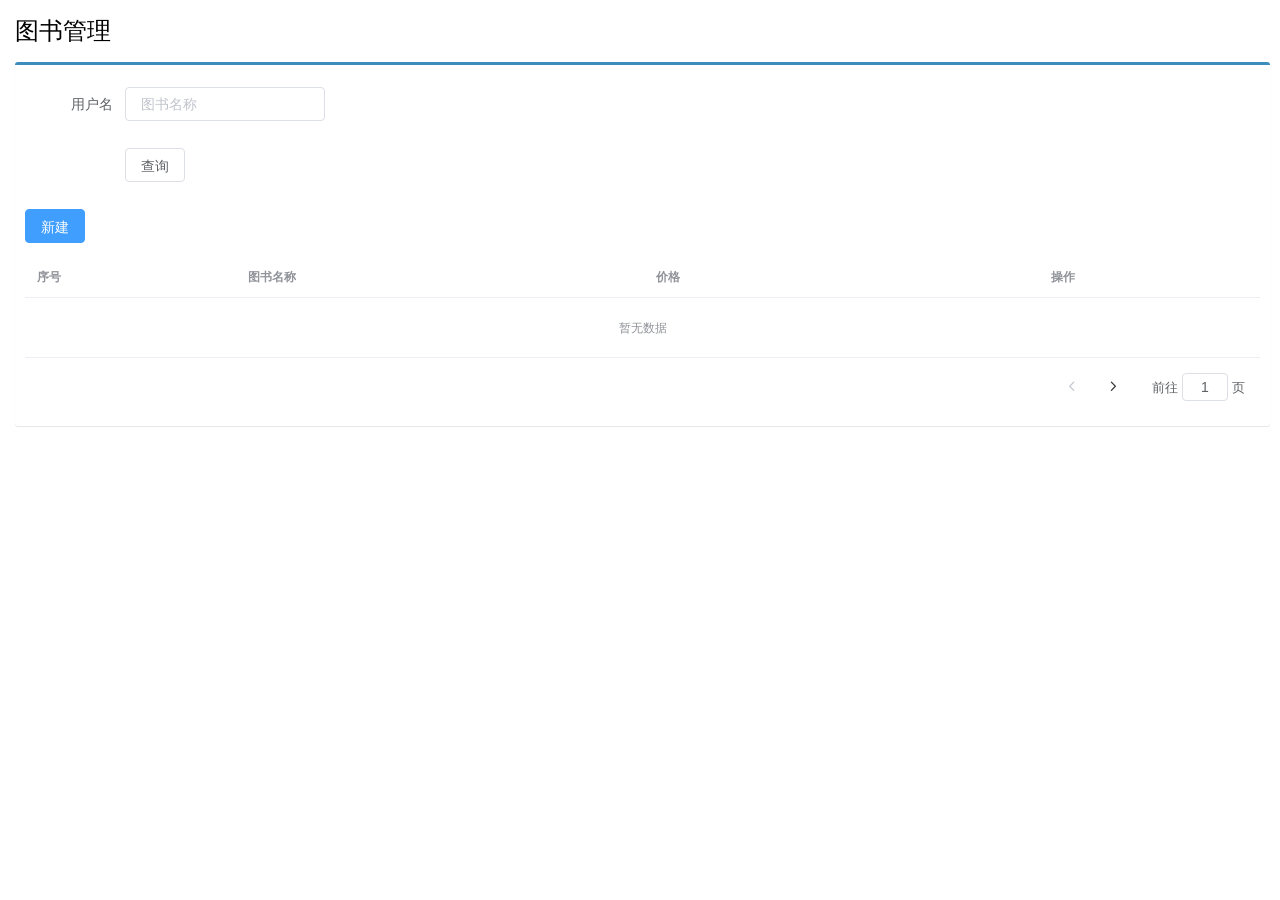
<file: MybatisPlus_04_ssm/src/main/resources/static/pages/main.html>
<!DOCTYPE html><html><head>    <!-- 页面meta -->    <meta charset="utf-8">    <title>SpringMVC案例</title>    <!-- 引入样式 -->    <link rel="stylesheet" href="../plugins/elementui/index.css">    <link rel="stylesheet" href="../plugins/font-awesome/css/font-awesome.min.css">    <link rel="stylesheet" href="../css/style.css"></head><body class="hold-transition"><div id="app">    <div class="content-header">        <h1>图书管理</h1>    </div>    <div class="app-container">        <div class="box">            <div class="filter-container">                <el-form :model="formData" status-icon :rules="rules"                         ref="ruleForm" label-width="100px" class="demo-ruleForm">                    <el-form-item label="用户名" prop="pass">                        <el-input placeholder="图书名称" style="width: 200px;" v-model="formData.condition" ></el-input>                    </el-form-item>                    <el-form-item>                        <el-button class="dalfBut" @click="selectByCondition()" >查询</el-button>                    </el-form-item>                </el-form>                <el-button type="primary" class="butT" @click="openAdd()">新建</el-button>            </div>            <el-table size="small" current-row-key="id" :data="dataList" stripe highlight-current-row>                <el-table-column type="index" align="center" label="序号"></el-table-column>                <el-table-column prop="name" label="图书名称" align="center"></el-table-column>                <el-table-column prop="price" label="价格" align="center"></el-table-column>                <el-table-column label="操作" align="center">                    <template slot-scope="scope">                        <el-button type="primary" size="mini" @click="openUpdate(scope.row)">编辑</el-button>                        <el-button size="mini" type="danger" @click="openDelete(scope.row)">删除</el-button>                    </template>                </el-table-column>            </el-table>            <div class="pagination-container">                <el-pagination                        class="pagiantion"                        @current-change="handleCurrentChange"                        :current-page="pagination.currentPage"                        :page-size="pagination.pageSize"                        layout="total, prev, pager, next, jumper"                        :total="pagination.total">                </el-pagination>            </div>            <!-- 新增标签弹层 -->            <div class="add-form">                <el-dialog title="新增图书" :visible.sync="dialogFormVisibleAdd">                    <el-form ref="dataAddForm" :model="formData" :rules="rules" label-position="right"                             label-width="100px">                        <el-row>                            <el-col :span="12">                                <el-form-item label="图书名称" prop="name">                                    <el-input v-model="formData.name"/>                                </el-form-item>                            </el-col>                        </el-row>                        <el-row>                            <el-col :span="12">                                <el-form-item label="价格">                                    <el-input v-model="formData.price"></el-input>                                </el-form-item>                            </el-col>                        </el-row>                    </el-form>                    <div slot="footer" class="dialog-footer">                        <el-button @click="dialogFormVisibleAdd = false">取消</el-button>                        <el-button type="primary" @click="insertBook()">确定</el-button>                    </div>                </el-dialog>            </div>            <!-- 修改标签弹层 -->            <div class="update-form">                <el-dialog title="修改图书" :visible.sync="dialogFormVisibleUpdate">                    <el-form ref="dataUpdateForm" :model="formData" :rules="rules" label-position="right"                             label-width="100px">                        <el-row>                            <el-col :span="12">                                <el-form-item label="图书名称" prop="name">                                    <el-input v-model="formData.name"/>                                </el-form-item>                            </el-col>                        </el-row>                        <el-row>                            <el-col :span="12">                                <el-form-item label="价格">                                    <el-input v-model="formData.price"></el-input>                                </el-form-item>                            </el-col>                        </el-row>                    </el-form>                    <div slot="footer" class="dialog-footer">                        <el-button @click="dialogFormVisibleUpdate = false">取消</el-button>                        <el-button type="primary" @click="updateBook()">确定</el-button>                    </div>                </el-dialog>            </div>            <!-- 删除标签弹层 -->            <div class="update-form">                <el-dialog title="删除图书" :visible.sync="dialogFormVisibleDelete">                    <el-button @click="dialogFormVisibleDelete = false">取消</el-button>                    <el-button type="primary" @click="deleteBook()">确定</el-button>                </el-dialog>            </div>        </div>    </div></div></body><!-- 引入组件库 --><script src="../js/vue.js"></script><script src="../plugins/elementui/index.js"></script><script type="text/javascript" src="../js/jquery.min.js"></script><script src="../js/axios-0.18.0.js"></script><script>    var vue = new Vue({        el: '#app',        data: {            dataList: [],//当前页要展示的分页列表数据            formData: {},//表单数据            dialogFormVisibleAdd: false,//增加表单是否可见            dialogFormVisibleUpdate: false,//编辑表单是否可见            dialogFormVisibleDelete: false,//删除表单是否可见            pagination: {},//分页模型数据，暂时弃用        },        //钩子函数，VUE对象初始化完成后自动执行        created() {            this.selectAll();        },        methods: {            // 重置表单            resetForm() {                //清空输入框                this.formData = {};            },            //主页列表查询            selectAll() {                axios.get("http://localhost:8085/books").then((res) => {                    this.dataList = res.data.data;                });            },            selectByCondition() {                var condition = this.formData.condition;                // this.$message.success(condition);                console.log(condition);                axios.put("http://localhost:8085/books/" + condition).then((res) => {                    if (res.data != null) {                        this.$message.success("查询成功");                        this.dataList = res.data.data;                    } else {                        this.$message.error("查询失败");                    }                })            },            // 弹出添加窗口            openAdd() {                this.dialogFormVisibleAdd = true;                this.resetForm();            },            // 添加            insertBook() {                axios.post("http://localhost:8085/books", this.formData).then((res) => {                    if (res.data.code == 20011) {                        this.dialogFormVisibleAdd = false;                        this.$message.success("添加成功");                    } else {                        this.$message.error(res.data.msg);                    }                }).finally(() => {                    this.selectAll();                });            },            // 弹出修改窗口            openUpdate(row) {                axios.get("http://localhost:8085/books/" + row.id).then((res) => {                    if (res.data.code == 20041) {                        this.formData = res.data.data;                        this.dialogFormVisibleUpdate = true;                    } else {                        this.$message.error(res.data.msg);                    }                })            },            // 修改            updateBook() {                axios.put("http://localhost:8085/books", this.formData).then((res) => {                    if (res.data.code == 20031) {                        this.dialogFormVisibleUpdate = false;                        this.$message.success("修改成功");                    } else {                        this.$message.error(res.data.msg);                    }                }).finally(() => {                    this.selectAll();                });            },            // 弹出删除窗口            openDelete(row) {                // 弹出提示框                this.$confirm("确认删除?", "提示", {                    type: 'info'                }).then(() => {                    axios.delete("http://localhost:8085/books/" + row.id, this.formData).then((res) => {                        if (res.data.code == 20021) {                            this.$message.success("删除成功");                        } else {                            this.$message.error(res.data.msg);                        }                    }).finally(() => {                        this.selectAll();                    });                })            },        }    })</script></html>
</file>
<file: MybatisPlus_04_ssm/src/main/resources/static/plugins/elementui/index.css>
@charset "UTF-8";.el-input__suffix,.el-tree.is-dragging .el-tree-node__content *{pointer-events:none}.el-pagination--small .arrow.disabled,.el-table .hidden-columns,.el-table td.is-hidden>*,.el-table th.is-hidden>*,.el-table--hidden{visibility:hidden}.el-dropdown .el-dropdown-selfdefine:focus:active,.el-dropdown .el-dropdown-selfdefine:focus:not(.focusing),.el-message__closeBtn:focus,.el-message__content:focus,.el-popover:focus,.el-popover:focus:active,.el-popover__reference:focus:hover,.el-popover__reference:focus:not(.focusing),.el-rate:active,.el-rate:focus,.el-tooltip:focus:hover,.el-tooltip:focus:not(.focusing),.el-upload-list__item.is-success:active,.el-upload-list__item.is-success:not(.focusing):focus{outline-width:0}@font-face{font-family:element-icons;src:url(fonts/element-icons.woff) format("woff"),url(fonts/element-icons.ttf) format("truetype");font-weight:400;font-style:normal}[class*=" el-icon-"],[class^=el-icon-]{font-family:element-icons!important;speak:none;font-style:normal;font-weight:400;font-variant:normal;text-transform:none;line-height:1;vertical-align:baseline;display:inline-block;-webkit-font-smoothing:antialiased;-moz-osx-font-smoothing:grayscale}.el-icon-info:before{content:"\e61a"}.el-icon-error:before{content:"\e62c"}.el-icon-success:before{content:"\e62d"}.el-icon-warning:before{content:"\e62e"}.el-icon-question:before{content:"\e634"}.el-icon-back:before{content:"\e606"}.el-icon-arrow-left:before{content:"\e600"}.el-icon-arrow-down:before{content:"\e603"}.el-icon-arrow-right:before{content:"\e604"}.el-icon-arrow-up:before{content:"\e605"}.el-icon-caret-left:before{content:"\e60a"}.el-icon-caret-bottom:before{content:"\e60b"}.el-icon-caret-top:before{content:"\e60c"}.el-icon-caret-right:before{content:"\e60e"}.el-icon-d-arrow-left:before{content:"\e610"}.el-icon-d-arrow-right:before{content:"\e613"}.el-icon-minus:before{content:"\e621"}.el-icon-plus:before{content:"\e62b"}.el-icon-remove:before{content:"\e635"}.el-icon-circle-plus:before{content:"\e601"}.el-icon-remove-outline:before{content:"\e63c"}.el-icon-circle-plus-outline:before{content:"\e602"}.el-icon-close:before{content:"\e60f"}.el-icon-check:before{content:"\e611"}.el-icon-circle-close:before{content:"\e607"}.el-icon-circle-check:before{content:"\e639"}.el-icon-circle-close-outline:before{content:"\e609"}.el-icon-circle-check-outline:before{content:"\e63e"}.el-icon-zoom-out:before{content:"\e645"}.el-icon-zoom-in:before{content:"\e641"}.el-icon-d-caret:before{content:"\e615"}.el-icon-sort:before{content:"\e640"}.el-icon-sort-down:before{content:"\e630"}.el-icon-sort-up:before{content:"\e631"}.el-icon-tickets:before{content:"\e63f"}.el-icon-document:before{content:"\e614"}.el-icon-goods:before{content:"\e618"}.el-icon-sold-out:before{content:"\e63b"}.el-icon-news:before{content:"\e625"}.el-icon-message:before{content:"\e61b"}.el-icon-date:before{content:"\e608"}.el-icon-printer:before{content:"\e62f"}.el-icon-time:before{content:"\e642"}.el-icon-bell:before{content:"\e622"}.el-icon-mobile-phone:before{content:"\e624"}.el-icon-service:before{content:"\e63a"}.el-icon-view:before{content:"\e643"}.el-icon-menu:before{content:"\e620"}.el-icon-more:before{content:"\e646"}.el-icon-more-outline:before{content:"\e626"}.el-icon-star-on:before{content:"\e637"}.el-icon-star-off:before{content:"\e63d"}.el-icon-location:before{content:"\e61d"}.el-icon-location-outline:before{content:"\e61f"}.el-icon-phone:before{content:"\e627"}.el-icon-phone-outline:before{content:"\e628"}.el-icon-picture:before{content:"\e629"}.el-icon-picture-outline:before{content:"\e62a"}.el-icon-delete:before{content:"\e612"}.el-icon-search:before{content:"\e619"}.el-icon-edit:before{content:"\e61c"}.el-icon-edit-outline:before{content:"\e616"}.el-icon-rank:before{content:"\e632"}.el-icon-refresh:before{content:"\e633"}.el-icon-share:before{content:"\e636"}.el-icon-setting:before{content:"\e638"}.el-icon-upload:before{content:"\e60d"}.el-icon-upload2:before{content:"\e644"}.el-icon-download:before{content:"\e617"}.el-icon-loading:before{content:"\e61e"}.el-icon-loading{-webkit-animation:rotating 2s linear infinite;animation:rotating 2s linear infinite}.el-icon--right{margin-left:5px}.el-icon--left{margin-right:5px}@-webkit-keyframes rotating{0%{-webkit-transform:rotateZ(0);transform:rotateZ(0)}100%{-webkit-transform:rotateZ(360deg);transform:rotateZ(360deg)}}@keyframes rotating{0%{-webkit-transform:rotateZ(0);transform:rotateZ(0)}100%{-webkit-transform:rotateZ(360deg);transform:rotateZ(360deg)}}.el-pagination{white-space:nowrap;padding:2px 5px;color:#303133;font-weight:700}.el-pagination::after,.el-pagination::before{display:table;content:""}.el-pagination::after{clear:both}.el-pagination button,.el-pagination span:not([class*=suffix]){display:inline-block;font-size:13px;min-width:35.5px;height:28px;line-height:28px;vertical-align:top;-webkit-box-sizing:border-box;box-sizing:border-box}.el-pagination .el-input__inner{text-align:center;-moz-appearance:textfield;line-height:normal}.el-pagination .el-input__suffix{right:0;-webkit-transform:scale(.8);transform:scale(.8)}.el-pagination .el-select .el-input{width:100px;margin:0 5px}.el-pagination .el-select .el-input .el-input__inner{padding-right:25px;border-radius:3px}.el-pagination button{border:none;padding:0 6px;background:0 0}.el-pagination button:focus{outline:0}.el-pagination button:hover{color:#409EFF}.el-pagination button:disabled{color:#c0c4cc;background-color:#fff;cursor:not-allowed}.el-pagination .btn-next,.el-pagination .btn-prev{background:center center no-repeat #fff;background-size:16px;cursor:pointer;margin:0;color:#303133}.el-pagination .btn-next .el-icon,.el-pagination .btn-prev .el-icon{display:block;font-size:12px;font-weight:700}.el-pagination .btn-prev{padding-right:12px}.el-pagination .btn-next{padding-left:12px}.el-pagination .el-pager li.disabled{color:#c0c4cc;cursor:not-allowed}.el-pager li,.el-pager li.btn-quicknext:hover,.el-pager li.btn-quickprev:hover{cursor:pointer}.el-pagination--small .btn-next,.el-pagination--small .btn-prev,.el-pagination--small .el-pager li,.el-pagination--small .el-pager li.btn-quicknext,.el-pagination--small .el-pager li.btn-quickprev,.el-pagination--small .el-pager li:last-child{border-color:transparent;font-size:12px;line-height:22px;height:22px;min-width:22px}.el-pagination--small .more::before,.el-pagination--small li.more::before{line-height:24px}.el-pagination--small button,.el-pagination--small span:not([class*=suffix]){height:22px;line-height:22px}.el-pagination--small .el-pagination__editor,.el-pagination--small .el-pagination__editor.el-input .el-input__inner{height:22px}.el-pagination__sizes{margin:0 10px 0 0;font-weight:400;color:#606266}.el-pagination__sizes .el-input .el-input__inner{font-size:13px;padding-left:8px}.el-pagination__sizes .el-input .el-input__inner:hover{border-color:#409EFF}.el-pagination__total{margin-right:10px;font-weight:400;color:#606266}.el-pagination__jump{margin-left:24px;font-weight:400;color:#606266}.el-pagination__jump .el-input__inner{padding:0 3px}.el-pagination__rightwrapper{float:right}.el-pagination__editor{line-height:18px;padding:0 2px;height:28px;text-align:center;margin:0 2px;-webkit-box-sizing:border-box;box-sizing:border-box;border-radius:3px}.el-pager,.el-pagination.is-background .btn-next,.el-pagination.is-background .btn-prev{padding:0}.el-pagination__editor.el-input{width:50px}.el-pagination__editor.el-input .el-input__inner{height:28px}.el-pagination__editor .el-input__inner::-webkit-inner-spin-button,.el-pagination__editor .el-input__inner::-webkit-outer-spin-button{-webkit-appearance:none;margin:0}.el-pagination.is-background .btn-next,.el-pagination.is-background .btn-prev,.el-pagination.is-background .el-pager li{margin:0 5px;background-color:#f4f4f5;color:#606266;min-width:30px;border-radius:2px}.el-pagination.is-background .btn-next.disabled,.el-pagination.is-background .btn-next:disabled,.el-pagination.is-background .btn-prev.disabled,.el-pagination.is-background .btn-prev:disabled,.el-pagination.is-background .el-pager li.disabled{color:#c0c4cc}.el-pagination.is-background .el-pager li:not(.disabled):hover{color:#409EFF}.el-pagination.is-background .el-pager li:not(.disabled).active{background-color:#409EFF;color:#fff}.el-dialog,.el-pager li{background:#fff;-webkit-box-sizing:border-box}.el-pagination.is-background.el-pagination--small .btn-next,.el-pagination.is-background.el-pagination--small .btn-prev,.el-pagination.is-background.el-pagination--small .el-pager li{margin:0 3px;min-width:22px}.el-pager,.el-pager li{vertical-align:top;margin:0;display:inline-block}.el-pager{-webkit-user-select:none;-moz-user-select:none;-ms-user-select:none;user-select:none;list-style:none;font-size:0}.el-radio,.el-table th{-webkit-user-select:none}.el-date-table,.el-radio,.el-table th{-moz-user-select:none;-ms-user-select:none}.el-pager .more::before{line-height:30px}.el-pager li{padding:0 4px;font-size:13px;min-width:35.5px;height:28px;line-height:28px;box-sizing:border-box;text-align:center}.el-menu--collapse .el-menu .el-submenu,.el-menu--popup{min-width:200px}.el-pager li.btn-quicknext,.el-pager li.btn-quickprev{line-height:28px;color:#303133}.el-pager li.btn-quicknext.disabled,.el-pager li.btn-quickprev.disabled{color:#c0c4cc}.el-pager li.active+li{border-left:0}.el-pager li:hover{color:#409EFF}.el-pager li.active{color:#409EFF;cursor:default}@-webkit-keyframes v-modal-in{0%{opacity:0}}@-webkit-keyframes v-modal-out{100%{opacity:0}}.el-dialog{position:relative;margin:0 auto 50px;border-radius:2px;-webkit-box-shadow:0 1px 3px rgba(0,0,0,.3);box-shadow:0 1px 3px rgba(0,0,0,.3);box-sizing:border-box;width:50%}.el-dialog.is-fullscreen{width:100%;margin-top:0;margin-bottom:0;height:100%;overflow:auto}.el-dialog__wrapper{position:fixed;top:0;right:0;bottom:0;left:0;overflow:auto;margin:0}.el-dialog__header{padding:20px 20px 10px}.el-dialog__headerbtn{position:absolute;top:20px;right:20px;padding:0;background:0 0;border:none;outline:0;cursor:pointer;font-size:16px}.el-dialog__headerbtn .el-dialog__close{color:#909399}.el-dialog__headerbtn:focus .el-dialog__close,.el-dialog__headerbtn:hover .el-dialog__close{color:#409EFF}.el-dialog__title{line-height:24px;font-size:18px;color:#303133}.el-dialog__body{padding:30px 20px;color:#606266;font-size:14px}.el-dialog__footer{padding:10px 20px 20px;text-align:right;-webkit-box-sizing:border-box;box-sizing:border-box}.el-dialog--center{text-align:center}.el-dialog--center .el-dialog__body{text-align:initial;padding:25px 25px 30px}.el-dialog--center .el-dialog__footer{text-align:inherit}.dialog-fade-enter-active{-webkit-animation:dialog-fade-in .3s;animation:dialog-fade-in .3s}.dialog-fade-leave-active{-webkit-animation:dialog-fade-out .3s;animation:dialog-fade-out .3s}@-webkit-keyframes dialog-fade-in{0%{-webkit-transform:translate3d(0,-20px,0);transform:translate3d(0,-20px,0);opacity:0}100%{-webkit-transform:translate3d(0,0,0);transform:translate3d(0,0,0);opacity:1}}@keyframes dialog-fade-in{0%{-webkit-transform:translate3d(0,-20px,0);transform:translate3d(0,-20px,0);opacity:0}100%{-webkit-transform:translate3d(0,0,0);transform:translate3d(0,0,0);opacity:1}}@-webkit-keyframes dialog-fade-out{0%{-webkit-transform:translate3d(0,0,0);transform:translate3d(0,0,0);opacity:1}100%{-webkit-transform:translate3d(0,-20px,0);transform:translate3d(0,-20px,0);opacity:0}}@keyframes dialog-fade-out{0%{-webkit-transform:translate3d(0,0,0);transform:translate3d(0,0,0);opacity:1}100%{-webkit-transform:translate3d(0,-20px,0);transform:translate3d(0,-20px,0);opacity:0}}.el-autocomplete{position:relative;display:inline-block}.el-autocomplete-suggestion{margin:5px 0;-webkit-box-shadow:0 2px 12px 0 rgba(0,0,0,.1);box-shadow:0 2px 12px 0 rgba(0,0,0,.1);border-radius:4px;border:1px solid #e4e7ed;-webkit-box-sizing:border-box;box-sizing:border-box;background-color:#fff}.el-dropdown-menu,.el-menu--collapse .el-submenu .el-menu{z-index:10;-webkit-box-shadow:0 2px 12px 0 rgba(0,0,0,.1)}.el-autocomplete-suggestion__wrap{max-height:280px;padding:10px 0;-webkit-box-sizing:border-box;box-sizing:border-box}.el-autocomplete-suggestion__list{margin:0;padding:0}.el-autocomplete-suggestion li{padding:0 20px;margin:0;line-height:34px;cursor:pointer;color:#606266;font-size:14px;list-style:none;white-space:nowrap;overflow:hidden;text-overflow:ellipsis}.el-autocomplete-suggestion li.highlighted,.el-autocomplete-suggestion li:hover{background-color:#f5f7fa}.el-autocomplete-suggestion li.divider{margin-top:6px;border-top:1px solid #000}.el-autocomplete-suggestion li.divider:last-child{margin-bottom:-6px}.el-autocomplete-suggestion.is-loading li{text-align:center;height:100px;line-height:100px;font-size:20px;color:#999}.el-autocomplete-suggestion.is-loading li::after{display:inline-block;content:"";height:100%;vertical-align:middle}.el-autocomplete-suggestion.is-loading li:hover{background-color:#fff}.el-autocomplete-suggestion.is-loading .el-icon-loading{vertical-align:middle}.el-dropdown{display:inline-block;position:relative;color:#606266;font-size:14px}.el-dropdown .el-button-group{display:block}.el-dropdown .el-button-group .el-button{float:none}.el-dropdown .el-dropdown__caret-button{padding-left:5px;padding-right:5px;position:relative;border-left:none}.el-dropdown .el-dropdown__caret-button::before{content:'';position:absolute;display:block;width:1px;top:5px;bottom:5px;left:0;background:rgba(255,255,255,.5)}.el-dropdown .el-dropdown__caret-button:hover::before{top:0;bottom:0}.el-dropdown .el-dropdown__caret-button .el-dropdown__icon{padding-left:0}.el-dropdown__icon{font-size:12px;margin:0 3px}.el-dropdown-menu{position:absolute;top:0;left:0;padding:10px 0;margin:5px 0;background-color:#fff;border:1px solid #ebeef5;border-radius:4px;box-shadow:0 2px 12px 0 rgba(0,0,0,.1)}.el-dropdown-menu__item{list-style:none;line-height:36px;padding:0 20px;margin:0;font-size:14px;color:#606266;cursor:pointer;outline:0}.el-dropdown-menu__item:focus,.el-dropdown-menu__item:not(.is-disabled):hover{background-color:#ecf5ff;color:#66b1ff}.el-dropdown-menu__item--divided:before,.el-menu,.el-menu--horizontal>.el-menu-item:not(.is-disabled):focus,.el-menu--horizontal>.el-menu-item:not(.is-disabled):hover,.el-menu--horizontal>.el-submenu .el-submenu__title:hover{background-color:#fff}.el-dropdown-menu__item--divided{position:relative;margin-top:6px;border-top:1px solid #ebeef5}.el-dropdown-menu__item--divided:before{content:'';height:6px;display:block;margin:0 -20px}.el-menu::after,.el-menu::before,.el-radio__inner::after,.el-switch__core:after{content:""}.el-dropdown-menu__item.is-disabled{cursor:default;color:#bbb;pointer-events:none}.el-dropdown-menu--medium{padding:6px 0}.el-dropdown-menu--medium .el-dropdown-menu__item{line-height:30px;padding:0 17px;font-size:14px}.el-dropdown-menu--medium .el-dropdown-menu__item.el-dropdown-menu__item--divided{margin-top:6px}.el-dropdown-menu--medium .el-dropdown-menu__item.el-dropdown-menu__item--divided:before{height:6px;margin:0 -17px}.el-dropdown-menu--small{padding:6px 0}.el-dropdown-menu--small .el-dropdown-menu__item{line-height:27px;padding:0 15px;font-size:13px}.el-dropdown-menu--small .el-dropdown-menu__item.el-dropdown-menu__item--divided{margin-top:4px}.el-dropdown-menu--small .el-dropdown-menu__item.el-dropdown-menu__item--divided:before{height:4px;margin:0 -15px}.el-dropdown-menu--mini{padding:3px 0}.el-dropdown-menu--mini .el-dropdown-menu__item{line-height:24px;padding:0 10px;font-size:12px}.el-dropdown-menu--mini .el-dropdown-menu__item.el-dropdown-menu__item--divided{margin-top:3px}.el-dropdown-menu--mini .el-dropdown-menu__item.el-dropdown-menu__item--divided:before{height:3px;margin:0 -10px}.el-menu{border-right:solid 1px #e6e6e6;list-style:none;position:relative;margin:0;padding-left:0}.el-menu::after,.el-menu::before{display:table}.el-menu::after{clear:both}.el-menu.el-menu--horizontal{border-bottom:solid 1px #e6e6e6}.el-menu--horizontal{border-right:none}.el-menu--horizontal>.el-menu-item{float:left;height:60px;line-height:60px;margin:0;border-bottom:2px solid transparent;color:#909399}.el-menu--horizontal>.el-menu-item a,.el-menu--horizontal>.el-menu-item a:hover{color:inherit}.el-menu--horizontal>.el-submenu{float:left}.el-menu--horizontal>.el-submenu:focus,.el-menu--horizontal>.el-submenu:hover{outline:0}.el-menu--horizontal>.el-submenu:focus .el-submenu__title,.el-menu--horizontal>.el-submenu:hover .el-submenu__title{color:#303133}.el-menu--horizontal>.el-submenu.is-active .el-submenu__title{border-bottom:2px solid #409EFF;color:#303133}.el-menu--horizontal>.el-submenu .el-submenu__title{height:60px;line-height:60px;border-bottom:2px solid transparent;color:#909399}.el-menu--horizontal>.el-submenu .el-submenu__icon-arrow{position:static;vertical-align:middle;margin-left:8px;margin-top:-3px}.el-menu--horizontal .el-menu .el-menu-item,.el-menu--horizontal .el-menu .el-submenu__title{background-color:#fff;float:none;height:36px;line-height:36px;padding:0 10px;color:#909399}.el-menu--horizontal .el-menu .el-menu-item.is-active,.el-menu--horizontal .el-menu .el-submenu.is-active>.el-submenu__title{color:#303133}.el-menu--horizontal .el-menu-item:not(.is-disabled):focus,.el-menu--horizontal .el-menu-item:not(.is-disabled):hover{outline:0;color:#303133}.el-menu--horizontal>.el-menu-item.is-active{border-bottom:2px solid #409EFF;color:#303133}.el-menu--collapse{width:64px}.el-menu--collapse>.el-menu-item [class^=el-icon-],.el-menu--collapse>.el-submenu>.el-submenu__title [class^=el-icon-]{margin:0;vertical-align:middle;width:24px;text-align:center}.el-menu--collapse>.el-menu-item .el-submenu__icon-arrow,.el-menu--collapse>.el-submenu>.el-submenu__title .el-submenu__icon-arrow{display:none}.el-menu--collapse>.el-menu-item span,.el-menu--collapse>.el-submenu>.el-submenu__title span{height:0;width:0;overflow:hidden;visibility:hidden;display:inline-block}.el-menu--collapse>.el-menu-item.is-active i{color:inherit}.el-menu--collapse .el-submenu{position:relative}.el-menu--collapse .el-submenu .el-menu{position:absolute;margin-left:5px;top:0;left:100%;border:1px solid #e4e7ed;border-radius:2px;box-shadow:0 2px 12px 0 rgba(0,0,0,.1)}.el-menu-item,.el-submenu__title{height:56px;line-height:56px;position:relative;-webkit-box-sizing:border-box;white-space:nowrap;list-style:none}.el-menu--collapse .el-submenu.is-opened>.el-submenu__title .el-submenu__icon-arrow{-webkit-transform:none;transform:none}.el-menu--popup{z-index:100;border:none;padding:5px 0;border-radius:2px;-webkit-box-shadow:0 2px 12px 0 rgba(0,0,0,.1);box-shadow:0 2px 12px 0 rgba(0,0,0,.1)}.el-menu--popup-bottom-start{margin-top:5px}.el-menu--popup-right-start{margin-left:5px;margin-right:5px}.el-menu-item{font-size:14px;color:#303133;padding:0 20px;cursor:pointer;-webkit-transition:border-color .3s,background-color .3s,color .3s;transition:border-color .3s,background-color .3s,color .3s;box-sizing:border-box}.el-menu-item *{vertical-align:middle}.el-menu-item i{color:#909399}.el-menu-item:focus,.el-menu-item:hover{outline:0;background-color:#ecf5ff}.el-menu-item.is-disabled{opacity:.25;cursor:not-allowed;background:0 0!important}.el-menu-item [class^=el-icon-]{margin-right:5px;width:24px;text-align:center;font-size:18px;vertical-align:middle}.el-menu-item.is-active{color:#409EFF}.el-menu-item.is-active i{color:inherit}.el-submenu{list-style:none;margin:0;padding-left:0}.el-submenu__title{font-size:14px;color:#303133;padding:0 20px;cursor:pointer;-webkit-transition:border-color .3s,background-color .3s,color .3s;transition:border-color .3s,background-color .3s,color .3s;box-sizing:border-box}.el-submenu__title *{vertical-align:middle}.el-submenu__title i{color:#909399}.el-submenu__title:focus,.el-submenu__title:hover{outline:0;background-color:#ecf5ff}.el-submenu__title.is-disabled{opacity:.25;cursor:not-allowed;background:0 0!important}.el-submenu__title:hover{background-color:#ecf5ff}.el-submenu .el-menu{border:none}.el-submenu .el-menu-item{height:50px;line-height:50px;padding:0 45px;min-width:200px}.el-submenu__icon-arrow{position:absolute;top:50%;right:20px;margin-top:-7px;-webkit-transition:-webkit-transform .3s;transition:-webkit-transform .3s;transition:transform .3s;transition:transform .3s,-webkit-transform .3s;font-size:12px}.el-radio,.el-radio__inner,.el-radio__input{position:relative;display:inline-block}.el-submenu.is-active .el-submenu__title{border-bottom-color:#409EFF}.el-submenu.is-opened>.el-submenu__title .el-submenu__icon-arrow{-webkit-transform:rotateZ(180deg);transform:rotateZ(180deg)}.el-submenu.is-disabled .el-menu-item,.el-submenu.is-disabled .el-submenu__title{opacity:.25;cursor:not-allowed;background:0 0!important}.el-submenu [class^=el-icon-]{vertical-align:middle;margin-right:5px;width:24px;text-align:center;font-size:18px}.el-menu-item-group>ul{padding:0}.el-menu-item-group__title{padding:7px 0 7px 20px;line-height:normal;font-size:12px;color:#909399}.el-radio,.el-radio--medium.is-bordered .el-radio__label{font-size:14px}.horizontal-collapse-transition .el-submenu__title .el-submenu__icon-arrow{-webkit-transition:.2s;transition:.2s;opacity:0}.el-radio{color:#606266;font-weight:500;line-height:1;cursor:pointer;white-space:nowrap;outline:0;margin-right:30px}.el-radio.is-bordered{padding:12px 20px 0 10px;border-radius:4px;border:1px solid #dcdfe6;-webkit-box-sizing:border-box;box-sizing:border-box;height:40px}.el-radio.is-bordered.is-checked{border-color:#409EFF}.el-radio.is-bordered.is-disabled{cursor:not-allowed;border-color:#ebeef5}.el-radio__input.is-disabled .el-radio__inner,.el-radio__input.is-disabled.is-checked .el-radio__inner{background-color:#f5f7fa;border-color:#e4e7ed}.el-radio.is-bordered+.el-radio.is-bordered{margin-left:10px}.el-radio--medium.is-bordered{padding:10px 20px 0 10px;border-radius:4px;height:36px}.el-radio--mini.is-bordered .el-radio__label,.el-radio--small.is-bordered .el-radio__label{font-size:12px}.el-radio--medium.is-bordered .el-radio__inner{height:14px;width:14px}.el-radio--small.is-bordered{padding:8px 15px 0 10px;border-radius:3px;height:32px}.el-radio--small.is-bordered .el-radio__inner{height:12px;width:12px}.el-radio--mini.is-bordered{padding:6px 15px 0 10px;border-radius:3px;height:28px}.el-radio--mini.is-bordered .el-radio__inner{height:12px;width:12px}.el-radio:last-child{margin-right:0}.el-radio__input{white-space:nowrap;cursor:pointer;outline:0;line-height:1;vertical-align:middle}.el-radio__input.is-disabled .el-radio__inner{cursor:not-allowed}.el-radio__input.is-disabled .el-radio__inner::after{cursor:not-allowed;background-color:#f5f7fa}.el-radio__input.is-disabled .el-radio__inner+.el-radio__label{cursor:not-allowed}.el-radio__input.is-disabled.is-checked .el-radio__inner::after{background-color:#c0c4cc}.el-radio__input.is-disabled+span.el-radio__label{color:#c0c4cc;cursor:not-allowed}.el-radio__input.is-checked .el-radio__inner{border-color:#409EFF;background:#409EFF}.el-radio__input.is-checked .el-radio__inner::after{-webkit-transform:translate(-50%,-50%) scale(1);transform:translate(-50%,-50%) scale(1)}.el-radio__input.is-checked+.el-radio__label{color:#409EFF}.el-radio__input.is-focus .el-radio__inner{border-color:#409EFF}.el-radio__inner{border:1px solid #dcdfe6;border-radius:100%;width:14px;height:14px;background-color:#fff;cursor:pointer;-webkit-box-sizing:border-box;box-sizing:border-box}.el-radio-button__inner,.el-switch__core{-webkit-box-sizing:border-box;vertical-align:middle}.el-radio__inner:hover{border-color:#409EFF}.el-radio__inner::after{width:4px;height:4px;border-radius:100%;background-color:#fff;position:absolute;left:50%;top:50%;-webkit-transform:translate(-50%,-50%) scale(0);transform:translate(-50%,-50%) scale(0);-webkit-transition:-webkit-transform .15s ease-in;transition:-webkit-transform .15s ease-in;transition:transform .15s ease-in;transition:transform .15s ease-in,-webkit-transform .15s ease-in}.el-radio__original{opacity:0;outline:0;position:absolute;z-index:-1;top:0;left:0;right:0;bottom:0;margin:0}.el-radio-button,.el-radio-button__inner{display:inline-block;position:relative;outline:0}.el-radio:focus:not(.is-focus):not(:active):not(.is-disabled) .el-radio__inner{-webkit-box-shadow:0 0 2px 2px #409EFF;box-shadow:0 0 2px 2px #409EFF}.el-radio__label{font-size:14px;padding-left:10px}.el-radio-group{display:inline-block;line-height:1;vertical-align:middle;font-size:0}.el-radio-button__inner{line-height:1;white-space:nowrap;background:#fff;border:1px solid #dcdfe6;font-weight:500;border-left:0;color:#606266;-webkit-appearance:none;text-align:center;box-sizing:border-box;margin:0;cursor:pointer;-webkit-transition:all .3s cubic-bezier(.645,.045,.355,1);transition:all .3s cubic-bezier(.645,.045,.355,1);padding:12px 20px;font-size:14px;border-radius:0}.el-radio-button__inner.is-round{padding:12px 20px}.el-radio-button__inner:hover{color:#409EFF}.el-radio-button__inner [class*=el-icon-]{line-height:.9}.el-radio-button__inner [class*=el-icon-]+span{margin-left:5px}.el-radio-button:first-child .el-radio-button__inner{border-left:1px solid #dcdfe6;border-radius:4px 0 0 4px;-webkit-box-shadow:none!important;box-shadow:none!important}.el-radio-button__orig-radio{opacity:0;outline:0;position:absolute;z-index:-1}.el-radio-button__orig-radio:checked+.el-radio-button__inner{color:#fff;background-color:#409EFF;border-color:#409EFF;-webkit-box-shadow:-1px 0 0 0 #409EFF;box-shadow:-1px 0 0 0 #409EFF}.el-radio-button__orig-radio:disabled+.el-radio-button__inner{color:#c0c4cc;cursor:not-allowed;background-image:none;background-color:#fff;border-color:#ebeef5;-webkit-box-shadow:none;box-shadow:none}.el-radio-button__orig-radio:disabled:checked+.el-radio-button__inner{background-color:#f2f6fc}.el-radio-button:last-child .el-radio-button__inner{border-radius:0 4px 4px 0}.el-popover,.el-radio-button:first-child:last-child .el-radio-button__inner{border-radius:4px}.el-radio-button--medium .el-radio-button__inner{padding:10px 20px;font-size:14px;border-radius:0}.el-radio-button--medium .el-radio-button__inner.is-round{padding:10px 20px}.el-radio-button--small .el-radio-button__inner{padding:9px 15px;font-size:12px;border-radius:0}.el-radio-button--small .el-radio-button__inner.is-round{padding:9px 15px}.el-radio-button--mini .el-radio-button__inner{padding:7px 15px;font-size:12px;border-radius:0}.el-radio-button--mini .el-radio-button__inner.is-round{padding:7px 15px}.el-radio-button:focus:not(.is-focus):not(:active):not(.is-disabled){-webkit-box-shadow:0 0 2px 2px #409EFF;box-shadow:0 0 2px 2px #409EFF}.el-switch{display:-webkit-inline-box;display:-ms-inline-flexbox;display:inline-flex;-webkit-box-align:center;-ms-flex-align:center;align-items:center;position:relative;font-size:14px;line-height:20px;height:20px;vertical-align:middle}.el-switch__core,.el-switch__label{display:inline-block;cursor:pointer}.el-switch.is-disabled .el-switch__core,.el-switch.is-disabled .el-switch__label{cursor:not-allowed}.el-switch__label{-webkit-transition:.2s;transition:.2s;height:20px;font-size:14px;font-weight:500;vertical-align:middle;color:#303133}.el-switch__label.is-active{color:#409EFF}.el-switch__label--left{margin-right:10px}.el-switch__label--right{margin-left:10px}.el-switch__label *{line-height:1;font-size:14px;display:inline-block}.el-switch__input{position:absolute;width:0;height:0;opacity:0;margin:0}.el-switch__core{margin:0;position:relative;width:40px;height:20px;border:1px solid #dcdfe6;outline:0;border-radius:10px;box-sizing:border-box;background:#dcdfe6;-webkit-transition:border-color .3s,background-color .3s;transition:border-color .3s,background-color .3s}.el-switch__core:after{position:absolute;top:1px;left:1px;border-radius:100%;-webkit-transition:all .3s;transition:all .3s;width:16px;height:16px;background-color:#fff}.el-switch.is-checked .el-switch__core{border-color:#409EFF;background-color:#409EFF}.el-switch.is-checked .el-switch__core::after{left:100%;margin-left:-17px}.el-switch.is-disabled{opacity:.6}.el-switch--wide .el-switch__label.el-switch__label--left span{left:10px}.el-switch--wide .el-switch__label.el-switch__label--right span{right:10px}.el-switch .label-fade-enter,.el-switch .label-fade-leave-active{opacity:0}.el-select-dropdown{position:absolute;z-index:1001;border:1px solid #e4e7ed;border-radius:4px;background-color:#fff;-webkit-box-shadow:0 2px 12px 0 rgba(0,0,0,.1);box-shadow:0 2px 12px 0 rgba(0,0,0,.1);-webkit-box-sizing:border-box;box-sizing:border-box;margin:5px 0}.el-select-dropdown.is-multiple .el-select-dropdown__item.selected{color:#409EFF;background-color:#fff}.el-select-dropdown.is-multiple .el-select-dropdown__item.selected.hover{background-color:#f5f7fa}.el-select-dropdown.is-multiple .el-select-dropdown__item.selected::after{position:absolute;right:20px;font-family:element-icons;content:"\E611";font-size:12px;font-weight:700;-webkit-font-smoothing:antialiased;-moz-osx-font-smoothing:grayscale}.el-select-dropdown .el-scrollbar.is-empty .el-select-dropdown__list{padding:0}.el-select-dropdown__empty{padding:10px 0;margin:0;text-align:center;color:#999;font-size:14px}.el-select-dropdown__wrap{max-height:274px}.el-select-dropdown__list{list-style:none;padding:6px 0;margin:0;-webkit-box-sizing:border-box;box-sizing:border-box}.el-select-dropdown__item{font-size:14px;padding:0 20px;position:relative;white-space:nowrap;overflow:hidden;text-overflow:ellipsis;color:#606266;height:34px;line-height:34px;-webkit-box-sizing:border-box;box-sizing:border-box;cursor:pointer}.el-select-dropdown__item.is-disabled{color:#c0c4cc;cursor:not-allowed}.el-select-dropdown__item.is-disabled:hover{background-color:#fff}.el-select-dropdown__item.hover,.el-select-dropdown__item:hover{background-color:#f5f7fa}.el-select-dropdown__item.selected{color:#409EFF;font-weight:700}.el-select-group{margin:0;padding:0}.el-select-group__wrap{position:relative;list-style:none;margin:0;padding:0}.el-select-group__wrap:not(:last-of-type){padding-bottom:24px}.el-select-group__wrap:not(:last-of-type)::after{content:'';position:absolute;display:block;left:20px;right:20px;bottom:12px;height:1px;background:#e4e7ed}.el-select-group__title{padding-left:20px;font-size:12px;color:#909399;line-height:30px}.el-select-group .el-select-dropdown__item{padding-left:20px}.el-select{display:inline-block;position:relative}.el-select .el-select__tags>span{display:contents}.el-select:hover .el-input__inner{border-color:#c0c4cc}.el-select .el-input__inner{cursor:pointer;padding-right:35px}.el-select .el-input__inner:focus{border-color:#409EFF}.el-select .el-input .el-select__caret{color:#c0c4cc;font-size:14px;-webkit-transition:-webkit-transform .3s;transition:-webkit-transform .3s;transition:transform .3s;transition:transform .3s,-webkit-transform .3s;-webkit-transform:rotateZ(180deg);transform:rotateZ(180deg);cursor:pointer}.el-select .el-input .el-select__caret.is-reverse{-webkit-transform:rotateZ(0);transform:rotateZ(0)}.el-select .el-input .el-select__caret.is-show-close{font-size:14px;text-align:center;-webkit-transform:rotateZ(180deg);transform:rotateZ(180deg);border-radius:100%;color:#c0c4cc;-webkit-transition:color .2s cubic-bezier(.645,.045,.355,1);transition:color .2s cubic-bezier(.645,.045,.355,1)}.el-select .el-input .el-select__caret.is-show-close:hover{color:#909399}.el-select .el-input.is-disabled .el-input__inner{cursor:not-allowed}.el-select .el-input.is-disabled .el-input__inner:hover{border-color:#e4e7ed}.el-select .el-input.is-focus .el-input__inner{border-color:#409EFF}.el-select>.el-input{display:block}.el-select__input{border:none;outline:0;padding:0;margin-left:15px;color:#666;font-size:14px;-webkit-appearance:none;-moz-appearance:none;appearance:none;height:28px;background-color:transparent}.el-select__input.is-mini{height:14px}.el-select__close{cursor:pointer;position:absolute;top:8px;z-index:1000;right:25px;color:#c0c4cc;line-height:18px;font-size:14px}.el-select__close:hover{color:#909399}.el-select__tags{position:absolute;line-height:normal;white-space:normal;z-index:1;top:50%;-webkit-transform:translateY(-50%);transform:translateY(-50%);display:-webkit-box;display:-ms-flexbox;display:flex;-webkit-box-align:center;-ms-flex-align:center;align-items:center;-ms-flex-wrap:wrap;flex-wrap:wrap}.el-select .el-tag__close{margin-top:-2px}.el-select .el-tag{-webkit-box-sizing:border-box;box-sizing:border-box;border-color:transparent;margin:2px 0 2px 6px;background-color:#f0f2f5}.el-select .el-tag__close.el-icon-close{background-color:#c0c4cc;right:-7px;top:0;color:#fff}.el-select .el-tag__close.el-icon-close:hover{background-color:#909399}.el-table,.el-table__expanded-cell{background-color:#fff}.el-select .el-tag__close.el-icon-close::before{display:block;-webkit-transform:translate(0,.5px);transform:translate(0,.5px)}.el-table{position:relative;overflow:hidden;-webkit-box-sizing:border-box;box-sizing:border-box;-webkit-box-flex:1;-ms-flex:1;flex:1;width:100%;max-width:100%;font-size:14px;color:#606266}.el-table--mini,.el-table--small,.el-table__expand-icon{font-size:12px}.el-table__empty-block{min-height:60px;text-align:center;width:100%;height:100%;display:-webkit-box;display:-ms-flexbox;display:flex;-webkit-box-pack:center;-ms-flex-pack:center;justify-content:center;-webkit-box-align:center;-ms-flex-align:center;align-items:center}.el-table__empty-text{line-height:60px;width:50%;color:#909399}.el-table__expand-column .cell{padding:0;text-align:center}.el-table__expand-icon{position:relative;cursor:pointer;color:#666;-webkit-transition:-webkit-transform .2s ease-in-out;transition:-webkit-transform .2s ease-in-out;transition:transform .2s ease-in-out;transition:transform .2s ease-in-out,-webkit-transform .2s ease-in-out;height:20px}.el-table__expand-icon--expanded{-webkit-transform:rotate(90deg);transform:rotate(90deg)}.el-table__expand-icon>.el-icon{position:absolute;left:50%;top:50%;margin-left:-5px;margin-top:-5px}.el-table__expanded-cell[class*=cell]{padding:20px 50px}.el-table__expanded-cell:hover{background-color:transparent!important}.el-table--fit{border-right:0;border-bottom:0}.el-table--fit td.gutter,.el-table--fit th.gutter{border-right-width:1px}.el-table--scrollable-x .el-table__body-wrapper{overflow-x:auto}.el-table--scrollable-y .el-table__body-wrapper{overflow-y:auto}.el-table thead{color:#909399;font-weight:500}.el-table thead.is-group th{background:#f5f7fa}.el-table th,.el-table tr{background-color:#fff}.el-table td,.el-table th{padding:12px 0;min-width:0;-webkit-box-sizing:border-box;box-sizing:border-box;text-overflow:ellipsis;vertical-align:middle;position:relative;text-align:left}.el-table th div,.el-table th>.cell{-webkit-box-sizing:border-box;display:inline-block}.el-table td.is-center,.el-table th.is-center{text-align:center}.el-table td.is-right,.el-table th.is-right{text-align:right}.el-table td.gutter,.el-table th.gutter{width:15px;border-right-width:0;border-bottom-width:0;padding:0}.el-table--medium td,.el-table--medium th{padding:10px 0}.el-table--small td,.el-table--small th{padding:8px 0}.el-table--mini td,.el-table--mini th{padding:6px 0}.el-table .cell,.el-table th div{padding-right:10px;overflow:hidden;text-overflow:ellipsis}.el-table .cell,.el-table th div,.el-table--border td:first-child .cell,.el-table--border th:first-child .cell{padding-left:10px}.el-table tr input[type=checkbox]{margin:0}.el-table td,.el-table th.is-leaf{border-bottom:1px solid #ebeef5}.el-table th.is-sortable{cursor:pointer}.el-table th{white-space:nowrap;overflow:hidden;user-select:none}.el-table th div{line-height:40px;box-sizing:border-box;white-space:nowrap}.el-table th>.cell{position:relative;word-wrap:normal;text-overflow:ellipsis;vertical-align:middle;width:100%;box-sizing:border-box}.el-table th>.cell.highlight{color:#409EFF}.el-table th.required>div::before{display:inline-block;content:"";width:8px;height:8px;border-radius:50%;background:#ff4d51;margin-right:5px;vertical-align:middle}.el-table td div{-webkit-box-sizing:border-box;box-sizing:border-box}.el-table td.gutter{width:0}.el-table .cell{-webkit-box-sizing:border-box;box-sizing:border-box;white-space:normal;word-break:break-all;line-height:23px}.el-table .cell.el-tooltip{white-space:nowrap;min-width:50px}.el-table--border,.el-table--group{border:1px solid #ebeef5}.el-table--border::after,.el-table--group::after,.el-table::before{content:'';position:absolute;background-color:#ebeef5;z-index:1}.el-table--border::after,.el-table--group::after{top:0;right:0;width:1px;height:100%}.el-table::before{left:0;bottom:0;width:100%;height:1px}.el-table--border{border-right:none;border-bottom:none}.el-table--border.el-loading-parent--relative{border-color:transparent}.el-table--border td,.el-table--border th,.el-table__body-wrapper .el-table--border.is-scrolling-left~.el-table__fixed{border-right:1px solid #ebeef5}.el-table--border th.gutter:last-of-type{border-bottom:1px solid #ebeef5;border-bottom-width:1px}.el-table--border th,.el-table__fixed-right-patch{border-bottom:1px solid #ebeef5}.el-table__fixed,.el-table__fixed-right{position:absolute;top:0;left:0;overflow-x:hidden;overflow-y:hidden;-webkit-box-shadow:0 0 10px rgba(0,0,0,.12);box-shadow:0 0 10px rgba(0,0,0,.12)}.el-table__fixed-right::before,.el-table__fixed::before{content:'';position:absolute;left:0;bottom:0;width:100%;height:1px;background-color:#ebeef5;z-index:4}.el-table__fixed-right-patch{position:absolute;top:-1px;right:0;background-color:#fff}.el-table__fixed-right{top:0;left:auto;right:0}.el-table__fixed-right .el-table__fixed-body-wrapper,.el-table__fixed-right .el-table__fixed-footer-wrapper,.el-table__fixed-right .el-table__fixed-header-wrapper{left:auto;right:0}.el-table__fixed-header-wrapper{position:absolute;left:0;top:0;z-index:3}.el-table__fixed-footer-wrapper{position:absolute;left:0;bottom:0;z-index:3}.el-table__fixed-footer-wrapper tbody td{border-top:1px solid #ebeef5;background-color:#f5f7fa;color:#606266}.el-table__fixed-body-wrapper{position:absolute;left:0;top:37px;overflow:hidden;z-index:3}.el-table__body-wrapper,.el-table__footer-wrapper,.el-table__header-wrapper{width:100%}.el-table__footer-wrapper{margin-top:-1px}.el-table__footer-wrapper td{border-top:1px solid #ebeef5}.el-table__body,.el-table__footer,.el-table__header{table-layout:fixed;border-collapse:separate}.el-table__footer-wrapper,.el-table__header-wrapper{overflow:hidden}.el-table__footer-wrapper tbody td,.el-table__header-wrapper tbody td{background-color:#f5f7fa;color:#606266}.el-table__body-wrapper{overflow:hidden;position:relative}.el-table__body-wrapper.is-scrolling-left~.el-table__fixed,.el-table__body-wrapper.is-scrolling-none~.el-table__fixed,.el-table__body-wrapper.is-scrolling-none~.el-table__fixed-right,.el-table__body-wrapper.is-scrolling-right~.el-table__fixed-right{-webkit-box-shadow:none;box-shadow:none}.el-picker-panel,.el-table-filter{-webkit-box-shadow:0 2px 12px 0 rgba(0,0,0,.1)}.el-table__body-wrapper .el-table--border.is-scrolling-right~.el-table__fixed-right{border-left:1px solid #ebeef5}.el-table .caret-wrapper{display:-webkit-inline-box;display:-ms-inline-flexbox;display:inline-flex;-webkit-box-orient:vertical;-webkit-box-direction:normal;-ms-flex-direction:column;flex-direction:column;-webkit-box-align:center;-ms-flex-align:center;align-items:center;height:34px;width:24px;vertical-align:middle;cursor:pointer;overflow:initial;position:relative}.el-table .sort-caret{width:0;height:0;border:5px solid transparent;position:absolute;left:7px}.el-table .sort-caret.ascending{border-bottom-color:#c0c4cc;top:5px}.el-table .sort-caret.descending{border-top-color:#c0c4cc;bottom:7px}.el-table .ascending .sort-caret.ascending{border-bottom-color:#409EFF}.el-table .descending .sort-caret.descending{border-top-color:#409EFF}.el-table .hidden-columns{position:absolute;z-index:-1}.el-table--striped .el-table__body tr.el-table__row--striped td{background:#FAFAFA}.el-table--striped .el-table__body tr.el-table__row--striped.current-row td,.el-table__body tr.current-row>td,.el-table__body tr.hover-row.current-row>td,.el-table__body tr.hover-row.el-table__row--striped.current-row>td,.el-table__body tr.hover-row.el-table__row--striped>td,.el-table__body tr.hover-row>td{background-color:#ecf5ff}.el-table__column-resize-proxy{position:absolute;left:200px;top:0;bottom:0;width:0;border-left:1px solid #ebeef5;z-index:10}.el-table__column-filter-trigger{display:inline-block;line-height:34px;cursor:pointer}.el-table__column-filter-trigger i{color:#909399;font-size:12px;-webkit-transform:scale(.75);transform:scale(.75)}.el-table--enable-row-transition .el-table__body td{-webkit-transition:background-color .25s ease;transition:background-color .25s ease}.el-table--enable-row-hover .el-table__body tr:hover>td{background-color:#f5f7fa}.el-table--fluid-height .el-table__fixed,.el-table--fluid-height .el-table__fixed-right{bottom:0;overflow:hidden}.el-table-column--selection .cell{padding-left:14px;padding-right:14px}.el-table-filter{border:1px solid #ebeef5;border-radius:2px;background-color:#fff;box-shadow:0 2px 12px 0 rgba(0,0,0,.1);-webkit-box-sizing:border-box;box-sizing:border-box;margin:2px 0}.el-table-filter__list{padding:5px 0;margin:0;list-style:none;min-width:100px}.el-table-filter__list-item{line-height:36px;padding:0 10px;cursor:pointer;font-size:14px}.el-table-filter__list-item:hover{background-color:#ecf5ff;color:#66b1ff}.el-table-filter__list-item.is-active{background-color:#409EFF;color:#fff}.el-table-filter__content{min-width:100px}.el-table-filter__bottom{border-top:1px solid #ebeef5;padding:8px}.el-table-filter__bottom button{background:0 0;border:none;color:#606266;cursor:pointer;font-size:13px;padding:0 3px}.el-date-table td.in-range div,.el-date-table td.in-range div:hover,.el-date-table.is-week-mode .el-date-table__row.current div,.el-date-table.is-week-mode .el-date-table__row:hover div{background-color:#f2f6fc}.el-table-filter__bottom button:hover{color:#409EFF}.el-table-filter__bottom button:focus{outline:0}.el-table-filter__bottom button.is-disabled{color:#c0c4cc;cursor:not-allowed}.el-table-filter__wrap{max-height:280px}.el-table-filter__checkbox-group{padding:10px}.el-table-filter__checkbox-group label.el-checkbox{display:block;margin-right:5px;margin-bottom:8px;margin-left:5px}.el-table-filter__checkbox-group .el-checkbox:last-child{margin-bottom:0}.el-date-table{font-size:12px;-webkit-user-select:none;user-select:none}.el-slider__button-wrapper,.el-time-panel{-moz-user-select:none;-ms-user-select:none}.el-date-table.is-week-mode .el-date-table__row:hover td.available:hover{color:#606266}.el-date-table.is-week-mode .el-date-table__row:hover td:first-child div{margin-left:5px;border-top-left-radius:15px;border-bottom-left-radius:15px}.el-date-table.is-week-mode .el-date-table__row:hover td:last-child div{margin-right:5px;border-top-right-radius:15px;border-bottom-right-radius:15px}.el-date-table td{width:32px;height:30px;padding:4px 0;-webkit-box-sizing:border-box;box-sizing:border-box;text-align:center;cursor:pointer;position:relative}.el-date-table td div{height:30px;padding:3px 0;-webkit-box-sizing:border-box;box-sizing:border-box}.el-date-table td span{width:24px;height:24px;display:block;margin:0 auto;line-height:24px;position:absolute;left:50%;-webkit-transform:translateX(-50%);transform:translateX(-50%);border-radius:50%}.el-month-table td .cell,.el-year-table td .cell{width:48px;height:32px;display:block;line-height:32px}.el-date-table td.next-month,.el-date-table td.prev-month{color:#c0c4cc}.el-date-table td.today{position:relative}.el-date-table td.today span{color:#409EFF;font-weight:700}.el-date-table td.today.end-date span,.el-date-table td.today.start-date span{color:#fff}.el-date-table td.available:hover{color:#409EFF}.el-date-table td.current:not(.disabled) span{color:#fff;background-color:#409EFF}.el-date-table td.end-date div,.el-date-table td.start-date div{color:#fff}.el-date-table td.end-date span,.el-date-table td.start-date span{background-color:#409EFF}.el-date-table td.start-date div{margin-left:5px;border-top-left-radius:15px;border-bottom-left-radius:15px}.el-date-table td.end-date div{margin-right:5px;border-top-right-radius:15px;border-bottom-right-radius:15px}.el-date-table td.disabled div{background-color:#f5f7fa;opacity:1;cursor:not-allowed;color:#c0c4cc}.el-date-table td.selected div{margin-left:5px;margin-right:5px;background-color:#f2f6fc;border-radius:15px}.el-date-table td.selected div:hover{background-color:#f2f6fc}.el-date-table td.selected span{background-color:#409EFF;color:#fff;border-radius:15px}.el-date-table td.week{font-size:80%;color:#606266}.el-month-table,.el-year-table{font-size:12px;border-collapse:collapse}.el-date-table th{padding:5px;color:#606266;font-weight:400;border-bottom:solid 1px #ebeef5}.el-month-table{margin:-1px}.el-month-table td{text-align:center;padding:20px 3px;cursor:pointer}.el-month-table td.today .cell{color:#409EFF;font-weight:700}.el-month-table td.disabled .cell{background-color:#f5f7fa;cursor:not-allowed;color:#c0c4cc}.el-month-table td.disabled .cell:hover{color:#c0c4cc}.el-month-table td .cell{color:#606266;margin:0 auto}.el-month-table td .cell:hover,.el-month-table td.current:not(.disabled) .cell{color:#409EFF}.el-year-table{margin:-1px}.el-year-table .el-icon{color:#303133}.el-year-table td{text-align:center;padding:20px 3px;cursor:pointer}.el-year-table td.today .cell{color:#409EFF;font-weight:700}.el-year-table td.disabled .cell{background-color:#f5f7fa;cursor:not-allowed;color:#c0c4cc}.el-year-table td.disabled .cell:hover{color:#c0c4cc}.el-year-table td .cell{color:#606266;margin:0 auto}.el-year-table td .cell:hover,.el-year-table td.current:not(.disabled) .cell{color:#409EFF}.el-date-range-picker{width:646px}.el-date-range-picker.has-sidebar{width:756px}.el-date-range-picker table{table-layout:fixed;width:100%}.el-date-range-picker .el-picker-panel__body{min-width:513px}.el-date-range-picker .el-picker-panel__content{margin:0}.el-date-range-picker__header{position:relative;text-align:center;height:28px}.el-date-range-picker__header [class*=arrow-left]{float:left}.el-date-range-picker__header [class*=arrow-right]{float:right}.el-date-range-picker__header div{font-size:16px;font-weight:500;margin-right:50px}.el-date-range-picker__content{float:left;width:50%;-webkit-box-sizing:border-box;box-sizing:border-box;margin:0;padding:16px}.el-date-range-picker__content.is-left{border-right:1px solid #e4e4e4}.el-date-range-picker__content.is-right .el-date-range-picker__header div{margin-left:50px;margin-right:50px}.el-date-range-picker__editors-wrap{-webkit-box-sizing:border-box;box-sizing:border-box;display:table-cell}.el-date-range-picker__editors-wrap.is-right{text-align:right}.el-date-range-picker__time-header{position:relative;border-bottom:1px solid #e4e4e4;font-size:12px;padding:8px 5px 5px;display:table;width:100%;-webkit-box-sizing:border-box;box-sizing:border-box}.el-date-range-picker__time-header>.el-icon-arrow-right{font-size:20px;vertical-align:middle;display:table-cell;color:#303133}.el-date-range-picker__time-picker-wrap{position:relative;display:table-cell;padding:0 5px}.el-date-range-picker__time-picker-wrap .el-picker-panel{position:absolute;top:13px;right:0;z-index:1;background:#fff}.el-date-picker{width:322px}.el-date-picker.has-sidebar.has-time{width:434px}.el-date-picker.has-sidebar{width:438px}.el-date-picker.has-time .el-picker-panel__body-wrapper{position:relative}.el-date-picker .el-picker-panel__content{width:292px}.el-date-picker table{table-layout:fixed;width:100%}.el-date-picker__editor-wrap{position:relative;display:table-cell;padding:0 5px}.el-date-picker__time-header{position:relative;border-bottom:1px solid #e4e4e4;font-size:12px;padding:8px 5px 5px;display:table;width:100%;-webkit-box-sizing:border-box;box-sizing:border-box}.el-date-picker__header{margin:12px;text-align:center}.el-date-picker__header--bordered{margin-bottom:0;padding-bottom:12px;border-bottom:solid 1px #ebeef5}.el-date-picker__header--bordered+.el-picker-panel__content{margin-top:0}.el-date-picker__header-label{font-size:16px;font-weight:500;padding:0 5px;line-height:22px;text-align:center;cursor:pointer;color:#606266}.el-date-picker__header-label.active,.el-date-picker__header-label:hover{color:#409EFF}.el-date-picker__prev-btn{float:left}.el-date-picker__next-btn{float:right}.el-date-picker__time-wrap{padding:10px;text-align:center}.el-date-picker__time-label{float:left;cursor:pointer;line-height:30px;margin-left:10px}.time-select{margin:5px 0;min-width:0}.time-select .el-picker-panel__content{max-height:200px;margin:0}.time-select-item{padding:8px 10px;font-size:14px;line-height:20px}.time-select-item.selected:not(.disabled){color:#409EFF;font-weight:700}.time-select-item.disabled{color:#e4e7ed;cursor:not-allowed}.time-select-item:hover{background-color:#f5f7fa;font-weight:700;cursor:pointer}.el-date-editor{position:relative;display:inline-block;text-align:left}.el-date-editor.el-input,.el-date-editor.el-input__inner{width:220px}.el-date-editor--daterange.el-input,.el-date-editor--daterange.el-input__inner,.el-date-editor--timerange.el-input,.el-date-editor--timerange.el-input__inner{width:350px}.el-date-editor--datetimerange.el-input,.el-date-editor--datetimerange.el-input__inner{width:400px}.el-date-editor--dates .el-input__inner{text-overflow:ellipsis;white-space:nowrap}.el-date-editor .el-icon-circle-close{cursor:pointer}.el-date-editor .el-range__icon{font-size:14px;margin-left:-5px;color:#c0c4cc;float:left;line-height:32px}.el-date-editor .el-range-input,.el-date-editor .el-range-separator{height:100%;margin:0;text-align:center;display:inline-block;font-size:14px}.el-date-editor .el-range-input{-webkit-appearance:none;-moz-appearance:none;appearance:none;border:none;outline:0;padding:0;width:39%;color:#606266}.el-date-editor .el-range-input::-webkit-input-placeholder{color:#c0c4cc}.el-date-editor .el-range-input::-ms-input-placeholder{color:#c0c4cc}.el-date-editor .el-range-input::placeholder{color:#c0c4cc}.el-date-editor .el-range-separator{padding:0 5px;line-height:32px;width:5%;color:#303133}.el-date-editor .el-range__close-icon{font-size:14px;color:#c0c4cc;width:25px;display:inline-block;float:right;line-height:32px}.el-range-editor.el-input__inner{display:-webkit-inline-box;display:-ms-inline-flexbox;display:inline-flex;-webkit-box-align:center;-ms-flex-align:center;align-items:center;padding:3px 10px}.el-range-editor .el-range-input{line-height:1}.el-range-editor.is-active,.el-range-editor.is-active:hover{border-color:#409EFF}.el-range-editor--medium.el-input__inner{height:36px}.el-range-editor--medium .el-range-separator{line-height:28px;font-size:14px}.el-range-editor--medium .el-range-input{font-size:14px}.el-range-editor--medium .el-range__close-icon,.el-range-editor--medium .el-range__icon{line-height:28px}.el-range-editor--small.el-input__inner{height:32px}.el-range-editor--small .el-range-separator{line-height:24px;font-size:13px}.el-range-editor--small .el-range-input{font-size:13px}.el-range-editor--small .el-range__close-icon,.el-range-editor--small .el-range__icon{line-height:24px}.el-range-editor--mini.el-input__inner{height:28px}.el-range-editor--mini .el-range-separator{line-height:20px;font-size:12px}.el-range-editor--mini .el-range-input{font-size:12px}.el-range-editor--mini .el-range__close-icon,.el-range-editor--mini .el-range__icon{line-height:20px}.el-range-editor.is-disabled{background-color:#f5f7fa;border-color:#e4e7ed;color:#c0c4cc;cursor:not-allowed}.el-range-editor.is-disabled:focus,.el-range-editor.is-disabled:hover{border-color:#e4e7ed}.el-range-editor.is-disabled input{background-color:#f5f7fa;color:#c0c4cc;cursor:not-allowed}.el-range-editor.is-disabled input::-webkit-input-placeholder{color:#c0c4cc}.el-range-editor.is-disabled input::-ms-input-placeholder{color:#c0c4cc}.el-range-editor.is-disabled input::placeholder{color:#c0c4cc}.el-range-editor.is-disabled .el-range-separator{color:#c0c4cc}.el-picker-panel{color:#606266;border:1px solid #e4e7ed;box-shadow:0 2px 12px 0 rgba(0,0,0,.1);background:#fff;border-radius:4px;line-height:30px;margin:5px 0}.el-popover,.el-time-panel{-webkit-box-shadow:0 2px 12px 0 rgba(0,0,0,.1)}.el-picker-panel__body-wrapper::after,.el-picker-panel__body::after{content:"";display:table;clear:both}.el-picker-panel__content{position:relative;margin:15px}.el-picker-panel__footer{border-top:1px solid #e4e4e4;padding:4px;text-align:right;background-color:#fff;position:relative;font-size:0}.el-picker-panel__shortcut{display:block;width:100%;border:0;background-color:transparent;line-height:28px;font-size:14px;color:#606266;padding-left:12px;text-align:left;outline:0;cursor:pointer}.el-picker-panel__shortcut:hover{color:#409EFF}.el-picker-panel__shortcut.active{background-color:#e6f1fe;color:#409EFF}.el-picker-panel__btn{border:1px solid #dcdcdc;color:#333;line-height:24px;border-radius:2px;padding:0 20px;cursor:pointer;background-color:transparent;outline:0;font-size:12px}.el-picker-panel__btn[disabled]{color:#ccc;cursor:not-allowed}.el-picker-panel__icon-btn{font-size:12px;color:#303133;border:0;background:0 0;cursor:pointer;outline:0;margin-top:8px}.el-picker-panel__icon-btn:hover{color:#409EFF}.el-picker-panel__icon-btn.is-disabled{color:#bbb}.el-picker-panel__icon-btn.is-disabled:hover{cursor:not-allowed}.el-picker-panel__link-btn{vertical-align:middle}.el-picker-panel [slot=sidebar],.el-picker-panel__sidebar{position:absolute;top:0;bottom:0;width:110px;border-right:1px solid #e4e4e4;-webkit-box-sizing:border-box;box-sizing:border-box;padding-top:6px;background-color:#fff;overflow:auto}.el-picker-panel [slot=sidebar]+.el-picker-panel__body,.el-picker-panel__sidebar+.el-picker-panel__body{margin-left:110px}.el-time-spinner.has-seconds .el-time-spinner__wrapper{width:33.3%}.el-time-spinner__wrapper{max-height:190px;overflow:auto;display:inline-block;width:50%;vertical-align:top;position:relative}.el-time-spinner__wrapper .el-scrollbar__wrap:not(.el-scrollbar__wrap--hidden-default){padding-bottom:15px}.el-time-spinner__input.el-input .el-input__inner,.el-time-spinner__list{padding:0;text-align:center}.el-time-spinner__wrapper.is-arrow{-webkit-box-sizing:border-box;box-sizing:border-box;text-align:center;overflow:hidden}.el-time-spinner__wrapper.is-arrow .el-time-spinner__list{-webkit-transform:translateY(-32px);transform:translateY(-32px)}.el-time-spinner__wrapper.is-arrow .el-time-spinner__item:hover:not(.disabled):not(.active){background:#fff;cursor:default}.el-time-spinner__arrow{font-size:12px;color:#909399;position:absolute;left:0;width:100%;z-index:1;text-align:center;height:30px;line-height:30px;cursor:pointer}.el-time-spinner__arrow:hover{color:#409EFF}.el-time-spinner__arrow.el-icon-arrow-up{top:10px}.el-time-spinner__arrow.el-icon-arrow-down{bottom:10px}.el-time-spinner__input.el-input{width:70%}.el-time-spinner__list{margin:0;list-style:none}.el-time-spinner__list::after,.el-time-spinner__list::before{content:'';display:block;width:100%;height:80px}.el-time-spinner__item{height:32px;line-height:32px;font-size:12px;color:#606266}.el-time-spinner__item:hover:not(.disabled):not(.active){background:#f5f7fa;cursor:pointer}.el-time-spinner__item.active:not(.disabled){color:#303133;font-weight:700}.el-time-spinner__item.disabled{color:#c0c4cc;cursor:not-allowed}.el-time-panel{margin:5px 0;border:1px solid #e4e7ed;background-color:#fff;box-shadow:0 2px 12px 0 rgba(0,0,0,.1);border-radius:2px;position:absolute;width:180px;left:0;z-index:1000;-webkit-user-select:none;user-select:none;-webkit-box-sizing:content-box;box-sizing:content-box}.el-time-panel__content{font-size:0;position:relative;overflow:hidden}.el-time-panel__content::after,.el-time-panel__content::before{content:"";top:50%;position:absolute;margin-top:-15px;height:32px;z-index:-1;left:0;right:0;-webkit-box-sizing:border-box;box-sizing:border-box;padding-top:6px;text-align:left;border-top:1px solid #e4e7ed;border-bottom:1px solid #e4e7ed}.el-time-panel__content::after{left:50%;margin-left:12%;margin-right:12%}.el-time-panel__content::before{padding-left:50%;margin-right:12%;margin-left:12%}.el-time-panel__content.has-seconds::after{left:calc(100% / 3 * 2)}.el-time-panel__content.has-seconds::before{padding-left:calc(100% / 3)}.el-time-panel__footer{border-top:1px solid #e4e4e4;padding:4px;height:36px;line-height:25px;text-align:right;-webkit-box-sizing:border-box;box-sizing:border-box}.el-time-panel__btn{border:none;line-height:28px;padding:0 5px;margin:0 5px;cursor:pointer;background-color:transparent;outline:0;font-size:12px;color:#303133}.el-time-panel__btn.confirm{font-weight:800;color:#409EFF}.el-time-range-picker{width:354px;overflow:visible}.el-time-range-picker__content{position:relative;text-align:center;padding:10px}.el-time-range-picker__cell{-webkit-box-sizing:border-box;box-sizing:border-box;margin:0;padding:4px 7px 7px;width:50%;display:inline-block}.el-time-range-picker__header{margin-bottom:5px;text-align:center;font-size:14px}.el-time-range-picker__body{border-radius:2px;border:1px solid #e4e7ed}.el-popover{position:absolute;background:#fff;min-width:150px;border:1px solid #ebeef5;padding:12px;z-index:2000;color:#606266;line-height:1.4;text-align:justify;font-size:14px;box-shadow:0 2px 12px 0 rgba(0,0,0,.1)}.el-popover--plain{padding:18px 20px}.el-popover__title{color:#303133;font-size:16px;line-height:1;margin-bottom:12px}.v-modal-enter{-webkit-animation:v-modal-in .2s ease;animation:v-modal-in .2s ease}.v-modal-leave{-webkit-animation:v-modal-out .2s ease forwards;animation:v-modal-out .2s ease forwards}@keyframes v-modal-in{0%{opacity:0}}@keyframes v-modal-out{100%{opacity:0}}.v-modal{position:fixed;left:0;top:0;width:100%;height:100%;opacity:.5;background:#000}.el-popup-parent--hidden{overflow:hidden}.el-message-box{display:inline-block;width:420px;padding-bottom:10px;vertical-align:middle;background-color:#fff;border-radius:4px;border:1px solid #ebeef5;font-size:18px;-webkit-box-shadow:0 2px 12px 0 rgba(0,0,0,.1);box-shadow:0 2px 12px 0 rgba(0,0,0,.1);text-align:left;overflow:hidden;-webkit-backface-visibility:hidden;backface-visibility:hidden}.el-message-box__wrapper{position:fixed;top:0;bottom:0;left:0;right:0;text-align:center}.el-message-box__wrapper::after{content:"";display:inline-block;height:100%;width:0;vertical-align:middle}.el-message-box__header{position:relative;padding:15px 15px 10px}.el-message-box__title{padding-left:0;margin-bottom:0;font-size:18px;line-height:1;color:#303133}.el-message-box__headerbtn{position:absolute;top:15px;right:15px;padding:0;border:none;outline:0;background:0 0;font-size:16px;cursor:pointer}.el-form-item.is-error .el-input__inner,.el-form-item.is-error .el-input__inner:focus,.el-form-item.is-error .el-textarea__inner,.el-form-item.is-error .el-textarea__inner:focus,.el-message-box__input input.invalid,.el-message-box__input input.invalid:focus{border-color:#f56c6c}.el-message-box__headerbtn .el-message-box__close{color:#909399}.el-message-box__headerbtn:focus .el-message-box__close,.el-message-box__headerbtn:hover .el-message-box__close{color:#409EFF}.el-message-box__content{position:relative;padding:10px 15px;color:#606266;font-size:14px}.el-message-box__input{padding-top:15px}.el-message-box__status{position:absolute;top:50%;-webkit-transform:translateY(-50%);transform:translateY(-50%);font-size:24px!important}.el-message-box__status::before{padding-left:1px}.el-message-box__status+.el-message-box__message{padding-left:36px;padding-right:12px}.el-message-box__status.el-icon-success{color:#67c23a}.el-message-box__status.el-icon-info{color:#909399}.el-message-box__status.el-icon-warning{color:#e6a23c}.el-message-box__status.el-icon-error{color:#f56c6c}.el-message-box__message{margin:0}.el-message-box__message p{margin:0;line-height:24px}.el-message-box__errormsg{color:#f56c6c;font-size:12px;min-height:18px;margin-top:2px}.el-message-box__btns{padding:5px 15px 0;text-align:right}.el-message-box__btns button:nth-child(2){margin-left:10px}.el-message-box__btns-reverse{-webkit-box-orient:horizontal;-webkit-box-direction:reverse;-ms-flex-direction:row-reverse;flex-direction:row-reverse}.el-message-box--center{padding-bottom:30px}.el-message-box--center .el-message-box__header{padding-top:30px}.el-message-box--center .el-message-box__title{position:relative;display:-webkit-box;display:-ms-flexbox;display:flex;-webkit-box-align:center;-ms-flex-align:center;align-items:center;-webkit-box-pack:center;-ms-flex-pack:center;justify-content:center}.el-message-box--center .el-message-box__status{position:relative;top:auto;padding-right:5px;text-align:center;-webkit-transform:translateY(-1px);transform:translateY(-1px)}.el-message-box--center .el-message-box__message{margin-left:0}.el-message-box--center .el-message-box__btns,.el-message-box--center .el-message-box__content{text-align:center}.el-message-box--center .el-message-box__content{padding-left:27px;padding-right:27px}.msgbox-fade-enter-active{-webkit-animation:msgbox-fade-in .3s;animation:msgbox-fade-in .3s}.msgbox-fade-leave-active{-webkit-animation:msgbox-fade-out .3s;animation:msgbox-fade-out .3s}@-webkit-keyframes msgbox-fade-in{0%{-webkit-transform:translate3d(0,-20px,0);transform:translate3d(0,-20px,0);opacity:0}100%{-webkit-transform:translate3d(0,0,0);transform:translate3d(0,0,0);opacity:1}}@keyframes msgbox-fade-in{0%{-webkit-transform:translate3d(0,-20px,0);transform:translate3d(0,-20px,0);opacity:0}100%{-webkit-transform:translate3d(0,0,0);transform:translate3d(0,0,0);opacity:1}}@-webkit-keyframes msgbox-fade-out{0%{-webkit-transform:translate3d(0,0,0);transform:translate3d(0,0,0);opacity:1}100%{-webkit-transform:translate3d(0,-20px,0);transform:translate3d(0,-20px,0);opacity:0}}@keyframes msgbox-fade-out{0%{-webkit-transform:translate3d(0,0,0);transform:translate3d(0,0,0);opacity:1}100%{-webkit-transform:translate3d(0,-20px,0);transform:translate3d(0,-20px,0);opacity:0}}.el-breadcrumb{font-size:14px;line-height:1}.el-breadcrumb::after,.el-breadcrumb::before{display:table;content:""}.el-breadcrumb::after{clear:both}.el-breadcrumb__separator{margin:0 9px;font-weight:700;color:#c0c4cc}.el-breadcrumb__separator[class*=icon]{margin:0 6px;font-weight:400}.el-breadcrumb__item{float:left}.el-breadcrumb__inner{color:#606266}.el-breadcrumb__inner a,.el-breadcrumb__inner.is-link{font-weight:700;text-decoration:none;-webkit-transition:color .2s cubic-bezier(.645,.045,.355,1);transition:color .2s cubic-bezier(.645,.045,.355,1);color:#303133}.el-breadcrumb__inner a:hover,.el-breadcrumb__inner.is-link:hover{color:#409EFF;cursor:pointer}.el-breadcrumb__item:last-child .el-breadcrumb__inner,.el-breadcrumb__item:last-child .el-breadcrumb__inner a,.el-breadcrumb__item:last-child .el-breadcrumb__inner a:hover,.el-breadcrumb__item:last-child .el-breadcrumb__inner:hover{font-weight:400;color:#606266;cursor:text}.el-breadcrumb__item:last-child .el-breadcrumb__separator{display:none}.el-form--label-left .el-form-item__label{text-align:left}.el-form--label-top .el-form-item__label{float:none;display:inline-block;text-align:left;padding:0 0 10px}.el-form--inline .el-form-item{display:inline-block;margin-right:10px;vertical-align:top}.el-form--inline .el-form-item__label{float:none;display:inline-block}.el-form--inline .el-form-item__content{display:inline-block;vertical-align:top}.el-form-item__content .el-input-group,.el-form-item__label,.el-tag .el-icon-close{vertical-align:middle}.el-form--inline.el-form--label-top .el-form-item__content{display:block}.el-form-item{margin-bottom:22px}.el-form-item::after,.el-form-item::before{display:table;content:""}.el-form-item::after{clear:both}.el-form-item .el-form-item{margin-bottom:0}.el-form-item--mini.el-form-item,.el-form-item--small.el-form-item{margin-bottom:18px}.el-form-item .el-input__validateIcon{display:none}.el-form-item--medium .el-form-item__content,.el-form-item--medium .el-form-item__label{line-height:36px}.el-form-item--small .el-form-item__content,.el-form-item--small .el-form-item__label{line-height:32px}.el-form-item--small .el-form-item__error{padding-top:2px}.el-form-item--mini .el-form-item__content,.el-form-item--mini .el-form-item__label{line-height:28px}.el-form-item--mini .el-form-item__error{padding-top:1px}.el-form-item__label{text-align:right;float:left;font-size:14px;color:#606266;line-height:40px;padding:0 12px 0 0;-webkit-box-sizing:border-box;box-sizing:border-box}.el-form-item__content{line-height:40px;position:relative;font-size:14px}.el-form-item__content::after,.el-form-item__content::before{display:table;content:""}.el-form-item__content::after{clear:both}.el-form-item__error{color:#f56c6c;font-size:12px;line-height:1;padding-top:4px;position:absolute;top:100%;left:0}.el-form-item__error--inline{position:relative;top:auto;left:auto;display:inline-block;margin-left:10px}.el-form-item.is-required:not(.is-no-asterisk)>.el-form-item__label:before{content:'*';color:#f56c6c;margin-right:4px}.el-form-item.is-error .el-input-group__append .el-input__inner,.el-form-item.is-error .el-input-group__prepend .el-input__inner{border-color:transparent}.el-form-item.is-error .el-input__validateIcon{color:#f56c6c}.el-form-item.is-success .el-input__inner,.el-form-item.is-success .el-input__inner:focus,.el-form-item.is-success .el-textarea__inner,.el-form-item.is-success .el-textarea__inner:focus{border-color:#67c23a}.el-form-item.is-success .el-input-group__append .el-input__inner,.el-form-item.is-success .el-input-group__prepend .el-input__inner{border-color:transparent}.el-form-item.is-success .el-input__validateIcon{color:#67c23a}.el-form-item--feedback .el-input__validateIcon{display:inline-block}.el-tabs__header{padding:0;position:relative;margin:0 0 15px}.el-tabs__active-bar{position:absolute;bottom:0;left:0;height:2px;background-color:#409EFF;z-index:1;-webkit-transition:-webkit-transform .3s cubic-bezier(.645,.045,.355,1);transition:-webkit-transform .3s cubic-bezier(.645,.045,.355,1);transition:transform .3s cubic-bezier(.645,.045,.355,1);transition:transform .3s cubic-bezier(.645,.045,.355,1),-webkit-transform .3s cubic-bezier(.645,.045,.355,1);list-style:none}.el-tabs__new-tab{float:right;border:1px solid #d3dce6;height:18px;width:18px;line-height:18px;margin:12px 0 9px 10px;border-radius:3px;text-align:center;font-size:12px;color:#d3dce6;cursor:pointer;-webkit-transition:all .15s;transition:all .15s}.el-tabs__new-tab .el-icon-plus{-webkit-transform:scale(.8,.8);transform:scale(.8,.8)}.el-tabs__new-tab:hover{color:#409EFF}.el-tabs__nav-wrap{overflow:hidden;margin-bottom:-1px;position:relative}.el-tabs__nav-wrap::after{content:"";position:absolute;left:0;bottom:0;width:100%;height:2px;background-color:#e4e7ed;z-index:1}.el-tabs--border-card>.el-tabs__header .el-tabs__nav-wrap::after,.el-tabs--card>.el-tabs__header .el-tabs__nav-wrap::after{content:none}.el-tabs__nav-wrap.is-scrollable{padding:0 20px;-webkit-box-sizing:border-box;box-sizing:border-box}.el-tabs__nav-scroll{overflow:hidden}.el-tabs__nav-next,.el-tabs__nav-prev{position:absolute;cursor:pointer;line-height:44px;font-size:12px;color:#909399}.el-tabs__nav-next{right:0}.el-tabs__nav-prev{left:0}.el-tabs__nav{white-space:nowrap;position:relative;-webkit-transition:-webkit-transform .3s;transition:-webkit-transform .3s;transition:transform .3s;transition:transform .3s,-webkit-transform .3s;float:left;z-index:2}.el-tabs__nav.is-stretch{min-width:100%;display:-webkit-box;display:-ms-flexbox;display:flex}.el-tabs__nav.is-stretch>*{-webkit-box-flex:1;-ms-flex:1;flex:1;text-align:center}.el-tabs__item{padding:0 20px;height:40px;-webkit-box-sizing:border-box;box-sizing:border-box;line-height:40px;display:inline-block;list-style:none;font-size:14px;font-weight:500;color:#303133;position:relative}.el-tabs__item:focus,.el-tabs__item:focus:active{outline:0}.el-tabs__item:focus.is-active.is-focus:not(:active){-webkit-box-shadow:0 0 2px 2px #409eff inset;box-shadow:0 0 2px 2px #409eff inset;border-radius:3px}.el-tabs__item .el-icon-close{border-radius:50%;text-align:center;-webkit-transition:all .3s cubic-bezier(.645,.045,.355,1);transition:all .3s cubic-bezier(.645,.045,.355,1);margin-left:5px}.el-tabs__item .el-icon-close:before{-webkit-transform:scale(.9);transform:scale(.9);display:inline-block}.el-tabs__item .el-icon-close:hover{background-color:#c0c4cc;color:#fff}.el-tabs__item.is-active{color:#409EFF}.el-tabs__item:hover{color:#409EFF;cursor:pointer}.el-tabs__item.is-disabled{color:#c0c4cc;cursor:default}.el-tabs__content{overflow:hidden;position:relative}.el-tabs--card>.el-tabs__header{border-bottom:1px solid #e4e7ed}.el-tabs--card>.el-tabs__header .el-tabs__nav{border:1px solid #e4e7ed;border-bottom:none;border-radius:4px 4px 0 0;-webkit-box-sizing:border-box;box-sizing:border-box}.el-alert,.el-tag{-webkit-box-sizing:border-box}.el-tabs--card>.el-tabs__header .el-tabs__active-bar{display:none}.el-tabs--card>.el-tabs__header .el-tabs__item .el-icon-close{position:relative;font-size:12px;width:0;height:14px;vertical-align:middle;line-height:15px;overflow:hidden;top:-1px;right:-2px;-webkit-transform-origin:100% 50%;transform-origin:100% 50%}.el-tabs--card>.el-tabs__header .el-tabs__item.is-active.is-closable .el-icon-close,.el-tabs--card>.el-tabs__header .el-tabs__item.is-closable:hover .el-icon-close{width:14px}.el-tabs--card>.el-tabs__header .el-tabs__item{border-bottom:1px solid transparent;border-left:1px solid #e4e7ed;-webkit-transition:color .3s cubic-bezier(.645,.045,.355,1),padding .3s cubic-bezier(.645,.045,.355,1);transition:color .3s cubic-bezier(.645,.045,.355,1),padding .3s cubic-bezier(.645,.045,.355,1)}.el-tabs--card>.el-tabs__header .el-tabs__item:first-child{border-left:none}.el-tabs--card>.el-tabs__header .el-tabs__item.is-closable:hover{padding-left:13px;padding-right:13px}.el-tabs--card>.el-tabs__header .el-tabs__item.is-active{border-bottom-color:#fff}.el-tabs--card>.el-tabs__header .el-tabs__item.is-active.is-closable{padding-left:20px;padding-right:20px}.el-tabs--border-card{background:#fff;border:1px solid #dcdfe6;-webkit-box-shadow:0 2px 4px 0 rgba(0,0,0,.12),0 0 6px 0 rgba(0,0,0,.04);box-shadow:0 2px 4px 0 rgba(0,0,0,.12),0 0 6px 0 rgba(0,0,0,.04)}.el-tabs--border-card>.el-tabs__content{padding:15px}.el-tabs--border-card>.el-tabs__header{background-color:#f5f7fa;border-bottom:1px solid #e4e7ed;margin:0}.el-tabs--border-card>.el-tabs__header .el-tabs__item{-webkit-transition:all .3s cubic-bezier(.645,.045,.355,1);transition:all .3s cubic-bezier(.645,.045,.355,1);border:1px solid transparent;margin:-1px -1px 0;color:#909399}.el-tabs--border-card>.el-tabs__header .el-tabs__item.is-active{color:#409EFF;background-color:#fff;border-right-color:#dcdfe6;border-left-color:#dcdfe6}.el-tabs--border-card>.el-tabs__header .el-tabs__item:not(.is-disabled):hover{color:#409EFF}.el-tabs--border-card>.el-tabs__header .el-tabs__item.is-disabled{color:#c0c4cc}.el-tabs--bottom .el-tabs__item.is-bottom:nth-child(2),.el-tabs--bottom .el-tabs__item.is-top:nth-child(2),.el-tabs--top .el-tabs__item.is-bottom:nth-child(2),.el-tabs--top .el-tabs__item.is-top:nth-child(2){padding-left:0}.el-tabs--bottom .el-tabs__item.is-bottom:last-child,.el-tabs--bottom .el-tabs__item.is-top:last-child,.el-tabs--top .el-tabs__item.is-bottom:last-child,.el-tabs--top .el-tabs__item.is-top:last-child{padding-right:0}.el-tabs--bottom .el-tabs--left .el-tabs__item:nth-child(2),.el-tabs--bottom .el-tabs--right .el-tabs__item:nth-child(2),.el-tabs--bottom.el-tabs--border-card .el-tabs__item:nth-child(2),.el-tabs--bottom.el-tabs--card .el-tabs__item:nth-child(2),.el-tabs--top .el-tabs--left .el-tabs__item:nth-child(2),.el-tabs--top .el-tabs--right .el-tabs__item:nth-child(2),.el-tabs--top.el-tabs--border-card .el-tabs__item:nth-child(2),.el-tabs--top.el-tabs--card .el-tabs__item:nth-child(2){padding-left:20px}.el-tabs--bottom .el-tabs--left .el-tabs__item:last-child,.el-tabs--bottom .el-tabs--right .el-tabs__item:last-child,.el-tabs--bottom.el-tabs--border-card .el-tabs__item:last-child,.el-tabs--bottom.el-tabs--card .el-tabs__item:last-child,.el-tabs--top .el-tabs--left .el-tabs__item:last-child,.el-tabs--top .el-tabs--right .el-tabs__item:last-child,.el-tabs--top.el-tabs--border-card .el-tabs__item:last-child,.el-tabs--top.el-tabs--card .el-tabs__item:last-child{padding-right:20px}.el-tabs--bottom .el-tabs__header.is-bottom{margin-bottom:0;margin-top:10px}.el-tabs--bottom.el-tabs--border-card .el-tabs__header.is-bottom{border-bottom:0;border-top:1px solid #dcdfe6}.el-tabs--bottom.el-tabs--border-card .el-tabs__nav-wrap.is-bottom{margin-top:-1px;margin-bottom:0}.el-tabs--bottom.el-tabs--border-card .el-tabs__item.is-bottom:not(.is-active){border:1px solid transparent}.el-tabs--bottom.el-tabs--border-card .el-tabs__item.is-bottom{margin:0 -1px -1px}.el-tabs--left,.el-tabs--right{overflow:hidden}.el-tabs--left .el-tabs__header.is-left,.el-tabs--left .el-tabs__header.is-right,.el-tabs--left .el-tabs__nav-scroll,.el-tabs--left .el-tabs__nav-wrap.is-left,.el-tabs--left .el-tabs__nav-wrap.is-right,.el-tabs--right .el-tabs__header.is-left,.el-tabs--right .el-tabs__header.is-right,.el-tabs--right .el-tabs__nav-scroll,.el-tabs--right .el-tabs__nav-wrap.is-left,.el-tabs--right .el-tabs__nav-wrap.is-right{height:100%}.el-tabs--left .el-tabs__active-bar.is-left,.el-tabs--left .el-tabs__active-bar.is-right,.el-tabs--right .el-tabs__active-bar.is-left,.el-tabs--right .el-tabs__active-bar.is-right{top:0;bottom:auto;width:2px;height:auto}.el-tabs--left .el-tabs__nav-wrap.is-left,.el-tabs--left .el-tabs__nav-wrap.is-right,.el-tabs--right .el-tabs__nav-wrap.is-left,.el-tabs--right .el-tabs__nav-wrap.is-right{margin-bottom:0}.el-tabs--left .el-tabs__nav-wrap.is-left>.el-tabs__nav-next,.el-tabs--left .el-tabs__nav-wrap.is-left>.el-tabs__nav-prev,.el-tabs--left .el-tabs__nav-wrap.is-right>.el-tabs__nav-next,.el-tabs--left .el-tabs__nav-wrap.is-right>.el-tabs__nav-prev,.el-tabs--right .el-tabs__nav-wrap.is-left>.el-tabs__nav-next,.el-tabs--right .el-tabs__nav-wrap.is-left>.el-tabs__nav-prev,.el-tabs--right .el-tabs__nav-wrap.is-right>.el-tabs__nav-next,.el-tabs--right .el-tabs__nav-wrap.is-right>.el-tabs__nav-prev{height:30px;line-height:30px;width:100%;text-align:center;cursor:pointer}.el-tabs--left .el-tabs__nav-wrap.is-left>.el-tabs__nav-next i,.el-tabs--left .el-tabs__nav-wrap.is-left>.el-tabs__nav-prev i,.el-tabs--left .el-tabs__nav-wrap.is-right>.el-tabs__nav-next i,.el-tabs--left .el-tabs__nav-wrap.is-right>.el-tabs__nav-prev i,.el-tabs--right .el-tabs__nav-wrap.is-left>.el-tabs__nav-next i,.el-tabs--right .el-tabs__nav-wrap.is-left>.el-tabs__nav-prev i,.el-tabs--right .el-tabs__nav-wrap.is-right>.el-tabs__nav-next i,.el-tabs--right .el-tabs__nav-wrap.is-right>.el-tabs__nav-prev i{-webkit-transform:rotateZ(90deg);transform:rotateZ(90deg)}.el-tabs--left .el-tabs__nav-wrap.is-left>.el-tabs__nav-prev,.el-tabs--left .el-tabs__nav-wrap.is-right>.el-tabs__nav-prev,.el-tabs--right .el-tabs__nav-wrap.is-left>.el-tabs__nav-prev,.el-tabs--right .el-tabs__nav-wrap.is-right>.el-tabs__nav-prev{left:auto;top:0}.el-tabs--left .el-tabs__nav-wrap.is-left>.el-tabs__nav-next,.el-tabs--left .el-tabs__nav-wrap.is-right>.el-tabs__nav-next,.el-tabs--right .el-tabs__nav-wrap.is-left>.el-tabs__nav-next,.el-tabs--right .el-tabs__nav-wrap.is-right>.el-tabs__nav-next{right:auto;bottom:0}.el-tabs--left .el-tabs__active-bar.is-left,.el-tabs--left .el-tabs__nav-wrap.is-left::after{right:0;left:auto}.el-tabs--left .el-tabs__nav-wrap.is-left.is-scrollable,.el-tabs--left .el-tabs__nav-wrap.is-right.is-scrollable,.el-tabs--right .el-tabs__nav-wrap.is-left.is-scrollable,.el-tabs--right .el-tabs__nav-wrap.is-right.is-scrollable{padding:30px 0}.el-tabs--left .el-tabs__nav-wrap.is-left::after,.el-tabs--left .el-tabs__nav-wrap.is-right::after,.el-tabs--right .el-tabs__nav-wrap.is-left::after,.el-tabs--right .el-tabs__nav-wrap.is-right::after{height:100%;width:2px;bottom:auto;top:0}.el-tabs--left .el-tabs__nav.is-left,.el-tabs--left .el-tabs__nav.is-right,.el-tabs--right .el-tabs__nav.is-left,.el-tabs--right .el-tabs__nav.is-right{float:none}.el-tabs--left .el-tabs__item.is-left,.el-tabs--left .el-tabs__item.is-right,.el-tabs--right .el-tabs__item.is-left,.el-tabs--right .el-tabs__item.is-right{display:block}.el-tabs--left.el-tabs--card .el-tabs__active-bar.is-left,.el-tabs--right.el-tabs--card .el-tabs__active-bar.is-right{display:none}.el-tabs--left .el-tabs__header.is-left{float:left;margin-bottom:0;margin-right:10px}.el-tabs--left .el-tabs__nav-wrap.is-left{margin-right:-1px}.el-tabs--left .el-tabs__item.is-left{text-align:right}.el-tabs--left.el-tabs--card .el-tabs__item.is-left{border-left:none;border-right:1px solid #e4e7ed;border-bottom:none;border-top:1px solid #e4e7ed}.el-tabs--left.el-tabs--card .el-tabs__item.is-left:first-child{border-right:1px solid #e4e7ed;border-top:none}.el-tabs--left.el-tabs--card .el-tabs__item.is-left.is-active{border:1px solid #e4e7ed;border-right-color:#fff;border-left:none;border-bottom:none}.el-tabs--left.el-tabs--card .el-tabs__item.is-left.is-active:first-child{border-top:none}.el-tabs--left.el-tabs--card .el-tabs__item.is-left.is-active:last-child{border-bottom:none}.el-tabs--left.el-tabs--card .el-tabs__nav{border-radius:4px 0 0 4px;border-bottom:1px solid #e4e7ed;border-right:none}.el-tabs--left.el-tabs--card .el-tabs__new-tab{float:none}.el-tabs--left.el-tabs--border-card .el-tabs__header.is-left{border-right:1px solid #dfe4ed}.el-tabs--left.el-tabs--border-card .el-tabs__item.is-left{border:1px solid transparent;margin:-1px 0 -1px -1px}.el-tabs--left.el-tabs--border-card .el-tabs__item.is-left.is-active{border-color:#d1dbe5 transparent}.el-tabs--right .el-tabs__header.is-right{float:right;margin-bottom:0;margin-left:10px}.el-tabs--right .el-tabs__nav-wrap.is-right{margin-left:-1px}.el-tabs--right .el-tabs__nav-wrap.is-right::after{left:0;right:auto}.el-tabs--right .el-tabs__active-bar.is-right{left:0}.el-tag,.slideInLeft-transition,.slideInRight-transition{display:inline-block}.el-tabs--right.el-tabs--card .el-tabs__item.is-right{border-bottom:none;border-top:1px solid #e4e7ed}.el-tabs--right.el-tabs--card .el-tabs__item.is-right:first-child{border-left:1px solid #e4e7ed;border-top:none}.el-tabs--right.el-tabs--card .el-tabs__item.is-right.is-active{border:1px solid #e4e7ed;border-left-color:#fff;border-right:none;border-bottom:none}.el-tabs--right.el-tabs--card .el-tabs__item.is-right.is-active:first-child{border-top:none}.el-tabs--right.el-tabs--card .el-tabs__item.is-right.is-active:last-child{border-bottom:none}.el-tabs--right.el-tabs--card .el-tabs__nav{border-radius:0 4px 4px 0;border-bottom:1px solid #e4e7ed;border-left:none}.el-tabs--right.el-tabs--border-card .el-tabs__header.is-right{border-left:1px solid #dfe4ed}.el-tabs--right.el-tabs--border-card .el-tabs__item.is-right{border:1px solid transparent;margin:-1px -1px -1px 0}.el-tabs--right.el-tabs--border-card .el-tabs__item.is-right.is-active{border-color:#d1dbe5 transparent}.slideInRight-enter{-webkit-animation:slideInRight-enter .3s;animation:slideInRight-enter .3s}.slideInRight-leave{position:absolute;left:0;right:0;-webkit-animation:slideInRight-leave .3s;animation:slideInRight-leave .3s}.slideInLeft-enter{-webkit-animation:slideInLeft-enter .3s;animation:slideInLeft-enter .3s}.slideInLeft-leave{position:absolute;left:0;right:0;-webkit-animation:slideInLeft-leave .3s;animation:slideInLeft-leave .3s}@-webkit-keyframes slideInRight-enter{0%{opacity:0;-webkit-transform-origin:0 0;transform-origin:0 0;-webkit-transform:translateX(100%);transform:translateX(100%)}to{opacity:1;-webkit-transform-origin:0 0;transform-origin:0 0;-webkit-transform:translateX(0);transform:translateX(0)}}@keyframes slideInRight-enter{0%{opacity:0;-webkit-transform-origin:0 0;transform-origin:0 0;-webkit-transform:translateX(100%);transform:translateX(100%)}to{opacity:1;-webkit-transform-origin:0 0;transform-origin:0 0;-webkit-transform:translateX(0);transform:translateX(0)}}@-webkit-keyframes slideInRight-leave{0%{-webkit-transform-origin:0 0;transform-origin:0 0;-webkit-transform:translateX(0);transform:translateX(0);opacity:1}100%{-webkit-transform-origin:0 0;transform-origin:0 0;-webkit-transform:translateX(100%);transform:translateX(100%);opacity:0}}@keyframes slideInRight-leave{0%{-webkit-transform-origin:0 0;transform-origin:0 0;-webkit-transform:translateX(0);transform:translateX(0);opacity:1}100%{-webkit-transform-origin:0 0;transform-origin:0 0;-webkit-transform:translateX(100%);transform:translateX(100%);opacity:0}}@-webkit-keyframes slideInLeft-enter{0%{opacity:0;-webkit-transform-origin:0 0;transform-origin:0 0;-webkit-transform:translateX(-100%);transform:translateX(-100%)}to{opacity:1;-webkit-transform-origin:0 0;transform-origin:0 0;-webkit-transform:translateX(0);transform:translateX(0)}}@keyframes slideInLeft-enter{0%{opacity:0;-webkit-transform-origin:0 0;transform-origin:0 0;-webkit-transform:translateX(-100%);transform:translateX(-100%)}to{opacity:1;-webkit-transform-origin:0 0;transform-origin:0 0;-webkit-transform:translateX(0);transform:translateX(0)}}@-webkit-keyframes slideInLeft-leave{0%{-webkit-transform-origin:0 0;transform-origin:0 0;-webkit-transform:translateX(0);transform:translateX(0);opacity:1}100%{-webkit-transform-origin:0 0;transform-origin:0 0;-webkit-transform:translateX(-100%);transform:translateX(-100%);opacity:0}}@keyframes slideInLeft-leave{0%{-webkit-transform-origin:0 0;transform-origin:0 0;-webkit-transform:translateX(0);transform:translateX(0);opacity:1}100%{-webkit-transform-origin:0 0;transform-origin:0 0;-webkit-transform:translateX(-100%);transform:translateX(-100%);opacity:0}}.el-tag{background-color:rgba(64,158,255,.1);padding:0 10px;height:32px;line-height:30px;font-size:12px;color:#409EFF;border-radius:4px;box-sizing:border-box;border:1px solid rgba(64,158,255,.2);white-space:nowrap}.el-tag .el-icon-close{border-radius:50%;text-align:center;position:relative;cursor:pointer;font-size:12px;height:16px;width:16px;line-height:16px;top:-1px;right:-5px;color:#409EFF}.el-tag .el-icon-close::before{display:block}.el-tag .el-icon-close:hover{background-color:#409EFF;color:#fff}.el-tag--info,.el-tag--info .el-tag__close{color:#909399}.el-tag--info{background-color:rgba(144,147,153,.1);border-color:rgba(144,147,153,.2)}.el-tag--info.is-hit{border-color:#909399}.el-tag--info .el-tag__close:hover{background-color:#909399;color:#fff}.el-tag--success{background-color:rgba(103,194,58,.1);border-color:rgba(103,194,58,.2);color:#67c23a}.el-tag--success.is-hit{border-color:#67c23a}.el-tag--success .el-tag__close{color:#67c23a}.el-tag--success .el-tag__close:hover{background-color:#67c23a;color:#fff}.el-tag--warning{background-color:rgba(230,162,60,.1);border-color:rgba(230,162,60,.2);color:#e6a23c}.el-tag--warning.is-hit{border-color:#e6a23c}.el-tag--warning .el-tag__close{color:#e6a23c}.el-tag--warning .el-tag__close:hover{background-color:#e6a23c;color:#fff}.el-tag--danger{background-color:rgba(245,108,108,.1);border-color:rgba(245,108,108,.2);color:#f56c6c}.el-tag--danger.is-hit{border-color:#f56c6c}.el-tag--danger .el-tag__close{color:#f56c6c}.el-tag--danger .el-tag__close:hover{background-color:#f56c6c;color:#fff}.el-tag--medium{height:28px;line-height:26px}.el-tag--medium .el-icon-close{-webkit-transform:scale(.8);transform:scale(.8)}.el-tag--small{height:24px;padding:0 8px;line-height:22px}.el-tag--small .el-icon-close{-webkit-transform:scale(.8);transform:scale(.8)}.el-tag--mini{height:20px;padding:0 5px;line-height:19px}.el-tag--mini .el-icon-close{margin-left:-3px;-webkit-transform:scale(.7);transform:scale(.7)}.el-tree{position:relative;cursor:default;background:#fff;color:#606266}.el-tree__empty-block{position:relative;min-height:60px;text-align:center;width:100%;height:100%}.el-tree__empty-text{position:absolute;left:50%;top:50%;-webkit-transform:translate(-50%,-50%);transform:translate(-50%,-50%);color:#6f7180}.el-tree__drop-indicator{position:absolute;left:0;right:0;height:1px;background-color:#409EFF}.el-tree-node{white-space:nowrap;outline:0}.el-tree-node:focus>.el-tree-node__content{background-color:#f5f7fa}.el-tree-node.is-drop-inner>.el-tree-node__content .el-tree-node__label{background-color:#409EFF;color:#fff}.el-tree-node__content{display:-webkit-box;display:-ms-flexbox;display:flex;-webkit-box-align:center;-ms-flex-align:center;align-items:center;height:26px;cursor:pointer}.el-tree-node__content>.el-tree-node__expand-icon{padding:6px}.el-tree-node__content>.el-checkbox{margin-right:8px}.el-tree-node__content:hover{background-color:#f5f7fa}.el-tree.is-dragging .el-tree-node__content{cursor:move}.el-tree.is-dragging.is-drop-not-allow .el-tree-node__content{cursor:not-allowed}.el-tree-node__expand-icon{cursor:pointer;color:#c0c4cc;font-size:12px;-webkit-transform:rotate(0);transform:rotate(0);-webkit-transition:-webkit-transform .3s ease-in-out;transition:-webkit-transform .3s ease-in-out;transition:transform .3s ease-in-out;transition:transform .3s ease-in-out,-webkit-transform .3s ease-in-out}.el-tree-node__expand-icon.expanded{-webkit-transform:rotate(90deg);transform:rotate(90deg)}.el-tree-node__expand-icon.is-leaf{color:transparent;cursor:default}.el-tree-node__label{font-size:14px}.el-tree-node__loading-icon{margin-right:8px;font-size:14px;color:#c0c4cc}.el-tree-node>.el-tree-node__children{overflow:hidden;background-color:transparent}.el-tree-node.is-expanded>.el-tree-node__children{display:block}.el-tree--highlight-current .el-tree-node.is-current>.el-tree-node__content{background-color:#f0f7ff}.el-alert{width:100%;padding:8px 16px;margin:0;box-sizing:border-box;border-radius:4px;position:relative;background-color:#fff;overflow:hidden;opacity:1;display:-webkit-box;display:-ms-flexbox;display:flex;-webkit-box-align:center;-ms-flex-align:center;align-items:center;-webkit-transition:opacity .2s;transition:opacity .2s}.el-alert.is-center{-webkit-box-pack:center;-ms-flex-pack:center;justify-content:center}.el-alert--success{background-color:#f0f9eb;color:#67c23a}.el-alert--success .el-alert__description{color:#67c23a}.el-alert--info{background-color:#f4f4f5;color:#909399}.el-alert--info .el-alert__description{color:#909399}.el-alert--warning{background-color:#fdf6ec;color:#e6a23c}.el-alert--warning .el-alert__description{color:#e6a23c}.el-alert--error{background-color:#fef0f0;color:#f56c6c}.el-alert--error .el-alert__description{color:#f56c6c}.el-alert__content{display:table-cell;padding:0 8px}.el-alert__icon{font-size:16px;width:16px}.el-alert__icon.is-big{font-size:28px;width:28px}.el-alert__title{font-size:13px;line-height:18px}.el-alert__title.is-bold{font-weight:700}.el-alert .el-alert__description{font-size:12px;margin:5px 0 0}.el-alert__closebtn{font-size:12px;color:#c0c4cc;opacity:1;position:absolute;top:12px;right:15px;cursor:pointer}.el-alert-fade-enter,.el-alert-fade-leave-active,.el-loading-fade-enter,.el-loading-fade-leave-active,.el-notification-fade-leave-active{opacity:0}.el-alert__closebtn.is-customed{font-style:normal;font-size:13px;top:9px}.el-notification{display:-webkit-box;display:-ms-flexbox;display:flex;width:330px;padding:14px 26px 14px 13px;border-radius:8px;-webkit-box-sizing:border-box;box-sizing:border-box;border:1px solid #ebeef5;position:fixed;background-color:#fff;-webkit-box-shadow:0 2px 12px 0 rgba(0,0,0,.1);box-shadow:0 2px 12px 0 rgba(0,0,0,.1);-webkit-transition:opacity .3s,left .3s,right .3s,top .4s,bottom .3s,-webkit-transform .3s;transition:opacity .3s,left .3s,right .3s,top .4s,bottom .3s,-webkit-transform .3s;transition:opacity .3s,transform .3s,left .3s,right .3s,top .4s,bottom .3s;transition:opacity .3s,transform .3s,left .3s,right .3s,top .4s,bottom .3s,-webkit-transform .3s;overflow:hidden}.el-notification.right{right:16px}.el-notification.left{left:16px}.el-notification__group{margin-left:13px}.el-notification__title{font-weight:700;font-size:16px;color:#303133;margin:0}.el-notification__content{font-size:14px;line-height:21px;margin:6px 0 0;color:#606266;text-align:justify}.el-notification__content p{margin:0}.el-notification__icon{height:24px;width:24px;font-size:24px}.el-notification__closeBtn{position:absolute;top:18px;right:15px;cursor:pointer;color:#909399;font-size:16px}.el-notification__closeBtn:hover{color:#606266}.el-notification .el-icon-success{color:#67c23a}.el-notification .el-icon-error{color:#f56c6c}.el-notification .el-icon-info{color:#909399}.el-notification .el-icon-warning{color:#e6a23c}.el-notification-fade-enter.right{right:0;-webkit-transform:translateX(100%);transform:translateX(100%)}.el-notification-fade-enter.left{left:0;-webkit-transform:translateX(-100%);transform:translateX(-100%)}.el-input-number{position:relative;display:inline-block;width:180px;line-height:38px}.el-input-number .el-input{display:block}.el-input-number .el-input__inner{-webkit-appearance:none;padding-left:50px;padding-right:50px;text-align:center}.el-input-number__decrease,.el-input-number__increase{position:absolute;z-index:1;top:1px;width:40px;height:auto;text-align:center;background:#f5f7fa;color:#606266;cursor:pointer;font-size:13px}.el-input-number__decrease:hover,.el-input-number__increase:hover{color:#409EFF}.el-input-number__decrease:hover:not(.is-disabled)~.el-input .el-input__inner:not(.is-disabled),.el-input-number__increase:hover:not(.is-disabled)~.el-input .el-input__inner:not(.is-disabled){border-color:#409EFF}.el-input-number__decrease.is-disabled,.el-input-number__increase.is-disabled{color:#c0c4cc;cursor:not-allowed}.el-input-number__increase{right:1px;border-radius:0 4px 4px 0;border-left:1px solid #dcdfe6}.el-input-number__decrease{left:1px;border-radius:4px 0 0 4px;border-right:1px solid #dcdfe6}.el-input-number.is-disabled .el-input-number__decrease,.el-input-number.is-disabled .el-input-number__increase{border-color:#e4e7ed;color:#e4e7ed}.el-input-number.is-disabled .el-input-number__decrease:hover,.el-input-number.is-disabled .el-input-number__increase:hover{color:#e4e7ed;cursor:not-allowed}.el-input-number--medium{width:200px;line-height:34px}.el-input-number--medium .el-input-number__decrease,.el-input-number--medium .el-input-number__increase{width:36px;font-size:14px}.el-input-number--medium .el-input__inner{padding-left:43px;padding-right:43px}.el-input-number--small{width:130px;line-height:30px}.el-input-number--small .el-input-number__decrease,.el-input-number--small .el-input-number__increase{width:32px;font-size:13px}.el-input-number--small .el-input-number__decrease [class*=el-icon],.el-input-number--small .el-input-number__increase [class*=el-icon]{-webkit-transform:scale(.9);transform:scale(.9)}.el-input-number--small .el-input__inner{padding-left:39px;padding-right:39px}.el-input-number--mini{width:130px;line-height:26px}.el-input-number--mini .el-input-number__decrease,.el-input-number--mini .el-input-number__increase{width:28px;font-size:12px}.el-input-number--mini .el-input-number__decrease [class*=el-icon],.el-input-number--mini .el-input-number__increase [class*=el-icon]{-webkit-transform:scale(.8);transform:scale(.8)}.el-input-number--mini .el-input__inner{padding-left:35px;padding-right:35px}.el-input-number.is-without-controls .el-input__inner{padding-left:15px;padding-right:15px}.el-input-number.is-controls-right .el-input__inner{padding-left:15px;padding-right:50px}.el-input-number.is-controls-right .el-input-number__decrease,.el-input-number.is-controls-right .el-input-number__increase{height:auto;line-height:19px}.el-input-number.is-controls-right .el-input-number__decrease [class*=el-icon],.el-input-number.is-controls-right .el-input-number__increase [class*=el-icon]{-webkit-transform:scale(.8);transform:scale(.8)}.el-input-number.is-controls-right .el-input-number__increase{border-radius:0 4px 0 0;border-bottom:1px solid #dcdfe6}.el-input-number.is-controls-right .el-input-number__decrease{right:1px;bottom:1px;top:auto;left:auto;border-right:none;border-left:1px solid #dcdfe6;border-radius:0 0 4px}.el-input-number.is-controls-right[class*=medium] [class*=decrease],.el-input-number.is-controls-right[class*=medium] [class*=increase]{line-height:17px}.el-input-number.is-controls-right[class*=small] [class*=decrease],.el-input-number.is-controls-right[class*=small] [class*=increase]{line-height:15px}.el-input-number.is-controls-right[class*=mini] [class*=decrease],.el-input-number.is-controls-right[class*=mini] [class*=increase]{line-height:13px}.el-tooltip__popper{position:absolute;border-radius:4px;padding:10px;z-index:2000;font-size:12px;line-height:1.2;min-width:10px;word-wrap:break-word}.el-tooltip__popper .popper__arrow,.el-tooltip__popper .popper__arrow::after{position:absolute;display:block;width:0;height:0;border-color:transparent;border-style:solid}.el-tooltip__popper .popper__arrow{border-width:6px}.el-tooltip__popper .popper__arrow::after{content:" ";border-width:5px}.el-progress-bar__inner::after,.el-row::after,.el-row::before,.el-slider::after,.el-slider::before,.el-slider__button-wrapper::after,.el-upload-cover::after{content:""}.el-tooltip__popper[x-placement^=top]{margin-bottom:12px}.el-tooltip__popper[x-placement^=top] .popper__arrow{bottom:-6px;border-top-color:#303133;border-bottom-width:0}.el-tooltip__popper[x-placement^=top] .popper__arrow::after{bottom:1px;margin-left:-5px;border-top-color:#303133;border-bottom-width:0}.el-tooltip__popper[x-placement^=bottom]{margin-top:12px}.el-tooltip__popper[x-placement^=bottom] .popper__arrow{top:-6px;border-top-width:0;border-bottom-color:#303133}.el-tooltip__popper[x-placement^=bottom] .popper__arrow::after{top:1px;margin-left:-5px;border-top-width:0;border-bottom-color:#303133}.el-tooltip__popper[x-placement^=right]{margin-left:12px}.el-tooltip__popper[x-placement^=right] .popper__arrow{left:-6px;border-right-color:#303133;border-left-width:0}.el-tooltip__popper[x-placement^=right] .popper__arrow::after{bottom:-5px;left:1px;border-right-color:#303133;border-left-width:0}.el-tooltip__popper[x-placement^=left]{margin-right:12px}.el-tooltip__popper[x-placement^=left] .popper__arrow{right:-6px;border-right-width:0;border-left-color:#303133}.el-tooltip__popper[x-placement^=left] .popper__arrow::after{right:1px;bottom:-5px;margin-left:-5px;border-right-width:0;border-left-color:#303133}.el-tooltip__popper.is-dark{background:#303133;color:#fff}.el-tooltip__popper.is-light{background:#fff;border:1px solid #303133}.el-tooltip__popper.is-light[x-placement^=top] .popper__arrow{border-top-color:#303133}.el-tooltip__popper.is-light[x-placement^=top] .popper__arrow::after{border-top-color:#fff}.el-tooltip__popper.is-light[x-placement^=bottom] .popper__arrow{border-bottom-color:#303133}.el-tooltip__popper.is-light[x-placement^=bottom] .popper__arrow::after{border-bottom-color:#fff}.el-tooltip__popper.is-light[x-placement^=left] .popper__arrow{border-left-color:#303133}.el-tooltip__popper.is-light[x-placement^=left] .popper__arrow::after{border-left-color:#fff}.el-tooltip__popper.is-light[x-placement^=right] .popper__arrow{border-right-color:#303133}.el-tooltip__popper.is-light[x-placement^=right] .popper__arrow::after{border-right-color:#fff}.el-slider::after,.el-slider::before{display:table}.el-slider__button-wrapper .el-tooltip,.el-slider__button-wrapper::after{vertical-align:middle;display:inline-block}.el-slider::after{clear:both}.el-slider__runway{width:100%;height:6px;margin:16px 0;background-color:#e4e7ed;border-radius:3px;position:relative;cursor:pointer;vertical-align:middle}.el-slider__runway.show-input{margin-right:160px;width:auto}.el-slider__runway.disabled{cursor:default}.el-slider__runway.disabled .el-slider__bar{background-color:#c0c4cc}.el-slider__runway.disabled .el-slider__button{border-color:#c0c4cc}.el-slider__runway.disabled .el-slider__button-wrapper.dragging,.el-slider__runway.disabled .el-slider__button-wrapper.hover,.el-slider__runway.disabled .el-slider__button-wrapper:hover{cursor:not-allowed}.el-slider__runway.disabled .el-slider__button.dragging,.el-slider__runway.disabled .el-slider__button.hover,.el-slider__runway.disabled .el-slider__button:hover{-webkit-transform:scale(1);transform:scale(1);cursor:not-allowed}.el-slider__input{float:right;margin-top:3px;width:130px}.el-slider__input.el-input-number--mini{margin-top:5px}.el-slider__input.el-input-number--medium{margin-top:0}.el-slider__input.el-input-number--large{margin-top:-2px}.el-slider__bar{height:6px;background-color:#409EFF;border-top-left-radius:3px;border-bottom-left-radius:3px;position:absolute}.el-slider__button-wrapper{height:36px;width:36px;position:absolute;z-index:1001;top:-15px;-webkit-transform:translateX(-50%);transform:translateX(-50%);background-color:transparent;text-align:center;-webkit-user-select:none;user-select:none;line-height:normal}.el-slider__button,.el-step__icon-inner{-moz-user-select:none;-ms-user-select:none}.el-slider__button-wrapper::after{height:100%}.el-slider__button-wrapper.hover,.el-slider__button-wrapper:hover{cursor:-webkit-grab;cursor:grab}.el-slider__button-wrapper.dragging{cursor:-webkit-grabbing;cursor:grabbing}.el-slider__button{width:16px;height:16px;border:2px solid #409EFF;background-color:#fff;border-radius:50%;-webkit-transition:.2s;transition:.2s;-webkit-user-select:none;user-select:none}.el-button,.el-checkbox,.el-step__icon-inner{-webkit-user-select:none}.el-slider__button.dragging,.el-slider__button.hover,.el-slider__button:hover{-webkit-transform:scale(1.2);transform:scale(1.2)}.el-slider__button.hover,.el-slider__button:hover{cursor:-webkit-grab;cursor:grab}.el-slider__button.dragging{cursor:-webkit-grabbing;cursor:grabbing}.el-slider__stop{position:absolute;height:6px;width:6px;border-radius:100%;background-color:#fff;-webkit-transform:translateX(-50%);transform:translateX(-50%)}.el-slider.is-vertical{position:relative}.el-slider.is-vertical .el-slider__runway{width:6px;height:100%;margin:0 16px}.el-slider.is-vertical .el-slider__bar{width:6px;height:auto;border-radius:0 0 3px 3px}.el-slider.is-vertical .el-slider__button-wrapper{top:auto;left:-15px;-webkit-transform:translateY(50%);transform:translateY(50%)}.el-slider.is-vertical .el-slider__stop{-webkit-transform:translateY(50%);transform:translateY(50%)}.el-slider.is-vertical.el-slider--with-input{padding-bottom:58px}.el-slider.is-vertical.el-slider--with-input .el-slider__input{overflow:visible;float:none;position:absolute;bottom:22px;width:36px;margin-top:15px}.el-slider.is-vertical.el-slider--with-input .el-slider__input .el-input__inner{text-align:center;padding-left:5px;padding-right:5px}.el-slider.is-vertical.el-slider--with-input .el-slider__input .el-input-number__decrease,.el-slider.is-vertical.el-slider--with-input .el-slider__input .el-input-number__increase{top:32px;margin-top:-1px;border:1px solid #dcdfe6;line-height:20px;-webkit-box-sizing:border-box;box-sizing:border-box;-webkit-transition:border-color .2s cubic-bezier(.645,.045,.355,1);transition:border-color .2s cubic-bezier(.645,.045,.355,1)}.el-slider.is-vertical.el-slider--with-input .el-slider__input .el-input-number__decrease{width:18px;right:18px;border-bottom-left-radius:4px}.el-slider.is-vertical.el-slider--with-input .el-slider__input .el-input-number__increase{width:19px;border-bottom-right-radius:4px}.el-slider.is-vertical.el-slider--with-input .el-slider__input .el-input-number__increase~.el-input .el-input__inner{border-bottom-left-radius:0;border-bottom-right-radius:0}.el-slider.is-vertical.el-slider--with-input .el-slider__input:hover .el-input-number__decrease,.el-slider.is-vertical.el-slider--with-input .el-slider__input:hover .el-input-number__increase{border-color:#c0c4cc}.el-slider.is-vertical.el-slider--with-input .el-slider__input:active .el-input-number__decrease,.el-slider.is-vertical.el-slider--with-input .el-slider__input:active .el-input-number__increase{border-color:#409EFF}.el-loading-parent--relative{position:relative!important}.el-loading-parent--hidden{overflow:hidden!important}.el-loading-mask{position:absolute;z-index:2000;background-color:rgba(255,255,255,.9);margin:0;top:0;right:0;bottom:0;left:0;-webkit-transition:opacity .3s;transition:opacity .3s}.el-loading-mask.is-fullscreen{position:fixed}.el-loading-mask.is-fullscreen .el-loading-spinner{margin-top:-25px}.el-loading-mask.is-fullscreen .el-loading-spinner .circular{height:50px;width:50px}.el-loading-spinner{top:50%;margin-top:-21px;width:100%;text-align:center;position:absolute}.el-col-pull-0,.el-col-pull-1,.el-col-pull-10,.el-col-pull-11,.el-col-pull-13,.el-col-pull-14,.el-col-pull-15,.el-col-pull-16,.el-col-pull-17,.el-col-pull-18,.el-col-pull-19,.el-col-pull-2,.el-col-pull-20,.el-col-pull-21,.el-col-pull-22,.el-col-pull-23,.el-col-pull-24,.el-col-pull-3,.el-col-pull-4,.el-col-pull-5,.el-col-pull-6,.el-col-pull-7,.el-col-pull-8,.el-col-pull-9,.el-col-push-0,.el-col-push-1,.el-col-push-10,.el-col-push-11,.el-col-push-12,.el-col-push-13,.el-col-push-14,.el-col-push-15,.el-col-push-16,.el-col-push-17,.el-col-push-18,.el-col-push-19,.el-col-push-2,.el-col-push-20,.el-col-push-21,.el-col-push-22,.el-col-push-23,.el-col-push-24,.el-col-push-3,.el-col-push-4,.el-col-push-5,.el-col-push-6,.el-col-push-7,.el-col-push-8,.el-col-push-9,.el-row{position:relative}.el-loading-spinner .el-loading-text{color:#409EFF;margin:3px 0;font-size:14px}.el-loading-spinner .circular{height:42px;width:42px;-webkit-animation:loading-rotate 2s linear infinite;animation:loading-rotate 2s linear infinite}.el-loading-spinner .path{-webkit-animation:loading-dash 1.5s ease-in-out infinite;animation:loading-dash 1.5s ease-in-out infinite;stroke-dasharray:90,150;stroke-dashoffset:0;stroke-width:2;stroke:#409EFF;stroke-linecap:round}.el-loading-spinner i{color:#409EFF}@-webkit-keyframes loading-rotate{100%{-webkit-transform:rotate(360deg);transform:rotate(360deg)}}@keyframes loading-rotate{100%{-webkit-transform:rotate(360deg);transform:rotate(360deg)}}@-webkit-keyframes loading-dash{0%{stroke-dasharray:1,200;stroke-dashoffset:0}50%{stroke-dasharray:90,150;stroke-dashoffset:-40px}100%{stroke-dasharray:90,150;stroke-dashoffset:-120px}}@keyframes loading-dash{0%{stroke-dasharray:1,200;stroke-dashoffset:0}50%{stroke-dasharray:90,150;stroke-dashoffset:-40px}100%{stroke-dasharray:90,150;stroke-dashoffset:-120px}}.el-row{-webkit-box-sizing:border-box;box-sizing:border-box}.el-row::after,.el-row::before{display:table}.el-row::after{clear:both}.el-row--flex{display:-webkit-box;display:-ms-flexbox;display:flex}.el-col-0,.el-row--flex:after,.el-row--flex:before{display:none}.el-row--flex.is-justify-center{-webkit-box-pack:center;-ms-flex-pack:center;justify-content:center}.el-row--flex.is-justify-end{-webkit-box-pack:end;-ms-flex-pack:end;justify-content:flex-end}.el-row--flex.is-justify-space-between{-webkit-box-pack:justify;-ms-flex-pack:justify;justify-content:space-between}.el-row--flex.is-justify-space-around{-ms-flex-pack:distribute;justify-content:space-around}.el-row--flex.is-align-middle{-webkit-box-align:center;-ms-flex-align:center;align-items:center}.el-row--flex.is-align-bottom{-webkit-box-align:end;-ms-flex-align:end;align-items:flex-end}[class*=el-col-]{float:left;-webkit-box-sizing:border-box;box-sizing:border-box}.el-upload--picture-card,.el-upload-dragger{-webkit-box-sizing:border-box;cursor:pointer}.el-col-0{width:0%}.el-col-offset-0{margin-left:0}.el-col-pull-0{right:0}.el-col-push-0{left:0}.el-col-1{width:4.16667%}.el-col-offset-1{margin-left:4.16667%}.el-col-pull-1{right:4.16667%}.el-col-push-1{left:4.16667%}.el-col-2{width:8.33333%}.el-col-offset-2{margin-left:8.33333%}.el-col-pull-2{right:8.33333%}.el-col-push-2{left:8.33333%}.el-col-3{width:12.5%}.el-col-offset-3{margin-left:12.5%}.el-col-pull-3{right:12.5%}.el-col-push-3{left:12.5%}.el-col-4{width:16.66667%}.el-col-offset-4{margin-left:16.66667%}.el-col-pull-4{right:16.66667%}.el-col-push-4{left:16.66667%}.el-col-5{width:20.83333%}.el-col-offset-5{margin-left:20.83333%}.el-col-pull-5{right:20.83333%}.el-col-push-5{left:20.83333%}.el-col-6{width:25%}.el-col-offset-6{margin-left:25%}.el-col-pull-6{right:25%}.el-col-push-6{left:25%}.el-col-7{width:29.16667%}.el-col-offset-7{margin-left:29.16667%}.el-col-pull-7{right:29.16667%}.el-col-push-7{left:29.16667%}.el-col-8{width:33.33333%}.el-col-offset-8{margin-left:33.33333%}.el-col-pull-8{right:33.33333%}.el-col-push-8{left:33.33333%}.el-col-9{width:37.5%}.el-col-offset-9{margin-left:37.5%}.el-col-pull-9{right:37.5%}.el-col-push-9{left:37.5%}.el-col-10{width:41.66667%}.el-col-offset-10{margin-left:41.66667%}.el-col-pull-10{right:41.66667%}.el-col-push-10{left:41.66667%}.el-col-11{width:45.83333%}.el-col-offset-11{margin-left:45.83333%}.el-col-pull-11{right:45.83333%}.el-col-push-11{left:45.83333%}.el-col-12{width:50%}.el-col-offset-12{margin-left:50%}.el-col-pull-12{position:relative;right:50%}.el-col-push-12{left:50%}.el-col-13{width:54.16667%}.el-col-offset-13{margin-left:54.16667%}.el-col-pull-13{right:54.16667%}.el-col-push-13{left:54.16667%}.el-col-14{width:58.33333%}.el-col-offset-14{margin-left:58.33333%}.el-col-pull-14{right:58.33333%}.el-col-push-14{left:58.33333%}.el-col-15{width:62.5%}.el-col-offset-15{margin-left:62.5%}.el-col-pull-15{right:62.5%}.el-col-push-15{left:62.5%}.el-col-16{width:66.66667%}.el-col-offset-16{margin-left:66.66667%}.el-col-pull-16{right:66.66667%}.el-col-push-16{left:66.66667%}.el-col-17{width:70.83333%}.el-col-offset-17{margin-left:70.83333%}.el-col-pull-17{right:70.83333%}.el-col-push-17{left:70.83333%}.el-col-18{width:75%}.el-col-offset-18{margin-left:75%}.el-col-pull-18{right:75%}.el-col-push-18{left:75%}.el-col-19{width:79.16667%}.el-col-offset-19{margin-left:79.16667%}.el-col-pull-19{right:79.16667%}.el-col-push-19{left:79.16667%}.el-col-20{width:83.33333%}.el-col-offset-20{margin-left:83.33333%}.el-col-pull-20{right:83.33333%}.el-col-push-20{left:83.33333%}.el-col-21{width:87.5%}.el-col-offset-21{margin-left:87.5%}.el-col-pull-21{right:87.5%}.el-col-push-21{left:87.5%}.el-col-22{width:91.66667%}.el-col-offset-22{margin-left:91.66667%}.el-col-pull-22{right:91.66667%}.el-col-push-22{left:91.66667%}.el-col-23{width:95.83333%}.el-col-offset-23{margin-left:95.83333%}.el-col-pull-23{right:95.83333%}.el-col-push-23{left:95.83333%}.el-col-24{width:100%}.el-col-offset-24{margin-left:100%}.el-col-pull-24{right:100%}.el-col-push-24{left:100%}@media only screen and (max-width:767px){.el-col-xs-0{display:none;width:0%}.el-col-xs-offset-0{margin-left:0}.el-col-xs-pull-0{position:relative;right:0}.el-col-xs-push-0{position:relative;left:0}.el-col-xs-1{width:4.16667%}.el-col-xs-offset-1{margin-left:4.16667%}.el-col-xs-pull-1{position:relative;right:4.16667%}.el-col-xs-push-1{position:relative;left:4.16667%}.el-col-xs-2{width:8.33333%}.el-col-xs-offset-2{margin-left:8.33333%}.el-col-xs-pull-2{position:relative;right:8.33333%}.el-col-xs-push-2{position:relative;left:8.33333%}.el-col-xs-3{width:12.5%}.el-col-xs-offset-3{margin-left:12.5%}.el-col-xs-pull-3{position:relative;right:12.5%}.el-col-xs-push-3{position:relative;left:12.5%}.el-col-xs-4{width:16.66667%}.el-col-xs-offset-4{margin-left:16.66667%}.el-col-xs-pull-4{position:relative;right:16.66667%}.el-col-xs-push-4{position:relative;left:16.66667%}.el-col-xs-5{width:20.83333%}.el-col-xs-offset-5{margin-left:20.83333%}.el-col-xs-pull-5{position:relative;right:20.83333%}.el-col-xs-push-5{position:relative;left:20.83333%}.el-col-xs-6{width:25%}.el-col-xs-offset-6{margin-left:25%}.el-col-xs-pull-6{position:relative;right:25%}.el-col-xs-push-6{position:relative;left:25%}.el-col-xs-7{width:29.16667%}.el-col-xs-offset-7{margin-left:29.16667%}.el-col-xs-pull-7{position:relative;right:29.16667%}.el-col-xs-push-7{position:relative;left:29.16667%}.el-col-xs-8{width:33.33333%}.el-col-xs-offset-8{margin-left:33.33333%}.el-col-xs-pull-8{position:relative;right:33.33333%}.el-col-xs-push-8{position:relative;left:33.33333%}.el-col-xs-9{width:37.5%}.el-col-xs-offset-9{margin-left:37.5%}.el-col-xs-pull-9{position:relative;right:37.5%}.el-col-xs-push-9{position:relative;left:37.5%}.el-col-xs-10{width:41.66667%}.el-col-xs-offset-10{margin-left:41.66667%}.el-col-xs-pull-10{position:relative;right:41.66667%}.el-col-xs-push-10{position:relative;left:41.66667%}.el-col-xs-11{width:45.83333%}.el-col-xs-offset-11{margin-left:45.83333%}.el-col-xs-pull-11{position:relative;right:45.83333%}.el-col-xs-push-11{position:relative;left:45.83333%}.el-col-xs-12{width:50%}.el-col-xs-offset-12{margin-left:50%}.el-col-xs-pull-12{position:relative;right:50%}.el-col-xs-push-12{position:relative;left:50%}.el-col-xs-13{width:54.16667%}.el-col-xs-offset-13{margin-left:54.16667%}.el-col-xs-pull-13{position:relative;right:54.16667%}.el-col-xs-push-13{position:relative;left:54.16667%}.el-col-xs-14{width:58.33333%}.el-col-xs-offset-14{margin-left:58.33333%}.el-col-xs-pull-14{position:relative;right:58.33333%}.el-col-xs-push-14{position:relative;left:58.33333%}.el-col-xs-15{width:62.5%}.el-col-xs-offset-15{margin-left:62.5%}.el-col-xs-pull-15{position:relative;right:62.5%}.el-col-xs-push-15{position:relative;left:62.5%}.el-col-xs-16{width:66.66667%}.el-col-xs-offset-16{margin-left:66.66667%}.el-col-xs-pull-16{position:relative;right:66.66667%}.el-col-xs-push-16{position:relative;left:66.66667%}.el-col-xs-17{width:70.83333%}.el-col-xs-offset-17{margin-left:70.83333%}.el-col-xs-pull-17{position:relative;right:70.83333%}.el-col-xs-push-17{position:relative;left:70.83333%}.el-col-xs-18{width:75%}.el-col-xs-offset-18{margin-left:75%}.el-col-xs-pull-18{position:relative;right:75%}.el-col-xs-push-18{position:relative;left:75%}.el-col-xs-19{width:79.16667%}.el-col-xs-offset-19{margin-left:79.16667%}.el-col-xs-pull-19{position:relative;right:79.16667%}.el-col-xs-push-19{position:relative;left:79.16667%}.el-col-xs-20{width:83.33333%}.el-col-xs-offset-20{margin-left:83.33333%}.el-col-xs-pull-20{position:relative;right:83.33333%}.el-col-xs-push-20{position:relative;left:83.33333%}.el-col-xs-21{width:87.5%}.el-col-xs-offset-21{margin-left:87.5%}.el-col-xs-pull-21{position:relative;right:87.5%}.el-col-xs-push-21{position:relative;left:87.5%}.el-col-xs-22{width:91.66667%}.el-col-xs-offset-22{margin-left:91.66667%}.el-col-xs-pull-22{position:relative;right:91.66667%}.el-col-xs-push-22{position:relative;left:91.66667%}.el-col-xs-23{width:95.83333%}.el-col-xs-offset-23{margin-left:95.83333%}.el-col-xs-pull-23{position:relative;right:95.83333%}.el-col-xs-push-23{position:relative;left:95.83333%}.el-col-xs-24{width:100%}.el-col-xs-offset-24{margin-left:100%}.el-col-xs-pull-24{position:relative;right:100%}.el-col-xs-push-24{position:relative;left:100%}}@media only screen and (min-width:768px){.el-col-sm-0{display:none;width:0%}.el-col-sm-offset-0{margin-left:0}.el-col-sm-pull-0{position:relative;right:0}.el-col-sm-push-0{position:relative;left:0}.el-col-sm-1{width:4.16667%}.el-col-sm-offset-1{margin-left:4.16667%}.el-col-sm-pull-1{position:relative;right:4.16667%}.el-col-sm-push-1{position:relative;left:4.16667%}.el-col-sm-2{width:8.33333%}.el-col-sm-offset-2{margin-left:8.33333%}.el-col-sm-pull-2{position:relative;right:8.33333%}.el-col-sm-push-2{position:relative;left:8.33333%}.el-col-sm-3{width:12.5%}.el-col-sm-offset-3{margin-left:12.5%}.el-col-sm-pull-3{position:relative;right:12.5%}.el-col-sm-push-3{position:relative;left:12.5%}.el-col-sm-4{width:16.66667%}.el-col-sm-offset-4{margin-left:16.66667%}.el-col-sm-pull-4{position:relative;right:16.66667%}.el-col-sm-push-4{position:relative;left:16.66667%}.el-col-sm-5{width:20.83333%}.el-col-sm-offset-5{margin-left:20.83333%}.el-col-sm-pull-5{position:relative;right:20.83333%}.el-col-sm-push-5{position:relative;left:20.83333%}.el-col-sm-6{width:25%}.el-col-sm-offset-6{margin-left:25%}.el-col-sm-pull-6{position:relative;right:25%}.el-col-sm-push-6{position:relative;left:25%}.el-col-sm-7{width:29.16667%}.el-col-sm-offset-7{margin-left:29.16667%}.el-col-sm-pull-7{position:relative;right:29.16667%}.el-col-sm-push-7{position:relative;left:29.16667%}.el-col-sm-8{width:33.33333%}.el-col-sm-offset-8{margin-left:33.33333%}.el-col-sm-pull-8{position:relative;right:33.33333%}.el-col-sm-push-8{position:relative;left:33.33333%}.el-col-sm-9{width:37.5%}.el-col-sm-offset-9{margin-left:37.5%}.el-col-sm-pull-9{position:relative;right:37.5%}.el-col-sm-push-9{position:relative;left:37.5%}.el-col-sm-10{width:41.66667%}.el-col-sm-offset-10{margin-left:41.66667%}.el-col-sm-pull-10{position:relative;right:41.66667%}.el-col-sm-push-10{position:relative;left:41.66667%}.el-col-sm-11{width:45.83333%}.el-col-sm-offset-11{margin-left:45.83333%}.el-col-sm-pull-11{position:relative;right:45.83333%}.el-col-sm-push-11{position:relative;left:45.83333%}.el-col-sm-12{width:50%}.el-col-sm-offset-12{margin-left:50%}.el-col-sm-pull-12{position:relative;right:50%}.el-col-sm-push-12{position:relative;left:50%}.el-col-sm-13{width:54.16667%}.el-col-sm-offset-13{margin-left:54.16667%}.el-col-sm-pull-13{position:relative;right:54.16667%}.el-col-sm-push-13{position:relative;left:54.16667%}.el-col-sm-14{width:58.33333%}.el-col-sm-offset-14{margin-left:58.33333%}.el-col-sm-pull-14{position:relative;right:58.33333%}.el-col-sm-push-14{position:relative;left:58.33333%}.el-col-sm-15{width:62.5%}.el-col-sm-offset-15{margin-left:62.5%}.el-col-sm-pull-15{position:relative;right:62.5%}.el-col-sm-push-15{position:relative;left:62.5%}.el-col-sm-16{width:66.66667%}.el-col-sm-offset-16{margin-left:66.66667%}.el-col-sm-pull-16{position:relative;right:66.66667%}.el-col-sm-push-16{position:relative;left:66.66667%}.el-col-sm-17{width:70.83333%}.el-col-sm-offset-17{margin-left:70.83333%}.el-col-sm-pull-17{position:relative;right:70.83333%}.el-col-sm-push-17{position:relative;left:70.83333%}.el-col-sm-18{width:75%}.el-col-sm-offset-18{margin-left:75%}.el-col-sm-pull-18{position:relative;right:75%}.el-col-sm-push-18{position:relative;left:75%}.el-col-sm-19{width:79.16667%}.el-col-sm-offset-19{margin-left:79.16667%}.el-col-sm-pull-19{position:relative;right:79.16667%}.el-col-sm-push-19{position:relative;left:79.16667%}.el-col-sm-20{width:83.33333%}.el-col-sm-offset-20{margin-left:83.33333%}.el-col-sm-pull-20{position:relative;right:83.33333%}.el-col-sm-push-20{position:relative;left:83.33333%}.el-col-sm-21{width:87.5%}.el-col-sm-offset-21{margin-left:87.5%}.el-col-sm-pull-21{position:relative;right:87.5%}.el-col-sm-push-21{position:relative;left:87.5%}.el-col-sm-22{width:91.66667%}.el-col-sm-offset-22{margin-left:91.66667%}.el-col-sm-pull-22{position:relative;right:91.66667%}.el-col-sm-push-22{position:relative;left:91.66667%}.el-col-sm-23{width:95.83333%}.el-col-sm-offset-23{margin-left:95.83333%}.el-col-sm-pull-23{position:relative;right:95.83333%}.el-col-sm-push-23{position:relative;left:95.83333%}.el-col-sm-24{width:100%}.el-col-sm-offset-24{margin-left:100%}.el-col-sm-pull-24{position:relative;right:100%}.el-col-sm-push-24{position:relative;left:100%}}@media only screen and (min-width:992px){.el-col-md-0{display:none;width:0%}.el-col-md-offset-0{margin-left:0}.el-col-md-pull-0{position:relative;right:0}.el-col-md-push-0{position:relative;left:0}.el-col-md-1{width:4.16667%}.el-col-md-offset-1{margin-left:4.16667%}.el-col-md-pull-1{position:relative;right:4.16667%}.el-col-md-push-1{position:relative;left:4.16667%}.el-col-md-2{width:8.33333%}.el-col-md-offset-2{margin-left:8.33333%}.el-col-md-pull-2{position:relative;right:8.33333%}.el-col-md-push-2{position:relative;left:8.33333%}.el-col-md-3{width:12.5%}.el-col-md-offset-3{margin-left:12.5%}.el-col-md-pull-3{position:relative;right:12.5%}.el-col-md-push-3{position:relative;left:12.5%}.el-col-md-4{width:16.66667%}.el-col-md-offset-4{margin-left:16.66667%}.el-col-md-pull-4{position:relative;right:16.66667%}.el-col-md-push-4{position:relative;left:16.66667%}.el-col-md-5{width:20.83333%}.el-col-md-offset-5{margin-left:20.83333%}.el-col-md-pull-5{position:relative;right:20.83333%}.el-col-md-push-5{position:relative;left:20.83333%}.el-col-md-6{width:25%}.el-col-md-offset-6{margin-left:25%}.el-col-md-pull-6{position:relative;right:25%}.el-col-md-push-6{position:relative;left:25%}.el-col-md-7{width:29.16667%}.el-col-md-offset-7{margin-left:29.16667%}.el-col-md-pull-7{position:relative;right:29.16667%}.el-col-md-push-7{position:relative;left:29.16667%}.el-col-md-8{width:33.33333%}.el-col-md-offset-8{margin-left:33.33333%}.el-col-md-pull-8{position:relative;right:33.33333%}.el-col-md-push-8{position:relative;left:33.33333%}.el-col-md-9{width:37.5%}.el-col-md-offset-9{margin-left:37.5%}.el-col-md-pull-9{position:relative;right:37.5%}.el-col-md-push-9{position:relative;left:37.5%}.el-col-md-10{width:41.66667%}.el-col-md-offset-10{margin-left:41.66667%}.el-col-md-pull-10{position:relative;right:41.66667%}.el-col-md-push-10{position:relative;left:41.66667%}.el-col-md-11{width:45.83333%}.el-col-md-offset-11{margin-left:45.83333%}.el-col-md-pull-11{position:relative;right:45.83333%}.el-col-md-push-11{position:relative;left:45.83333%}.el-col-md-12{width:50%}.el-col-md-offset-12{margin-left:50%}.el-col-md-pull-12{position:relative;right:50%}.el-col-md-push-12{position:relative;left:50%}.el-col-md-13{width:54.16667%}.el-col-md-offset-13{margin-left:54.16667%}.el-col-md-pull-13{position:relative;right:54.16667%}.el-col-md-push-13{position:relative;left:54.16667%}.el-col-md-14{width:58.33333%}.el-col-md-offset-14{margin-left:58.33333%}.el-col-md-pull-14{position:relative;right:58.33333%}.el-col-md-push-14{position:relative;left:58.33333%}.el-col-md-15{width:62.5%}.el-col-md-offset-15{margin-left:62.5%}.el-col-md-pull-15{position:relative;right:62.5%}.el-col-md-push-15{position:relative;left:62.5%}.el-col-md-16{width:66.66667%}.el-col-md-offset-16{margin-left:66.66667%}.el-col-md-pull-16{position:relative;right:66.66667%}.el-col-md-push-16{position:relative;left:66.66667%}.el-col-md-17{width:70.83333%}.el-col-md-offset-17{margin-left:70.83333%}.el-col-md-pull-17{position:relative;right:70.83333%}.el-col-md-push-17{position:relative;left:70.83333%}.el-col-md-18{width:75%}.el-col-md-offset-18{margin-left:75%}.el-col-md-pull-18{position:relative;right:75%}.el-col-md-push-18{position:relative;left:75%}.el-col-md-19{width:79.16667%}.el-col-md-offset-19{margin-left:79.16667%}.el-col-md-pull-19{position:relative;right:79.16667%}.el-col-md-push-19{position:relative;left:79.16667%}.el-col-md-20{width:83.33333%}.el-col-md-offset-20{margin-left:83.33333%}.el-col-md-pull-20{position:relative;right:83.33333%}.el-col-md-push-20{position:relative;left:83.33333%}.el-col-md-21{width:87.5%}.el-col-md-offset-21{margin-left:87.5%}.el-col-md-pull-21{position:relative;right:87.5%}.el-col-md-push-21{position:relative;left:87.5%}.el-col-md-22{width:91.66667%}.el-col-md-offset-22{margin-left:91.66667%}.el-col-md-pull-22{position:relative;right:91.66667%}.el-col-md-push-22{position:relative;left:91.66667%}.el-col-md-23{width:95.83333%}.el-col-md-offset-23{margin-left:95.83333%}.el-col-md-pull-23{position:relative;right:95.83333%}.el-col-md-push-23{position:relative;left:95.83333%}.el-col-md-24{width:100%}.el-col-md-offset-24{margin-left:100%}.el-col-md-pull-24{position:relative;right:100%}.el-col-md-push-24{position:relative;left:100%}}@media only screen and (min-width:1200px){.el-col-lg-0{display:none;width:0%}.el-col-lg-offset-0{margin-left:0}.el-col-lg-pull-0{position:relative;right:0}.el-col-lg-push-0{position:relative;left:0}.el-col-lg-1{width:4.16667%}.el-col-lg-offset-1{margin-left:4.16667%}.el-col-lg-pull-1{position:relative;right:4.16667%}.el-col-lg-push-1{position:relative;left:4.16667%}.el-col-lg-2{width:8.33333%}.el-col-lg-offset-2{margin-left:8.33333%}.el-col-lg-pull-2{position:relative;right:8.33333%}.el-col-lg-push-2{position:relative;left:8.33333%}.el-col-lg-3{width:12.5%}.el-col-lg-offset-3{margin-left:12.5%}.el-col-lg-pull-3{position:relative;right:12.5%}.el-col-lg-push-3{position:relative;left:12.5%}.el-col-lg-4{width:16.66667%}.el-col-lg-offset-4{margin-left:16.66667%}.el-col-lg-pull-4{position:relative;right:16.66667%}.el-col-lg-push-4{position:relative;left:16.66667%}.el-col-lg-5{width:20.83333%}.el-col-lg-offset-5{margin-left:20.83333%}.el-col-lg-pull-5{position:relative;right:20.83333%}.el-col-lg-push-5{position:relative;left:20.83333%}.el-col-lg-6{width:25%}.el-col-lg-offset-6{margin-left:25%}.el-col-lg-pull-6{position:relative;right:25%}.el-col-lg-push-6{position:relative;left:25%}.el-col-lg-7{width:29.16667%}.el-col-lg-offset-7{margin-left:29.16667%}.el-col-lg-pull-7{position:relative;right:29.16667%}.el-col-lg-push-7{position:relative;left:29.16667%}.el-col-lg-8{width:33.33333%}.el-col-lg-offset-8{margin-left:33.33333%}.el-col-lg-pull-8{position:relative;right:33.33333%}.el-col-lg-push-8{position:relative;left:33.33333%}.el-col-lg-9{width:37.5%}.el-col-lg-offset-9{margin-left:37.5%}.el-col-lg-pull-9{position:relative;right:37.5%}.el-col-lg-push-9{position:relative;left:37.5%}.el-col-lg-10{width:41.66667%}.el-col-lg-offset-10{margin-left:41.66667%}.el-col-lg-pull-10{position:relative;right:41.66667%}.el-col-lg-push-10{position:relative;left:41.66667%}.el-col-lg-11{width:45.83333%}.el-col-lg-offset-11{margin-left:45.83333%}.el-col-lg-pull-11{position:relative;right:45.83333%}.el-col-lg-push-11{position:relative;left:45.83333%}.el-col-lg-12{width:50%}.el-col-lg-offset-12{margin-left:50%}.el-col-lg-pull-12{position:relative;right:50%}.el-col-lg-push-12{position:relative;left:50%}.el-col-lg-13{width:54.16667%}.el-col-lg-offset-13{margin-left:54.16667%}.el-col-lg-pull-13{position:relative;right:54.16667%}.el-col-lg-push-13{position:relative;left:54.16667%}.el-col-lg-14{width:58.33333%}.el-col-lg-offset-14{margin-left:58.33333%}.el-col-lg-pull-14{position:relative;right:58.33333%}.el-col-lg-push-14{position:relative;left:58.33333%}.el-col-lg-15{width:62.5%}.el-col-lg-offset-15{margin-left:62.5%}.el-col-lg-pull-15{position:relative;right:62.5%}.el-col-lg-push-15{position:relative;left:62.5%}.el-col-lg-16{width:66.66667%}.el-col-lg-offset-16{margin-left:66.66667%}.el-col-lg-pull-16{position:relative;right:66.66667%}.el-col-lg-push-16{position:relative;left:66.66667%}.el-col-lg-17{width:70.83333%}.el-col-lg-offset-17{margin-left:70.83333%}.el-col-lg-pull-17{position:relative;right:70.83333%}.el-col-lg-push-17{position:relative;left:70.83333%}.el-col-lg-18{width:75%}.el-col-lg-offset-18{margin-left:75%}.el-col-lg-pull-18{position:relative;right:75%}.el-col-lg-push-18{position:relative;left:75%}.el-col-lg-19{width:79.16667%}.el-col-lg-offset-19{margin-left:79.16667%}.el-col-lg-pull-19{position:relative;right:79.16667%}.el-col-lg-push-19{position:relative;left:79.16667%}.el-col-lg-20{width:83.33333%}.el-col-lg-offset-20{margin-left:83.33333%}.el-col-lg-pull-20{position:relative;right:83.33333%}.el-col-lg-push-20{position:relative;left:83.33333%}.el-col-lg-21{width:87.5%}.el-col-lg-offset-21{margin-left:87.5%}.el-col-lg-pull-21{position:relative;right:87.5%}.el-col-lg-push-21{position:relative;left:87.5%}.el-col-lg-22{width:91.66667%}.el-col-lg-offset-22{margin-left:91.66667%}.el-col-lg-pull-22{position:relative;right:91.66667%}.el-col-lg-push-22{position:relative;left:91.66667%}.el-col-lg-23{width:95.83333%}.el-col-lg-offset-23{margin-left:95.83333%}.el-col-lg-pull-23{position:relative;right:95.83333%}.el-col-lg-push-23{position:relative;left:95.83333%}.el-col-lg-24{width:100%}.el-col-lg-offset-24{margin-left:100%}.el-col-lg-pull-24{position:relative;right:100%}.el-col-lg-push-24{position:relative;left:100%}}@media only screen and (min-width:1920px){.el-col-xl-0{display:none;width:0%}.el-col-xl-offset-0{margin-left:0}.el-col-xl-pull-0{position:relative;right:0}.el-col-xl-push-0{position:relative;left:0}.el-col-xl-1{width:4.16667%}.el-col-xl-offset-1{margin-left:4.16667%}.el-col-xl-pull-1{position:relative;right:4.16667%}.el-col-xl-push-1{position:relative;left:4.16667%}.el-col-xl-2{width:8.33333%}.el-col-xl-offset-2{margin-left:8.33333%}.el-col-xl-pull-2{position:relative;right:8.33333%}.el-col-xl-push-2{position:relative;left:8.33333%}.el-col-xl-3{width:12.5%}.el-col-xl-offset-3{margin-left:12.5%}.el-col-xl-pull-3{position:relative;right:12.5%}.el-col-xl-push-3{position:relative;left:12.5%}.el-col-xl-4{width:16.66667%}.el-col-xl-offset-4{margin-left:16.66667%}.el-col-xl-pull-4{position:relative;right:16.66667%}.el-col-xl-push-4{position:relative;left:16.66667%}.el-col-xl-5{width:20.83333%}.el-col-xl-offset-5{margin-left:20.83333%}.el-col-xl-pull-5{position:relative;right:20.83333%}.el-col-xl-push-5{position:relative;left:20.83333%}.el-col-xl-6{width:25%}.el-col-xl-offset-6{margin-left:25%}.el-col-xl-pull-6{position:relative;right:25%}.el-col-xl-push-6{position:relative;left:25%}.el-col-xl-7{width:29.16667%}.el-col-xl-offset-7{margin-left:29.16667%}.el-col-xl-pull-7{position:relative;right:29.16667%}.el-col-xl-push-7{position:relative;left:29.16667%}.el-col-xl-8{width:33.33333%}.el-col-xl-offset-8{margin-left:33.33333%}.el-col-xl-pull-8{position:relative;right:33.33333%}.el-col-xl-push-8{position:relative;left:33.33333%}.el-col-xl-9{width:37.5%}.el-col-xl-offset-9{margin-left:37.5%}.el-col-xl-pull-9{position:relative;right:37.5%}.el-col-xl-push-9{position:relative;left:37.5%}.el-col-xl-10{width:41.66667%}.el-col-xl-offset-10{margin-left:41.66667%}.el-col-xl-pull-10{position:relative;right:41.66667%}.el-col-xl-push-10{position:relative;left:41.66667%}.el-col-xl-11{width:45.83333%}.el-col-xl-offset-11{margin-left:45.83333%}.el-col-xl-pull-11{position:relative;right:45.83333%}.el-col-xl-push-11{position:relative;left:45.83333%}.el-col-xl-12{width:50%}.el-col-xl-offset-12{margin-left:50%}.el-col-xl-pull-12{position:relative;right:50%}.el-col-xl-push-12{position:relative;left:50%}.el-col-xl-13{width:54.16667%}.el-col-xl-offset-13{margin-left:54.16667%}.el-col-xl-pull-13{position:relative;right:54.16667%}.el-col-xl-push-13{position:relative;left:54.16667%}.el-col-xl-14{width:58.33333%}.el-col-xl-offset-14{margin-left:58.33333%}.el-col-xl-pull-14{position:relative;right:58.33333%}.el-col-xl-push-14{position:relative;left:58.33333%}.el-col-xl-15{width:62.5%}.el-col-xl-offset-15{margin-left:62.5%}.el-col-xl-pull-15{position:relative;right:62.5%}.el-col-xl-push-15{position:relative;left:62.5%}.el-col-xl-16{width:66.66667%}.el-col-xl-offset-16{margin-left:66.66667%}.el-col-xl-pull-16{position:relative;right:66.66667%}.el-col-xl-push-16{position:relative;left:66.66667%}.el-col-xl-17{width:70.83333%}.el-col-xl-offset-17{margin-left:70.83333%}.el-col-xl-pull-17{position:relative;right:70.83333%}.el-col-xl-push-17{position:relative;left:70.83333%}.el-col-xl-18{width:75%}.el-col-xl-offset-18{margin-left:75%}.el-col-xl-pull-18{position:relative;right:75%}.el-col-xl-push-18{position:relative;left:75%}.el-col-xl-19{width:79.16667%}.el-col-xl-offset-19{margin-left:79.16667%}.el-col-xl-pull-19{position:relative;right:79.16667%}.el-col-xl-push-19{position:relative;left:79.16667%}.el-col-xl-20{width:83.33333%}.el-col-xl-offset-20{margin-left:83.33333%}.el-col-xl-pull-20{position:relative;right:83.33333%}.el-col-xl-push-20{position:relative;left:83.33333%}.el-col-xl-21{width:87.5%}.el-col-xl-offset-21{margin-left:87.5%}.el-col-xl-pull-21{position:relative;right:87.5%}.el-col-xl-push-21{position:relative;left:87.5%}.el-col-xl-22{width:91.66667%}.el-col-xl-offset-22{margin-left:91.66667%}.el-col-xl-pull-22{position:relative;right:91.66667%}.el-col-xl-push-22{position:relative;left:91.66667%}.el-col-xl-23{width:95.83333%}.el-col-xl-offset-23{margin-left:95.83333%}.el-col-xl-pull-23{position:relative;right:95.83333%}.el-col-xl-push-23{position:relative;left:95.83333%}.el-col-xl-24{width:100%}.el-col-xl-offset-24{margin-left:100%}.el-col-xl-pull-24{position:relative;right:100%}.el-col-xl-push-24{position:relative;left:100%}}@-webkit-keyframes progress{0%{background-position:0 0}100%{background-position:32px 0}}.el-upload{display:inline-block;text-align:center;cursor:pointer;outline:0}.el-upload__input{display:none}.el-upload__tip{font-size:12px;color:#606266;margin-top:7px}.el-upload iframe{position:absolute;z-index:-1;top:0;left:0;opacity:0;filter:alpha(opacity=0)}.el-upload--picture-card{background-color:#fbfdff;border:1px dashed #c0ccda;border-radius:6px;box-sizing:border-box;width:148px;height:148px;line-height:146px;vertical-align:top}.el-upload--picture-card i{font-size:28px;color:#8c939d}.el-upload--picture-card:hover,.el-upload:focus{border-color:#409EFF;color:#409EFF}.el-upload:focus .el-upload-dragger{border-color:#409EFF}.el-upload-dragger{background-color:#fff;border:1px dashed #d9d9d9;border-radius:6px;box-sizing:border-box;width:360px;height:180px;text-align:center;position:relative;overflow:hidden}.el-upload-dragger .el-icon-upload{font-size:67px;color:#c0c4cc;margin:40px 0 16px;line-height:50px}.el-upload-dragger+.el-upload__tip{text-align:center}.el-upload-dragger~.el-upload__files{border-top:1px solid #dcdfe6;margin-top:7px;padding-top:5px}.el-upload-dragger .el-upload__text{color:#606266;font-size:14px;text-align:center}.el-upload-dragger .el-upload__text em{color:#409EFF;font-style:normal}.el-upload-dragger:hover{border-color:#409EFF}.el-upload-dragger.is-dragover{background-color:rgba(32,159,255,.06);border:2px dashed #409EFF}.el-upload-list{margin:0;padding:0;list-style:none}.el-upload-list__item{-webkit-transition:all .5s cubic-bezier(.55,0,.1,1);transition:all .5s cubic-bezier(.55,0,.1,1);font-size:14px;color:#606266;line-height:1.8;margin-top:5px;position:relative;-webkit-box-sizing:border-box;box-sizing:border-box;border-radius:4px;width:100%}.el-upload-list__item .el-progress{position:absolute;top:20px;width:100%}.el-upload-list__item .el-progress__text{position:absolute;right:0;top:-13px}.el-upload-list__item .el-progress-bar{margin-right:0;padding-right:0}.el-upload-list__item:first-child{margin-top:10px}.el-upload-list__item .el-icon-upload-success{color:#67c23a}.el-upload-list__item .el-icon-close{display:none;position:absolute;top:5px;right:5px;cursor:pointer;opacity:.75;color:#606266}.el-upload-list__item .el-icon-close:hover{opacity:1}.el-upload-list__item .el-icon-close-tip{display:none;position:absolute;top:5px;right:5px;font-size:12px;cursor:pointer;opacity:1;color:#409EFF}.el-upload-list__item:hover{background-color:#f5f7fa}.el-upload-list__item:hover .el-icon-close{display:inline-block}.el-upload-list__item:hover .el-progress__text{display:none}.el-upload-list__item.is-success .el-upload-list__item-status-label{display:block}.el-upload-list__item.is-success .el-upload-list__item-name:focus,.el-upload-list__item.is-success .el-upload-list__item-name:hover{color:#409EFF;cursor:pointer}.el-upload-list__item.is-success:focus:not(:hover) .el-icon-close-tip{display:inline-block}.el-upload-list__item.is-success:active .el-icon-close-tip,.el-upload-list__item.is-success:focus .el-upload-list__item-status-label,.el-upload-list__item.is-success:hover .el-upload-list__item-status-label,.el-upload-list__item.is-success:not(.focusing):focus .el-icon-close-tip{display:none}.el-upload-list.is-disabled .el-upload-list__item:hover .el-upload-list__item-status-label{display:block}.el-upload-list__item-name{color:#606266;display:block;margin-right:40px;overflow:hidden;padding-left:4px;text-overflow:ellipsis;-webkit-transition:color .3s;transition:color .3s;white-space:nowrap}.el-upload-list__item-name [class^=el-icon]{height:100%;margin-right:7px;color:#909399;line-height:inherit}.el-upload-list__item-status-label{position:absolute;right:5px;top:0;line-height:inherit;display:none}.el-upload-list__item-delete{position:absolute;right:10px;top:0;font-size:12px;color:#606266;display:none}.el-upload-list__item-delete:hover{color:#409EFF}.el-upload-list--picture-card{margin:0;display:inline;vertical-align:top}.el-upload-list--picture-card .el-upload-list__item{overflow:hidden;background-color:#fff;border:1px solid #c0ccda;border-radius:6px;-webkit-box-sizing:border-box;box-sizing:border-box;width:148px;height:148px;margin:0 8px 8px 0;display:inline-block}.el-upload-list--picture-card .el-upload-list__item .el-icon-check,.el-upload-list--picture-card .el-upload-list__item .el-icon-circle-check{color:#fff}.el-upload-list--picture-card .el-upload-list__item .el-icon-close,.el-upload-list--picture-card .el-upload-list__item:hover .el-upload-list__item-status-label{display:none}.el-upload-list--picture-card .el-upload-list__item:hover .el-progress__text{display:block}.el-upload-list--picture-card .el-upload-list__item-name{display:none}.el-upload-list--picture-card .el-upload-list__item-thumbnail{width:100%;height:100%}.el-upload-list--picture-card .el-upload-list__item-status-label{position:absolute;right:-15px;top:-6px;width:40px;height:24px;background:#13ce66;text-align:center;-webkit-transform:rotate(45deg);transform:rotate(45deg);-webkit-box-shadow:0 0 1pc 1px rgba(0,0,0,.2);box-shadow:0 0 1pc 1px rgba(0,0,0,.2)}.el-upload-list--picture-card .el-upload-list__item-status-label i{font-size:12px;margin-top:11px;-webkit-transform:rotate(-45deg);transform:rotate(-45deg)}.el-upload-list--picture-card .el-upload-list__item-actions{position:absolute;width:100%;height:100%;left:0;top:0;cursor:default;text-align:center;color:#fff;opacity:0;font-size:20px;background-color:rgba(0,0,0,.5);-webkit-transition:opacity .3s;transition:opacity .3s}.el-upload-list--picture-card .el-upload-list__item-actions::after{display:inline-block;content:"";height:100%;vertical-align:middle}.el-upload-list--picture-card .el-upload-list__item-actions span{display:none;cursor:pointer}.el-upload-list--picture-card .el-upload-list__item-actions span+span{margin-left:15px}.el-upload-list--picture-card .el-upload-list__item-actions .el-upload-list__item-delete{position:static;font-size:inherit;color:inherit}.el-upload-list--picture-card .el-upload-list__item-actions:hover{opacity:1}.el-upload-list--picture-card .el-upload-list__item-actions:hover span{display:inline-block}.el-upload-list--picture-card .el-progress{top:50%;left:50%;-webkit-transform:translate(-50%,-50%);transform:translate(-50%,-50%);bottom:auto;width:126px}.el-upload-list--picture-card .el-progress .el-progress__text{top:50%}.el-upload-list--picture .el-upload-list__item{overflow:hidden;z-index:0;background-color:#fff;border:1px solid #c0ccda;border-radius:6px;-webkit-box-sizing:border-box;box-sizing:border-box;margin-top:10px;padding:10px 10px 10px 90px;height:92px}.el-upload-list--picture .el-upload-list__item .el-icon-check,.el-upload-list--picture .el-upload-list__item .el-icon-circle-check{color:#fff}.el-upload-list--picture .el-upload-list__item:hover .el-upload-list__item-status-label{background:0 0;-webkit-box-shadow:none;box-shadow:none;top:-2px;right:-12px}.el-upload-list--picture .el-upload-list__item:hover .el-progress__text{display:block}.el-upload-list--picture .el-upload-list__item.is-success .el-upload-list__item-name{line-height:70px;margin-top:0}.el-upload-list--picture .el-upload-list__item.is-success .el-upload-list__item-name i{display:none}.el-upload-list--picture .el-upload-list__item-thumbnail{vertical-align:middle;display:inline-block;width:70px;height:70px;float:left;position:relative;z-index:1;margin-left:-80px}.el-upload-list--picture .el-upload-list__item-name{display:block;margin-top:20px}.el-upload-list--picture .el-upload-list__item-name i{font-size:70px;line-height:1;position:absolute;left:9px;top:10px}.el-upload-list--picture .el-upload-list__item-status-label{position:absolute;right:-17px;top:-7px;width:46px;height:26px;background:#13ce66;text-align:center;-webkit-transform:rotate(45deg);transform:rotate(45deg);-webkit-box-shadow:0 1px 1px #ccc;box-shadow:0 1px 1px #ccc}.el-upload-list--picture .el-upload-list__item-status-label i{font-size:12px;margin-top:12px;-webkit-transform:rotate(-45deg);transform:rotate(-45deg)}.el-upload-list--picture .el-progress{position:relative;top:-7px}.el-upload-cover{position:absolute;left:0;top:0;width:100%;height:100%;overflow:hidden;z-index:10;cursor:default}.el-upload-cover::after{display:inline-block;height:100%;vertical-align:middle}.el-upload-cover img{display:block;width:100%;height:100%}.el-upload-cover__label{position:absolute;right:-15px;top:-6px;width:40px;height:24px;background:#13ce66;text-align:center;-webkit-transform:rotate(45deg);transform:rotate(45deg);-webkit-box-shadow:0 0 1pc 1px rgba(0,0,0,.2);box-shadow:0 0 1pc 1px rgba(0,0,0,.2)}.el-upload-cover__label i{font-size:12px;margin-top:11px;-webkit-transform:rotate(-45deg);transform:rotate(-45deg);color:#fff}.el-upload-cover__progress{display:inline-block;vertical-align:middle;position:static;width:243px}.el-upload-cover__progress+.el-upload__inner{opacity:0}.el-upload-cover__content{position:absolute;top:0;left:0;width:100%;height:100%}.el-upload-cover__interact{position:absolute;bottom:0;left:0;width:100%;height:100%;background-color:rgba(0,0,0,.72);text-align:center}.el-upload-cover__interact .btn{display:inline-block;color:#fff;font-size:14px;cursor:pointer;vertical-align:middle;-webkit-transition:opacity .3s cubic-bezier(.23,1,.32,1),-webkit-transform .3s cubic-bezier(.23,1,.32,1);transition:opacity .3s cubic-bezier(.23,1,.32,1),-webkit-transform .3s cubic-bezier(.23,1,.32,1);transition:transform .3s cubic-bezier(.23,1,.32,1),opacity .3s cubic-bezier(.23,1,.32,1);transition:transform .3s cubic-bezier(.23,1,.32,1),opacity .3s cubic-bezier(.23,1,.32,1),-webkit-transform .3s cubic-bezier(.23,1,.32,1);margin-top:60px}.el-upload-cover__interact .btn span{opacity:0;-webkit-transition:opacity .15s linear;transition:opacity .15s linear}.el-upload-cover__interact .btn:not(:first-child){margin-left:35px}.el-upload-cover__interact .btn:hover{-webkit-transform:translateY(-13px);transform:translateY(-13px)}.el-upload-cover__interact .btn:hover span{opacity:1}.el-upload-cover__interact .btn i{color:#fff;display:block;font-size:24px;line-height:inherit;margin:0 auto 5px}.el-upload-cover__title{position:absolute;bottom:0;left:0;background-color:#fff;height:36px;width:100%;overflow:hidden;text-overflow:ellipsis;white-space:nowrap;font-weight:400;text-align:left;padding:0 10px;margin:0;line-height:36px;font-size:14px;color:#303133}.el-upload-cover+.el-upload__inner{opacity:0;position:relative;z-index:1}.el-progress{position:relative;line-height:1}.el-progress__text{font-size:14px;color:#606266;display:inline-block;vertical-align:middle;margin-left:10px;line-height:1}.el-progress__text i{vertical-align:middle;display:block}.el-progress--circle{display:inline-block}.el-progress--circle .el-progress__text{position:absolute;top:50%;left:0;width:100%;text-align:center;margin:0;-webkit-transform:translate(0,-50%);transform:translate(0,-50%)}.el-progress--circle .el-progress__text i{vertical-align:middle;display:inline-block}.el-progress--without-text .el-progress__text{display:none}.el-progress--without-text .el-progress-bar{padding-right:0;margin-right:0;display:block}.el-progress-bar,.el-progress-bar__inner::after,.el-progress-bar__innerText,.el-spinner{display:inline-block;vertical-align:middle}.el-progress--text-inside .el-progress-bar{padding-right:0;margin-right:0}.el-progress.is-success .el-progress-bar__inner{background-color:#67c23a}.el-progress.is-success .el-progress__text{color:#67c23a}.el-progress.is-exception .el-progress-bar__inner{background-color:#f56c6c}.el-progress.is-exception .el-progress__text{color:#f56c6c}.el-progress-bar{padding-right:50px;width:100%;margin-right:-55px;-webkit-box-sizing:border-box;box-sizing:border-box}.el-progress-bar__outer{height:6px;border-radius:100px;background-color:#ebeef5;overflow:hidden;position:relative;vertical-align:middle}.el-progress-bar__inner{position:absolute;left:0;top:0;height:100%;background-color:#409EFF;text-align:right;border-radius:100px;line-height:1;white-space:nowrap;-webkit-transition:width .6s ease;transition:width .6s ease}.el-card,.el-message{border-radius:4px;overflow:hidden}.el-progress-bar__inner::after{height:100%}.el-progress-bar__innerText{color:#fff;font-size:12px;margin:0 5px}@keyframes progress{0%{background-position:0 0}100%{background-position:32px 0}}.el-time-spinner{width:100%;white-space:nowrap}.el-spinner-inner{-webkit-animation:rotate 2s linear infinite;animation:rotate 2s linear infinite;width:50px;height:50px}.el-spinner-inner .path{stroke:#ececec;stroke-linecap:round;-webkit-animation:dash 1.5s ease-in-out infinite;animation:dash 1.5s ease-in-out infinite}@-webkit-keyframes rotate{100%{-webkit-transform:rotate(360deg);transform:rotate(360deg)}}@keyframes rotate{100%{-webkit-transform:rotate(360deg);transform:rotate(360deg)}}@-webkit-keyframes dash{0%{stroke-dasharray:1,150;stroke-dashoffset:0}50%{stroke-dasharray:90,150;stroke-dashoffset:-35}100%{stroke-dasharray:90,150;stroke-dashoffset:-124}}@keyframes dash{0%{stroke-dasharray:1,150;stroke-dashoffset:0}50%{stroke-dasharray:90,150;stroke-dashoffset:-35}100%{stroke-dasharray:90,150;stroke-dashoffset:-124}}.el-message{min-width:380px;-webkit-box-sizing:border-box;box-sizing:border-box;border-width:1px;border-style:solid;border-color:#ebeef5;position:fixed;left:50%;top:20px;-webkit-transform:translateX(-50%);transform:translateX(-50%);background-color:#edf2fc;-webkit-transition:opacity .3s,-webkit-transform .4s;transition:opacity .3s,-webkit-transform .4s;transition:opacity .3s,transform .4s;transition:opacity .3s,transform .4s,-webkit-transform .4s;padding:15px 15px 15px 20px;display:-webkit-box;display:-ms-flexbox;display:flex;-webkit-box-align:center;-ms-flex-align:center;align-items:center}.el-message.is-center{-webkit-box-pack:center;-ms-flex-pack:center;justify-content:center}.el-message.is-closable .el-message__content{padding-right:16px}.el-message p{margin:0}.el-message--info .el-message__content{color:#909399}.el-message--success{background-color:#f0f9eb;border-color:#e1f3d8}.el-message--success .el-message__content{color:#67c23a}.el-message--warning{background-color:#fdf6ec;border-color:#faecd8}.el-message--warning .el-message__content{color:#e6a23c}.el-message--error{background-color:#fef0f0;border-color:#fde2e2}.el-message--error .el-message__content{color:#f56c6c}.el-message__icon{margin-right:10px}.el-message__content{padding:0;font-size:14px;line-height:1}.el-message__closeBtn{position:absolute;top:50%;right:15px;-webkit-transform:translateY(-50%);transform:translateY(-50%);cursor:pointer;color:#c0c4cc;font-size:16px}.el-message__closeBtn:hover{color:#909399}.el-message .el-icon-success{color:#67c23a}.el-message .el-icon-error{color:#f56c6c}.el-message .el-icon-info{color:#909399}.el-message .el-icon-warning{color:#e6a23c}.el-message-fade-enter,.el-message-fade-leave-active{opacity:0;-webkit-transform:translate(-50%,-100%);transform:translate(-50%,-100%)}.el-badge{position:relative;vertical-align:middle;display:inline-block}.el-badge__content{background-color:#f56c6c;border-radius:10px;color:#fff;display:inline-block;font-size:12px;height:18px;line-height:18px;padding:0 6px;text-align:center;white-space:nowrap;border:1px solid #fff}.el-badge__content.is-fixed{position:absolute;top:0;right:10px;-webkit-transform:translateY(-50%) translateX(100%);transform:translateY(-50%) translateX(100%)}.el-rate__icon,.el-rate__item{position:relative;display:inline-block}.el-badge__content.is-fixed.is-dot{right:5px}.el-badge__content.is-dot{height:8px;width:8px;padding:0;right:0;border-radius:50%}.el-badge__content--primary{background-color:#409EFF}.el-badge__content--success{background-color:#67c23a}.el-badge__content--warning{background-color:#e6a23c}.el-badge__content--info{background-color:#909399}.el-badge__content--danger{background-color:#f56c6c}.el-card{border:1px solid #ebeef5;background-color:#fff;color:#303133;-webkit-transition:.3s;transition:.3s}.el-card.is-always-shadow,.el-card.is-hover-shadow:focus,.el-card.is-hover-shadow:hover{-webkit-box-shadow:0 2px 12px 0 rgba(0,0,0,.1);box-shadow:0 2px 12px 0 rgba(0,0,0,.1)}.el-card__header{padding:18px 20px;border-bottom:1px solid #ebeef5;-webkit-box-sizing:border-box;box-sizing:border-box}.el-card__body{padding:20px}.el-rate{height:20px;line-height:1}.el-rate__item{font-size:0;vertical-align:middle}.el-rate__icon{font-size:18px;margin-right:6px;color:#c0c4cc;-webkit-transition:.3s;transition:.3s}.el-rate__decimal,.el-rate__icon .path2{position:absolute;top:0;left:0}.el-rate__icon.hover{-webkit-transform:scale(1.15);transform:scale(1.15)}.el-rate__decimal{display:inline-block;overflow:hidden}.el-step.is-vertical,.el-steps{display:-webkit-box;display:-ms-flexbox}.el-rate__text{font-size:14px;vertical-align:middle}.el-steps{display:flex}.el-steps--simple{padding:13px 8%;border-radius:4px;background:#f5f7fa}.el-steps--horizontal{white-space:nowrap}.el-steps--vertical{height:100%;-webkit-box-orient:vertical;-webkit-box-direction:normal;-ms-flex-flow:column;flex-flow:column}.el-step{position:relative;-ms-flex-negative:1;flex-shrink:1}.el-step:last-of-type .el-step__line{display:none}.el-step:last-of-type.is-flex{-ms-flex-preferred-size:auto!important;flex-basis:auto!important;-ms-flex-negative:0;flex-shrink:0;-webkit-box-flex:0;-ms-flex-positive:0;flex-grow:0}.el-step:last-of-type .el-step__description,.el-step:last-of-type .el-step__main{padding-right:0}.el-step__head{position:relative;width:100%}.el-step__head.is-process{color:#303133;border-color:#303133}.el-step__head.is-wait{color:#c0c4cc;border-color:#c0c4cc}.el-step__head.is-success{color:#67c23a;border-color:#67c23a}.el-step__head.is-error{color:#f56c6c;border-color:#f56c6c}.el-step__head.is-finish{color:#409EFF;border-color:#409EFF}.el-step__icon{position:relative;z-index:1;display:-webkit-inline-box;display:-ms-inline-flexbox;display:inline-flex;-webkit-box-pack:center;-ms-flex-pack:center;justify-content:center;-webkit-box-align:center;-ms-flex-align:center;align-items:center;width:24px;height:24px;font-size:14px;-webkit-box-sizing:border-box;box-sizing:border-box;background:#fff;-webkit-transition:.15s ease-out;transition:.15s ease-out}.el-step__icon.is-text{border-radius:50%;border:2px solid;border-color:inherit}.el-step__icon.is-icon{width:40px}.el-step__icon-inner{display:inline-block;user-select:none;text-align:center;font-weight:700;line-height:1;color:inherit}.el-button,.el-checkbox{-moz-user-select:none;-ms-user-select:none}.el-step__icon-inner[class*=el-icon]:not(.is-status){font-size:25px;font-weight:400}.el-step__icon-inner.is-status{-webkit-transform:translateY(1px);transform:translateY(1px)}.el-step__line{position:absolute;border-color:inherit;background-color:#c0c4cc}.el-step__line-inner{display:block;border-width:1px;border-style:solid;border-color:inherit;-webkit-transition:.15s ease-out;transition:.15s ease-out;-webkit-box-sizing:border-box;box-sizing:border-box;width:0;height:0}.el-step__main{white-space:normal;text-align:left}.el-step__title{font-size:16px;line-height:38px}.el-step__title.is-process{font-weight:700;color:#303133}.el-step__title.is-wait{color:#c0c4cc}.el-step__title.is-success{color:#67c23a}.el-step__title.is-error{color:#f56c6c}.el-step__title.is-finish{color:#409EFF}.el-step__description{padding-right:10%;margin-top:-5px;font-size:12px;line-height:20px;font-weight:400}.el-step__description.is-process{color:#303133}.el-step__description.is-wait{color:#c0c4cc}.el-step__description.is-success{color:#67c23a}.el-step__description.is-error{color:#f56c6c}.el-step__description.is-finish{color:#409EFF}.el-step.is-horizontal{display:inline-block}.el-step.is-horizontal .el-step__line{height:2px;top:11px;left:0;right:0}.el-step.is-vertical{display:flex}.el-step.is-vertical .el-step__head{-webkit-box-flex:0;-ms-flex-positive:0;flex-grow:0;width:24px}.el-step.is-vertical .el-step__main{padding-left:10px;-webkit-box-flex:1;-ms-flex-positive:1;flex-grow:1}.el-step.is-vertical .el-step__title{line-height:24px;padding-bottom:8px}.el-step.is-vertical .el-step__line{width:2px;top:0;bottom:0;left:11px}.el-step.is-vertical .el-step__icon.is-icon{width:24px}.el-step.is-center .el-step__head,.el-step.is-center .el-step__main{text-align:center}.el-step.is-center .el-step__description{padding-left:20%;padding-right:20%}.el-step.is-center .el-step__line{left:50%;right:-50%}.el-step.is-simple{display:-webkit-box;display:-ms-flexbox;display:flex;-webkit-box-align:center;-ms-flex-align:center;align-items:center}.el-step.is-simple .el-step__head{width:auto;font-size:0;padding-right:10px}.el-step.is-simple .el-step__icon{background:0 0;width:16px;height:16px;font-size:12px}.el-step.is-simple .el-step__icon-inner[class*=el-icon]:not(.is-status){font-size:18px}.el-step.is-simple .el-step__icon-inner.is-status{-webkit-transform:scale(.8) translateY(1px);transform:scale(.8) translateY(1px)}.el-step.is-simple .el-step__main{position:relative;display:-webkit-box;display:-ms-flexbox;display:flex;-webkit-box-align:stretch;-ms-flex-align:stretch;align-items:stretch;-webkit-box-flex:1;-ms-flex-positive:1;flex-grow:1}.el-step.is-simple .el-step__title{font-size:16px;line-height:20px}.el-step.is-simple:not(:last-of-type) .el-step__title{max-width:50%;word-break:break-all}.el-step.is-simple .el-step__arrow{-webkit-box-flex:1;-ms-flex-positive:1;flex-grow:1;display:-webkit-box;display:-ms-flexbox;display:flex;-webkit-box-align:center;-ms-flex-align:center;align-items:center;-webkit-box-pack:center;-ms-flex-pack:center;justify-content:center}.el-step.is-simple .el-step__arrow::after,.el-step.is-simple .el-step__arrow::before{content:'';display:inline-block;position:absolute;height:15px;width:1px;background:#c0c4cc}.el-step.is-simple .el-step__arrow::before{-webkit-transform:rotate(-45deg) translateY(-4px);transform:rotate(-45deg) translateY(-4px);-webkit-transform-origin:0 0;transform-origin:0 0}.el-step.is-simple .el-step__arrow::after{-webkit-transform:rotate(45deg) translateY(4px);transform:rotate(45deg) translateY(4px);-webkit-transform-origin:100% 100%;transform-origin:100% 100%}.el-step.is-simple:last-of-type .el-step__arrow{display:none}.el-carousel{overflow-x:hidden;position:relative}.el-carousel__container{position:relative;height:300px}.el-carousel__arrow{border:none;outline:0;padding:0;margin:0;height:36px;width:36px;cursor:pointer;-webkit-transition:.3s;transition:.3s;border-radius:50%;background-color:rgba(31,45,61,.11);color:#fff;position:absolute;top:50%;z-index:10;-webkit-transform:translateY(-50%);transform:translateY(-50%);text-align:center;font-size:12px}.el-carousel__arrow--left{left:16px}.el-carousel__arrow--right{right:16px}.el-carousel__arrow:hover{background-color:rgba(31,45,61,.23)}.el-carousel__arrow i{cursor:pointer}.el-carousel__indicators{position:absolute;list-style:none;bottom:0;left:50%;-webkit-transform:translateX(-50%);transform:translateX(-50%);margin:0;padding:0;z-index:2}.el-carousel__indicators--outside{bottom:26px;text-align:center;position:static;-webkit-transform:none;transform:none}.el-carousel__indicators--outside .el-carousel__indicator:hover button{opacity:.64}.el-carousel__indicators--outside button{background-color:#c0c4cc;opacity:.24}.el-carousel__indicators--labels{left:0;right:0;-webkit-transform:none;transform:none;text-align:center}.el-carousel__indicators--labels .el-carousel__button{height:auto;width:auto;padding:2px 18px;font-size:12px}.el-carousel__indicators--labels .el-carousel__indicator{padding:6px 4px}.el-carousel__indicator{display:inline-block;background-color:transparent;padding:12px 4px;cursor:pointer}.el-carousel__indicator:hover button{opacity:.72}.el-carousel__indicator.is-active button{opacity:1}.el-carousel__button{display:block;opacity:.48;width:30px;height:2px;background-color:#fff;border:none;outline:0;padding:0;margin:0;cursor:pointer;-webkit-transition:.3s;transition:.3s}.carousel-arrow-left-enter,.carousel-arrow-left-leave-active{-webkit-transform:translateY(-50%) translateX(-10px);transform:translateY(-50%) translateX(-10px);opacity:0}.carousel-arrow-right-enter,.carousel-arrow-right-leave-active{-webkit-transform:translateY(-50%) translateX(10px);transform:translateY(-50%) translateX(10px);opacity:0}.el-scrollbar{overflow:hidden;position:relative}.el-scrollbar:active>.el-scrollbar__bar,.el-scrollbar:focus>.el-scrollbar__bar,.el-scrollbar:hover>.el-scrollbar__bar{opacity:1;-webkit-transition:opacity 340ms ease-out;transition:opacity 340ms ease-out}.el-scrollbar__wrap{overflow:scroll;height:100%}.el-scrollbar__wrap--hidden-default::-webkit-scrollbar{width:0;height:0}.el-scrollbar__thumb{position:relative;display:block;width:0;height:0;cursor:pointer;border-radius:inherit;background-color:rgba(144,147,153,.3);-webkit-transition:.3s background-color;transition:.3s background-color}.el-scrollbar__thumb:hover{background-color:rgba(144,147,153,.5)}.el-carousel__mask,.el-cascader-menu,.el-cascader-menu__item.is-disabled:hover,.el-collapse-item__header,.el-collapse-item__wrap{background-color:#fff}.el-scrollbar__bar{position:absolute;right:2px;bottom:2px;z-index:1;border-radius:4px;opacity:0;-webkit-transition:opacity 120ms ease-out;transition:opacity 120ms ease-out}.el-scrollbar__bar.is-vertical{width:6px;top:2px}.el-scrollbar__bar.is-vertical>div{width:100%}.el-scrollbar__bar.is-horizontal{height:6px;left:2px}.el-carousel__item,.el-carousel__mask{height:100%;top:0;left:0;position:absolute}.el-scrollbar__bar.is-horizontal>div{height:100%}.el-carousel__item{width:100%;display:inline-block;overflow:hidden;z-index:0}.el-carousel__item.is-active{z-index:2}.el-carousel__item.is-animating{-webkit-transition:-webkit-transform .4s ease-in-out;transition:-webkit-transform .4s ease-in-out;transition:transform .4s ease-in-out;transition:transform .4s ease-in-out,-webkit-transform .4s ease-in-out}.el-carousel__item--card{width:50%;-webkit-transition:-webkit-transform .4s ease-in-out;transition:-webkit-transform .4s ease-in-out;transition:transform .4s ease-in-out;transition:transform .4s ease-in-out,-webkit-transform .4s ease-in-out}.el-carousel__item--card.is-in-stage{cursor:pointer;z-index:1}.el-carousel__item--card.is-in-stage.is-hover .el-carousel__mask,.el-carousel__item--card.is-in-stage:hover .el-carousel__mask{opacity:.12}.el-carousel__item--card.is-active{z-index:2}.el-carousel__mask{width:100%;opacity:.24;-webkit-transition:.2s;transition:.2s}.el-fade-in-enter,.el-fade-in-leave-active,.el-fade-in-linear-enter,.el-fade-in-linear-leave,.el-fade-in-linear-leave-active,.fade-in-linear-enter,.fade-in-linear-leave,.fade-in-linear-leave-active{opacity:0}.fade-in-linear-enter-active,.fade-in-linear-leave-active{-webkit-transition:opacity .2s linear;transition:opacity .2s linear}.el-fade-in-linear-enter-active,.el-fade-in-linear-leave-active{-webkit-transition:opacity .2s linear;transition:opacity .2s linear}.el-fade-in-enter-active,.el-fade-in-leave-active{-webkit-transition:all .3s cubic-bezier(.55,0,.1,1);transition:all .3s cubic-bezier(.55,0,.1,1)}.el-zoom-in-center-enter-active,.el-zoom-in-center-leave-active{-webkit-transition:all .3s cubic-bezier(.55,0,.1,1);transition:all .3s cubic-bezier(.55,0,.1,1)}.el-zoom-in-center-enter,.el-zoom-in-center-leave-active{opacity:0;-webkit-transform:scaleX(0);transform:scaleX(0)}.el-zoom-in-top-enter-active,.el-zoom-in-top-leave-active{opacity:1;-webkit-transform:scaleY(1);transform:scaleY(1);-webkit-transition:opacity .3s cubic-bezier(.23,1,.32,1),-webkit-transform .3s cubic-bezier(.23,1,.32,1);transition:opacity .3s cubic-bezier(.23,1,.32,1),-webkit-transform .3s cubic-bezier(.23,1,.32,1);transition:transform .3s cubic-bezier(.23,1,.32,1),opacity .3s cubic-bezier(.23,1,.32,1);transition:transform .3s cubic-bezier(.23,1,.32,1),opacity .3s cubic-bezier(.23,1,.32,1),-webkit-transform .3s cubic-bezier(.23,1,.32,1);-webkit-transform-origin:center top;transform-origin:center top}.el-zoom-in-top-enter,.el-zoom-in-top-leave-active{opacity:0;-webkit-transform:scaleY(0);transform:scaleY(0)}.el-zoom-in-bottom-enter-active,.el-zoom-in-bottom-leave-active{opacity:1;-webkit-transform:scaleY(1);transform:scaleY(1);-webkit-transition:opacity .3s cubic-bezier(.23,1,.32,1),-webkit-transform .3s cubic-bezier(.23,1,.32,1);transition:opacity .3s cubic-bezier(.23,1,.32,1),-webkit-transform .3s cubic-bezier(.23,1,.32,1);transition:transform .3s cubic-bezier(.23,1,.32,1),opacity .3s cubic-bezier(.23,1,.32,1);transition:transform .3s cubic-bezier(.23,1,.32,1),opacity .3s cubic-bezier(.23,1,.32,1),-webkit-transform .3s cubic-bezier(.23,1,.32,1);-webkit-transform-origin:center bottom;transform-origin:center bottom}.el-zoom-in-bottom-enter,.el-zoom-in-bottom-leave-active{opacity:0;-webkit-transform:scaleY(0);transform:scaleY(0)}.el-zoom-in-left-enter-active,.el-zoom-in-left-leave-active{opacity:1;-webkit-transform:scale(1,1);transform:scale(1,1);-webkit-transition:opacity .3s cubic-bezier(.23,1,.32,1),-webkit-transform .3s cubic-bezier(.23,1,.32,1);transition:opacity .3s cubic-bezier(.23,1,.32,1),-webkit-transform .3s cubic-bezier(.23,1,.32,1);transition:transform .3s cubic-bezier(.23,1,.32,1),opacity .3s cubic-bezier(.23,1,.32,1);transition:transform .3s cubic-bezier(.23,1,.32,1),opacity .3s cubic-bezier(.23,1,.32,1),-webkit-transform .3s cubic-bezier(.23,1,.32,1);-webkit-transform-origin:top left;transform-origin:top left}.el-zoom-in-left-enter,.el-zoom-in-left-leave-active{opacity:0;-webkit-transform:scale(.45,.45);transform:scale(.45,.45)}.collapse-transition{-webkit-transition:.3s height ease-in-out,.3s padding-top ease-in-out,.3s padding-bottom ease-in-out;transition:.3s height ease-in-out,.3s padding-top ease-in-out,.3s padding-bottom ease-in-out}.horizontal-collapse-transition{-webkit-transition:.3s width ease-in-out,.3s padding-left ease-in-out,.3s padding-right ease-in-out;transition:.3s width ease-in-out,.3s padding-left ease-in-out,.3s padding-right ease-in-out}.el-list-enter-active,.el-list-leave-active{-webkit-transition:all 1s;transition:all 1s}.el-list-enter,.el-list-leave-active{opacity:0;-webkit-transform:translateY(-30px);transform:translateY(-30px)}.el-opacity-transition{-webkit-transition:opacity .3s cubic-bezier(.55,0,.1,1);transition:opacity .3s cubic-bezier(.55,0,.1,1)}.el-collapse{border-top:1px solid #ebeef5;border-bottom:1px solid #ebeef5}.el-collapse-item__header{display:-webkit-box;display:-ms-flexbox;display:flex;-webkit-box-align:center;-ms-flex-align:center;align-items:center;height:48px;line-height:48px;color:#303133;cursor:pointer;border-bottom:1px solid #ebeef5;font-size:13px;font-weight:500;-webkit-transition:border-bottom-color .3s;transition:border-bottom-color .3s;outline:0}.el-collapse-item__arrow{margin:0 8px 0 auto;-webkit-transition:-webkit-transform .3s;transition:-webkit-transform .3s;transition:transform .3s;transition:transform .3s,-webkit-transform .3s;font-weight:300}.el-collapse-item__arrow.is-active{-webkit-transform:rotate(90deg);transform:rotate(90deg)}.el-collapse-item__header.focusing:focus:not(:hover){color:#409EFF}.el-collapse-item__header.is-active{border-bottom-color:transparent}.el-collapse-item__wrap{will-change:height;overflow:hidden;-webkit-box-sizing:border-box;box-sizing:border-box;border-bottom:1px solid #ebeef5}.el-collapse-item__content{padding-bottom:25px;font-size:13px;color:#303133;line-height:1.769230769230769}.el-collapse-item:last-child{margin-bottom:-1px}.el-popper .popper__arrow,.el-popper .popper__arrow::after{position:absolute;display:block;width:0;height:0;border-color:transparent;border-style:solid}.el-popper .popper__arrow{border-width:6px;-webkit-filter:drop-shadow(0 2px 12px rgba(0, 0, 0, .03));filter:drop-shadow(0 2px 12px rgba(0, 0, 0, .03))}.el-popper .popper__arrow::after{content:" ";border-width:6px}.el-popper[x-placement^=top]{margin-bottom:12px}.el-popper[x-placement^=top] .popper__arrow{bottom:-6px;left:50%;margin-right:3px;border-top-color:#ebeef5;border-bottom-width:0}.el-popper[x-placement^=top] .popper__arrow::after{bottom:1px;margin-left:-6px;border-top-color:#fff;border-bottom-width:0}.el-popper[x-placement^=bottom]{margin-top:12px}.el-popper[x-placement^=bottom] .popper__arrow{top:-6px;left:50%;margin-right:3px;border-top-width:0;border-bottom-color:#ebeef5}.el-popper[x-placement^=bottom] .popper__arrow::after{top:1px;margin-left:-6px;border-top-width:0;border-bottom-color:#fff}.el-popper[x-placement^=right]{margin-left:12px}.el-popper[x-placement^=right] .popper__arrow{top:50%;left:-6px;margin-bottom:3px;border-right-color:#ebeef5;border-left-width:0}.el-popper[x-placement^=right] .popper__arrow::after{bottom:-6px;left:1px;border-right-color:#fff;border-left-width:0}.el-popper[x-placement^=left]{margin-right:12px}.el-popper[x-placement^=left] .popper__arrow{top:50%;right:-6px;margin-bottom:3px;border-right-width:0;border-left-color:#ebeef5}.el-popper[x-placement^=left] .popper__arrow::after{right:1px;bottom:-6px;margin-left:-6px;border-right-width:0;border-left-color:#fff}.el-cascader{display:inline-block;position:relative;font-size:14px;line-height:40px}.el-cascader .el-input,.el-cascader .el-input__inner{cursor:pointer}.el-cascader .el-input.is-focus .el-input__inner{border-color:#409EFF}.el-cascader .el-input__icon{-webkit-transition:none;transition:none}.el-cascader .el-icon-arrow-down{-webkit-transition:-webkit-transform .3s;transition:-webkit-transform .3s;transition:transform .3s;transition:transform .3s,-webkit-transform .3s;font-size:14px}.el-cascader .el-icon-arrow-down.is-reverse{-webkit-transform:rotateZ(180deg);transform:rotateZ(180deg)}.el-cascader .el-icon-circle-close{z-index:2;-webkit-transition:color .2s cubic-bezier(.645,.045,.355,1);transition:color .2s cubic-bezier(.645,.045,.355,1)}.el-cascader .el-icon-circle-close:hover{color:#909399}.el-cascader__clearIcon{z-index:2;position:relative}.el-cascader__label{position:absolute;left:0;top:0;height:100%;padding:0 25px 0 15px;color:#606266;width:100%;white-space:nowrap;text-overflow:ellipsis;overflow:hidden;-webkit-box-sizing:border-box;box-sizing:border-box;cursor:pointer;text-align:left;font-size:inherit}.el-cascader__label span{color:#000}.el-cascader--medium{font-size:14px;line-height:36px}.el-cascader--small{font-size:13px;line-height:32px}.el-cascader--mini{font-size:12px;line-height:28px}.el-cascader.is-disabled .el-cascader__label{z-index:2;color:#c0c4cc}.el-cascader-menus{white-space:nowrap;background:#fff;position:absolute;margin:5px 0;z-index:2;border:1px solid #e4e7ed;border-radius:2px;-webkit-box-shadow:0 2px 12px 0 rgba(0,0,0,.1);box-shadow:0 2px 12px 0 rgba(0,0,0,.1)}.el-cascader-menu{display:inline-block;vertical-align:top;height:204px;overflow:auto;border-right:solid 1px #e4e7ed;-webkit-box-sizing:border-box;box-sizing:border-box;margin:0;padding:6px 0;min-width:160px}.el-cascader-menu:last-child{border-right:0}.el-cascader-menu__item{font-size:14px;padding:8px 20px;position:relative;white-space:nowrap;overflow:hidden;text-overflow:ellipsis;color:#606266;height:34px;line-height:1.5;-webkit-box-sizing:border-box;box-sizing:border-box;cursor:pointer;outline:0}.el-cascader-menu__item span{padding-right:10px}.el-cascader-menu__item--extensible:after{font-family:element-icons;content:"\e604";font-size:14px;color:#bfcbd9;position:absolute;right:15px}.el-cascader-menu__item.is-disabled{color:#c0c4cc;background-color:#fff;cursor:not-allowed}.el-cascader-menu__item.is-active{color:#409EFF}.el-cascader-menu__item:focus:not(:active),.el-cascader-menu__item:hover{background-color:#f5f7fa}.el-cascader-menu__item.selected{color:#fff;background-color:#f5f7fa}.el-cascader-menu__item__keyword{font-weight:700}.el-cascader-menu--flexible{height:auto;max-height:180px;overflow:auto}.el-cascader-menu--flexible .el-cascader-menu__item{overflow:visible}.el-color-predefine{display:-webkit-box;display:-ms-flexbox;display:flex;font-size:12px;margin-top:8px;width:280px}.el-color-predefine__colors{display:-webkit-box;display:-ms-flexbox;display:flex;-webkit-box-flex:1;-ms-flex:1;flex:1;-ms-flex-wrap:wrap;flex-wrap:wrap}.el-color-predefine__color-selector{margin:0 0 8px 8px;width:20px;height:20px;border-radius:4px;cursor:pointer}.el-color-predefine__color-selector:nth-child(10n+1){margin-left:0}.el-color-predefine__color-selector.selected{-webkit-box-shadow:0 0 3px 2px #409EFF;box-shadow:0 0 3px 2px #409EFF}.el-color-predefine__color-selector>div{display:-webkit-box;display:-ms-flexbox;display:flex;height:100%;border-radius:3px}.el-color-predefine__color-selector.is-alpha{background-image:url([data-uri])}.el-color-hue-slider{position:relative;-webkit-box-sizing:border-box;box-sizing:border-box;width:280px;height:12px;background-color:red;padding:0 2px}.el-color-hue-slider__bar{position:relative;background:-webkit-gradient(linear,left top,right top,from(red),color-stop(17%,#ff0),color-stop(33%,#0f0),color-stop(50%,#0ff),color-stop(67%,#00f),color-stop(83%,#f0f),to(red));background:linear-gradient(to right,red 0,#ff0 17%,#0f0 33%,#0ff 50%,#00f 67%,#f0f 83%,red 100%);height:100%}.el-color-hue-slider__thumb{position:absolute;cursor:pointer;-webkit-box-sizing:border-box;box-sizing:border-box;left:0;top:0;width:4px;height:100%;border-radius:1px;background:#fff;border:1px solid #f0f0f0;-webkit-box-shadow:0 0 2px rgba(0,0,0,.6);box-shadow:0 0 2px rgba(0,0,0,.6);z-index:1}.el-color-hue-slider.is-vertical{width:12px;height:180px;padding:2px 0}.el-color-hue-slider.is-vertical .el-color-hue-slider__bar{background:-webkit-gradient(linear,left top,left bottom,from(red),color-stop(17%,#ff0),color-stop(33%,#0f0),color-stop(50%,#0ff),color-stop(67%,#00f),color-stop(83%,#f0f),to(red));background:linear-gradient(to bottom,red 0,#ff0 17%,#0f0 33%,#0ff 50%,#00f 67%,#f0f 83%,red 100%)}.el-color-hue-slider.is-vertical .el-color-hue-slider__thumb{left:0;top:0;width:100%;height:4px}.el-color-svpanel{position:relative;width:280px;height:180px}.el-color-svpanel__black,.el-color-svpanel__white{position:absolute;top:0;left:0;right:0;bottom:0}.el-color-svpanel__white{background:-webkit-gradient(linear,left top,right top,from(#fff),to(rgba(255,255,255,0)));background:linear-gradient(to right,#fff,rgba(255,255,255,0))}.el-color-svpanel__black{background:-webkit-gradient(linear,left bottom,left top,from(#000),to(rgba(0,0,0,0)));background:linear-gradient(to top,#000,rgba(0,0,0,0))}.el-color-svpanel__cursor{position:absolute}.el-color-svpanel__cursor>div{cursor:head;width:4px;height:4px;-webkit-box-shadow:0 0 0 1.5px #fff,inset 0 0 1px 1px rgba(0,0,0,.3),0 0 1px 2px rgba(0,0,0,.4);box-shadow:0 0 0 1.5px #fff,inset 0 0 1px 1px rgba(0,0,0,.3),0 0 1px 2px rgba(0,0,0,.4);border-radius:50%;-webkit-transform:translate(-2px,-2px);transform:translate(-2px,-2px)}.el-color-alpha-slider{position:relative;-webkit-box-sizing:border-box;box-sizing:border-box;width:280px;height:12px;background:url([data-uri])}.el-color-alpha-slider__bar{position:relative;background:-webkit-gradient(linear,left top,right top,from(rgba(255,255,255,0)),to(white));background:linear-gradient(to right,rgba(255,255,255,0) 0,#fff 100%);height:100%}.el-color-alpha-slider__thumb{position:absolute;cursor:pointer;-webkit-box-sizing:border-box;box-sizing:border-box;left:0;top:0;width:4px;height:100%;border-radius:1px;background:#fff;border:1px solid #f0f0f0;-webkit-box-shadow:0 0 2px rgba(0,0,0,.6);box-shadow:0 0 2px rgba(0,0,0,.6);z-index:1}.el-color-alpha-slider.is-vertical{width:20px;height:180px}.el-color-alpha-slider.is-vertical .el-color-alpha-slider__bar{background:-webkit-gradient(linear,left top,left bottom,from(rgba(255,255,255,0)),to(white));background:linear-gradient(to bottom,rgba(255,255,255,0) 0,#fff 100%)}.el-color-alpha-slider.is-vertical .el-color-alpha-slider__thumb{left:0;top:0;width:100%;height:4px}.el-color-dropdown{width:300px}.el-color-dropdown__main-wrapper{margin-bottom:6px}.el-color-dropdown__main-wrapper::after{content:"";display:table;clear:both}.el-color-dropdown__btns{margin-top:6px;text-align:right}.el-color-dropdown__value{float:left;line-height:26px;font-size:12px;color:#000;width:160px}.el-color-dropdown__btn{border:1px solid #dcdcdc;color:#333;line-height:24px;border-radius:2px;padding:0 20px;cursor:pointer;background-color:transparent;outline:0;font-size:12px}.el-color-dropdown__btn[disabled]{color:#ccc;cursor:not-allowed}.el-color-dropdown__btn:hover{color:#409EFF;border-color:#409EFF}.el-color-dropdown__link-btn{cursor:pointer;color:#409EFF;text-decoration:none;padding:15px;font-size:12px}.el-color-dropdown__link-btn:hover{color:tint(#409EFF,20%)}.el-color-picker{display:inline-block;position:relative;line-height:normal;height:40px}.el-color-picker.is-disabled .el-color-picker__trigger{cursor:not-allowed}.el-color-picker--medium{height:36px}.el-color-picker--medium .el-color-picker__trigger{height:36px;width:36px}.el-color-picker--medium .el-color-picker__mask{height:34px;width:34px}.el-color-picker--small{height:32px}.el-color-picker--small .el-color-picker__trigger{height:32px;width:32px}.el-color-picker--small .el-color-picker__mask{height:30px;width:30px}.el-color-picker--small .el-color-picker__empty,.el-color-picker--small .el-color-picker__icon{-webkit-transform:translate3d(-50%,-50%,0) scale(.8);transform:translate3d(-50%,-50%,0) scale(.8)}.el-color-picker--mini{height:28px}.el-color-picker--mini .el-color-picker__trigger{height:28px;width:28px}.el-color-picker--mini .el-color-picker__mask{height:26px;width:26px}.el-color-picker--mini .el-color-picker__empty,.el-color-picker--mini .el-color-picker__icon{-webkit-transform:translate3d(-50%,-50%,0) scale(.8);transform:translate3d(-50%,-50%,0) scale(.8)}.el-color-picker__mask{height:38px;width:38px;border-radius:4px;position:absolute;top:1px;left:1px;z-index:1;cursor:not-allowed;background-color:rgba(255,255,255,.7)}.el-color-picker__trigger{display:inline-block;-webkit-box-sizing:border-box;box-sizing:border-box;height:40px;width:40px;padding:4px;border:1px solid #e6e6e6;border-radius:4px;font-size:0;position:relative;cursor:pointer}.el-color-picker__color{position:relative;display:block;-webkit-box-sizing:border-box;box-sizing:border-box;border:1px solid #999;border-radius:2px;width:100%;height:100%;text-align:center}.el-color-picker__color.is-alpha{background-image:url([data-uri])}.el-color-picker__color-inner{position:absolute;left:0;top:0;right:0;bottom:0}.el-color-picker__empty,.el-color-picker__icon{top:50%;left:50%;font-size:12px;position:absolute}.el-color-picker__empty{color:#999;-webkit-transform:translate3d(-50%,-50%,0);transform:translate3d(-50%,-50%,0)}.el-color-picker__icon{display:inline-block;width:100%;-webkit-transform:translate3d(-50%,-50%,0);transform:translate3d(-50%,-50%,0);color:#fff;text-align:center}.el-color-picker__panel{position:absolute;z-index:10;padding:6px;-webkit-box-sizing:content-box;box-sizing:content-box;background-color:#fff;border:1px solid #ebeef5;border-radius:4px;-webkit-box-shadow:0 2px 12px 0 rgba(0,0,0,.1);box-shadow:0 2px 12px 0 rgba(0,0,0,.1)}.el-textarea{display:inline-block;width:100%;vertical-align:bottom;font-size:14px}.el-textarea__inner{display:block;resize:vertical;padding:5px 15px;line-height:1.5;-webkit-box-sizing:border-box;box-sizing:border-box;width:100%;font-size:inherit;color:#606266;background-color:#fff;background-image:none;border:1px solid #dcdfe6;border-radius:4px;-webkit-transition:border-color .2s cubic-bezier(.645,.045,.355,1);transition:border-color .2s cubic-bezier(.645,.045,.355,1)}.el-textarea__inner::-webkit-input-placeholder{color:#c0c4cc}.el-textarea__inner::-ms-input-placeholder{color:#c0c4cc}.el-textarea__inner::placeholder{color:#c0c4cc}.el-textarea__inner:hover{border-color:#c0c4cc}.el-textarea__inner:focus{outline:0;border-color:#409EFF}.el-textarea.is-disabled .el-textarea__inner{background-color:#f5f7fa;border-color:#e4e7ed;color:#c0c4cc;cursor:not-allowed}.el-textarea.is-disabled .el-textarea__inner::-webkit-input-placeholder{color:#c0c4cc}.el-textarea.is-disabled .el-textarea__inner::-ms-input-placeholder{color:#c0c4cc}.el-textarea.is-disabled .el-textarea__inner::placeholder{color:#c0c4cc}.el-input{position:relative;font-size:14px;display:inline-block;width:100%}.el-input::-webkit-scrollbar{z-index:11;width:6px}.el-button-group>.el-button.is-active,.el-button-group>.el-button.is-disabled,.el-button-group>.el-button:active,.el-button-group>.el-button:focus,.el-button-group>.el-button:hover{z-index:1}.el-input::-webkit-scrollbar:horizontal{height:6px}.el-input::-webkit-scrollbar-thumb{border-radius:5px;width:6px;background:#b4bccc}.el-input::-webkit-scrollbar-corner{background:#fff}.el-input::-webkit-scrollbar-track{background:#fff}.el-input::-webkit-scrollbar-track-piece{background:#fff;width:6px}.el-input .el-input__clear{color:#c0c4cc;font-size:14px;line-height:16px;cursor:pointer;-webkit-transition:color .2s cubic-bezier(.645,.045,.355,1);transition:color .2s cubic-bezier(.645,.045,.355,1)}.el-input .el-input__clear:hover{color:#909399}.el-input__inner{-webkit-appearance:none;background-color:#fff;background-image:none;border-radius:4px;border:1px solid #dcdfe6;-webkit-box-sizing:border-box;box-sizing:border-box;color:#606266;display:inline-block;font-size:inherit;height:40px;line-height:40px;outline:0;padding:0 15px;-webkit-transition:border-color .2s cubic-bezier(.645,.045,.355,1);transition:border-color .2s cubic-bezier(.645,.045,.355,1);width:100%}.el-input__prefix,.el-input__suffix{position:absolute;top:0;-webkit-transition:all .3s;height:100%;color:#c0c4cc;text-align:center}.el-input__inner::-webkit-input-placeholder{color:#c0c4cc}.el-input__inner::-ms-input-placeholder{color:#c0c4cc}.el-input__inner::placeholder{color:#c0c4cc}.el-input__inner:hover{border-color:#c0c4cc}.el-input.is-active .el-input__inner,.el-input__inner:focus{border-color:#409EFF;outline:0}.el-input__suffix{right:5px;transition:all .3s}.el-input__suffix-inner{pointer-events:all}.el-input__prefix{left:5px;transition:all .3s}.el-input__icon{height:100%;width:25px;text-align:center;-webkit-transition:all .3s;transition:all .3s;line-height:40px}.el-input__icon:after{content:'';height:100%;width:0;display:inline-block;vertical-align:middle}.el-input__validateIcon{pointer-events:none}.el-input.is-disabled .el-input__inner{background-color:#f5f7fa;border-color:#e4e7ed;color:#c0c4cc;cursor:not-allowed}.el-input.is-disabled .el-input__inner::-webkit-input-placeholder{color:#c0c4cc}.el-input.is-disabled .el-input__inner::-ms-input-placeholder{color:#c0c4cc}.el-input.is-disabled .el-input__inner::placeholder{color:#c0c4cc}.el-input.is-disabled .el-input__icon{cursor:not-allowed}.el-input--suffix .el-input__inner{padding-right:30px}.el-input--prefix .el-input__inner{padding-left:30px}.el-input--medium{font-size:14px}.el-input--medium .el-input__inner{height:36px;line-height:36px}.el-input--medium .el-input__icon{line-height:36px}.el-input--small{font-size:13px}.el-input--small .el-input__inner{height:32px;line-height:32px}.el-input--small .el-input__icon{line-height:32px}.el-input--mini{font-size:12px}.el-input--mini .el-input__inner{height:28px;line-height:28px}.el-input--mini .el-input__icon{line-height:28px}.el-input-group{line-height:normal;display:inline-table;width:100%;border-collapse:separate;border-spacing:0}.el-input-group>.el-input__inner{vertical-align:middle;display:table-cell}.el-input-group__append,.el-input-group__prepend{background-color:#f5f7fa;color:#909399;vertical-align:middle;display:table-cell;position:relative;border:1px solid #dcdfe6;border-radius:4px;padding:0 20px;width:1px;white-space:nowrap}.el-input-group--prepend .el-input__inner,.el-input-group__append{border-top-left-radius:0;border-bottom-left-radius:0}.el-input-group--append .el-input__inner,.el-input-group__prepend{border-top-right-radius:0;border-bottom-right-radius:0}.el-input-group__append:focus,.el-input-group__prepend:focus{outline:0}.el-input-group__append .el-button,.el-input-group__append .el-select,.el-input-group__prepend .el-button,.el-input-group__prepend .el-select{display:inline-block;margin:-10px -20px}.el-input-group__append button.el-button,.el-input-group__append div.el-select .el-input__inner,.el-input-group__append div.el-select:hover .el-input__inner,.el-input-group__prepend button.el-button,.el-input-group__prepend div.el-select .el-input__inner,.el-input-group__prepend div.el-select:hover .el-input__inner{border-color:transparent;background-color:transparent;color:inherit;border-top:0;border-bottom:0}.el-input-group__append .el-button,.el-input-group__append .el-input,.el-input-group__prepend .el-button,.el-input-group__prepend .el-input{font-size:inherit}.el-input-group__prepend{border-right:0}.el-input-group__append{border-left:0}.el-input-group--append .el-select .el-input.is-focus .el-input__inner,.el-input-group--prepend .el-select .el-input.is-focus .el-input__inner{border-color:transparent}.el-input__inner::-ms-clear{display:none;width:0;height:0}.el-button{display:inline-block;line-height:1;white-space:nowrap;cursor:pointer;background:#fff;border:1px solid #dcdfe6;color:#606266;-webkit-appearance:none;text-align:center;-webkit-box-sizing:border-box;box-sizing:border-box;outline:0;margin:0;-webkit-transition:.1s;transition:.1s;font-weight:500;padding:12px 20px;font-size:14px;border-radius:4px}.el-button+.el-button{margin-left:10px}.el-button:focus,.el-button:hover{color:#409EFF;border-color:#c6e2ff;background-color:#ecf5ff}.el-button:active{color:#3a8ee6;border-color:#3a8ee6;outline:0}.el-button::-moz-focus-inner{border:0}.el-button [class*=el-icon-]+span{margin-left:5px}.el-button.is-plain:focus,.el-button.is-plain:hover{background:#fff;border-color:#409EFF;color:#409EFF}.el-button.is-active,.el-button.is-plain:active{color:#3a8ee6;border-color:#3a8ee6}.el-button.is-plain:active{background:#fff;outline:0}.el-button.is-disabled,.el-button.is-disabled:focus,.el-button.is-disabled:hover{color:#c0c4cc;cursor:not-allowed;background-image:none;background-color:#fff;border-color:#ebeef5}.el-button.is-disabled.el-button--text{background-color:transparent}.el-button.is-disabled.is-plain,.el-button.is-disabled.is-plain:focus,.el-button.is-disabled.is-plain:hover{background-color:#fff;border-color:#ebeef5;color:#c0c4cc}.el-button.is-loading{position:relative;pointer-events:none}.el-button.is-loading:before{pointer-events:none;content:'';position:absolute;left:-1px;top:-1px;right:-1px;bottom:-1px;border-radius:inherit;background-color:rgba(255,255,255,.35)}.el-button.is-round{border-radius:20px;padding:12px 23px}.el-button.is-circle{border-radius:50%;padding:12px}.el-button--primary{color:#fff;background-color:#409EFF;border-color:#409EFF}.el-button--primary:focus,.el-button--primary:hover{background:#66b1ff;border-color:#66b1ff;color:#fff}.el-button--primary.is-active,.el-button--primary:active{background:#3a8ee6;border-color:#3a8ee6;color:#fff}.el-button--primary:active{outline:0}.el-button--primary.is-disabled,.el-button--primary.is-disabled:active,.el-button--primary.is-disabled:focus,.el-button--primary.is-disabled:hover{color:#fff;background-color:#a0cfff;border-color:#a0cfff}.el-button--primary.is-plain{color:#409EFF;background:#ecf5ff;border-color:#b3d8ff}.el-button--primary.is-plain:focus,.el-button--primary.is-plain:hover{background:#409EFF;border-color:#409EFF;color:#fff}.el-button--primary.is-plain:active{background:#3a8ee6;border-color:#3a8ee6;color:#fff;outline:0}.el-button--primary.is-plain.is-disabled,.el-button--primary.is-plain.is-disabled:active,.el-button--primary.is-plain.is-disabled:focus,.el-button--primary.is-plain.is-disabled:hover{color:#8cc5ff;background-color:#ecf5ff;border-color:#d9ecff}.el-button--success{color:#fff;background-color:#67c23a;border-color:#67c23a}.el-button--success:focus,.el-button--success:hover{background:#85ce61;border-color:#85ce61;color:#fff}.el-button--success.is-active,.el-button--success:active{background:#5daf34;border-color:#5daf34;color:#fff}.el-button--success:active{outline:0}.el-button--success.is-disabled,.el-button--success.is-disabled:active,.el-button--success.is-disabled:focus,.el-button--success.is-disabled:hover{color:#fff;background-color:#b3e19d;border-color:#b3e19d}.el-button--success.is-plain{color:#67c23a;background:#f0f9eb;border-color:#c2e7b0}.el-button--success.is-plain:focus,.el-button--success.is-plain:hover{background:#67c23a;border-color:#67c23a;color:#fff}.el-button--success.is-plain:active{background:#5daf34;border-color:#5daf34;color:#fff;outline:0}.el-button--success.is-plain.is-disabled,.el-button--success.is-plain.is-disabled:active,.el-button--success.is-plain.is-disabled:focus,.el-button--success.is-plain.is-disabled:hover{color:#a4da89;background-color:#f0f9eb;border-color:#e1f3d8}.el-button--warning{color:#fff;background-color:#e6a23c;border-color:#e6a23c}.el-button--warning:focus,.el-button--warning:hover{background:#ebb563;border-color:#ebb563;color:#fff}.el-button--warning.is-active,.el-button--warning:active{background:#cf9236;border-color:#cf9236;color:#fff}.el-button--warning:active{outline:0}.el-button--warning.is-disabled,.el-button--warning.is-disabled:active,.el-button--warning.is-disabled:focus,.el-button--warning.is-disabled:hover{color:#fff;background-color:#f3d19e;border-color:#f3d19e}.el-button--warning.is-plain{color:#e6a23c;background:#fdf6ec;border-color:#f5dab1}.el-button--warning.is-plain:focus,.el-button--warning.is-plain:hover{background:#e6a23c;border-color:#e6a23c;color:#fff}.el-button--warning.is-plain:active{background:#cf9236;border-color:#cf9236;color:#fff;outline:0}.el-button--warning.is-plain.is-disabled,.el-button--warning.is-plain.is-disabled:active,.el-button--warning.is-plain.is-disabled:focus,.el-button--warning.is-plain.is-disabled:hover{color:#f0c78a;background-color:#fdf6ec;border-color:#faecd8}.el-button--danger{color:#fff;background-color:#f56c6c;border-color:#f56c6c}.el-button--danger:focus,.el-button--danger:hover{background:#f78989;border-color:#f78989;color:#fff}.el-button--danger.is-active,.el-button--danger:active{background:#dd6161;border-color:#dd6161;color:#fff}.el-button--danger:active{outline:0}.el-button--danger.is-disabled,.el-button--danger.is-disabled:active,.el-button--danger.is-disabled:focus,.el-button--danger.is-disabled:hover{color:#fff;background-color:#fab6b6;border-color:#fab6b6}.el-button--danger.is-plain{color:#f56c6c;background:#fef0f0;border-color:#fbc4c4}.el-button--danger.is-plain:focus,.el-button--danger.is-plain:hover{background:#f56c6c;border-color:#f56c6c;color:#fff}.el-button--danger.is-plain:active{background:#dd6161;border-color:#dd6161;color:#fff;outline:0}.el-button--danger.is-plain.is-disabled,.el-button--danger.is-plain.is-disabled:active,.el-button--danger.is-plain.is-disabled:focus,.el-button--danger.is-plain.is-disabled:hover{color:#f9a7a7;background-color:#fef0f0;border-color:#fde2e2}.el-button--info{color:#fff;background-color:#909399;border-color:#909399}.el-button--info:focus,.el-button--info:hover{background:#a6a9ad;border-color:#a6a9ad;color:#fff}.el-button--info.is-active,.el-button--info:active{background:#82848a;border-color:#82848a;color:#fff}.el-button--info:active{outline:0}.el-button--info.is-disabled,.el-button--info.is-disabled:active,.el-button--info.is-disabled:focus,.el-button--info.is-disabled:hover{color:#fff;background-color:#c8c9cc;border-color:#c8c9cc}.el-button--info.is-plain{color:#909399;background:#f4f4f5;border-color:#d3d4d6}.el-button--info.is-plain:focus,.el-button--info.is-plain:hover{background:#909399;border-color:#909399;color:#fff}.el-button--info.is-plain:active{background:#82848a;border-color:#82848a;color:#fff;outline:0}.el-button--info.is-plain.is-disabled,.el-button--info.is-plain.is-disabled:active,.el-button--info.is-plain.is-disabled:focus,.el-button--info.is-plain.is-disabled:hover{color:#bcbec2;background-color:#f4f4f5;border-color:#e9e9eb}.el-button--text,.el-button--text.is-disabled,.el-button--text.is-disabled:focus,.el-button--text.is-disabled:hover,.el-button--text:active{border-color:transparent}.el-button--medium{padding:10px 20px;font-size:14px;border-radius:4px}.el-button--mini,.el-button--small{font-size:12px;border-radius:3px}.el-button--medium.is-round{padding:10px 20px}.el-button--medium.is-circle{padding:10px}.el-button--small,.el-button--small.is-round{padding:9px 15px}.el-button--small.is-circle{padding:9px}.el-button--mini,.el-button--mini.is-round{padding:7px 15px}.el-button--mini.is-circle{padding:7px}.el-button--text{color:#409EFF;background:0 0;padding-left:0;padding-right:0}.el-button--text:focus,.el-button--text:hover{color:#66b1ff;border-color:transparent;background-color:transparent}.el-button--text:active{color:#3a8ee6;background-color:transparent}.el-button-group{display:inline-block;vertical-align:middle}.el-button-group::after,.el-button-group::before{display:table;content:""}.el-checkbox,.el-checkbox__input{display:inline-block;position:relative;white-space:nowrap}.el-button-group::after{clear:both}.el-button-group>.el-button{float:left;position:relative}.el-button-group>.el-button+.el-button{margin-left:0}.el-button-group>.el-button:first-child{border-top-right-radius:0;border-bottom-right-radius:0}.el-button-group>.el-button:last-child{border-top-left-radius:0;border-bottom-left-radius:0}.el-button-group>.el-button:first-child:last-child{border-radius:4px}.el-button-group>.el-button:first-child:last-child.is-round{border-radius:20px}.el-button-group>.el-button:first-child:last-child.is-circle{border-radius:50%}.el-button-group>.el-button:not(:first-child):not(:last-child){border-radius:0}.el-button-group>.el-button:not(:last-child){margin-right:-1px}.el-button-group>.el-dropdown>.el-button{border-top-left-radius:0;border-bottom-left-radius:0;border-left-color:rgba(255,255,255,.5)}.el-button-group .el-button--primary:first-child{border-right-color:rgba(255,255,255,.5)}.el-button-group .el-button--primary:last-child{border-left-color:rgba(255,255,255,.5)}.el-button-group .el-button--primary:not(:first-child):not(:last-child){border-left-color:rgba(255,255,255,.5);border-right-color:rgba(255,255,255,.5)}.el-button-group .el-button--success:first-child{border-right-color:rgba(255,255,255,.5)}.el-button-group .el-button--success:last-child{border-left-color:rgba(255,255,255,.5)}.el-button-group .el-button--success:not(:first-child):not(:last-child){border-left-color:rgba(255,255,255,.5);border-right-color:rgba(255,255,255,.5)}.el-button-group .el-button--warning:first-child{border-right-color:rgba(255,255,255,.5)}.el-button-group .el-button--warning:last-child{border-left-color:rgba(255,255,255,.5)}.el-button-group .el-button--warning:not(:first-child):not(:last-child){border-left-color:rgba(255,255,255,.5);border-right-color:rgba(255,255,255,.5)}.el-button-group .el-button--danger:first-child{border-right-color:rgba(255,255,255,.5)}.el-button-group .el-button--danger:last-child{border-left-color:rgba(255,255,255,.5)}.el-button-group .el-button--danger:not(:first-child):not(:last-child){border-left-color:rgba(255,255,255,.5);border-right-color:rgba(255,255,255,.5)}.el-button-group .el-button--info:first-child{border-right-color:rgba(255,255,255,.5)}.el-button-group .el-button--info:last-child{border-left-color:rgba(255,255,255,.5)}.el-button-group .el-button--info:not(:first-child):not(:last-child){border-left-color:rgba(255,255,255,.5);border-right-color:rgba(255,255,255,.5)}.el-checkbox{color:#606266;font-weight:500;font-size:14px;cursor:pointer;user-select:none;margin-right:30px}.el-checkbox.is-bordered{padding:9px 20px 9px 10px;border-radius:4px;border:1px solid #dcdfe6;-webkit-box-sizing:border-box;box-sizing:border-box;line-height:normal;height:40px}.el-checkbox.is-bordered.is-checked{border-color:#409EFF}.el-checkbox.is-bordered.is-disabled{border-color:#ebeef5;cursor:not-allowed}.el-checkbox.is-bordered+.el-checkbox.is-bordered{margin-left:10px}.el-checkbox.is-bordered.el-checkbox--medium{padding:7px 20px 7px 10px;border-radius:4px;height:36px}.el-checkbox.is-bordered.el-checkbox--medium .el-checkbox__label{line-height:17px;font-size:14px}.el-checkbox.is-bordered.el-checkbox--medium .el-checkbox__inner{height:14px;width:14px}.el-checkbox.is-bordered.el-checkbox--small{padding:5px 15px 5px 10px;border-radius:3px;height:32px}.el-checkbox.is-bordered.el-checkbox--small .el-checkbox__label{line-height:15px;font-size:12px}.el-checkbox.is-bordered.el-checkbox--small .el-checkbox__inner{height:12px;width:12px}.el-checkbox.is-bordered.el-checkbox--small .el-checkbox__inner::after{height:6px;width:2px}.el-checkbox.is-bordered.el-checkbox--mini{padding:3px 15px 3px 10px;border-radius:3px;height:28px}.el-checkbox.is-bordered.el-checkbox--mini .el-checkbox__label{line-height:12px;font-size:12px}.el-checkbox.is-bordered.el-checkbox--mini .el-checkbox__inner{height:12px;width:12px}.el-checkbox.is-bordered.el-checkbox--mini .el-checkbox__inner::after{height:6px;width:2px}.el-checkbox__input{cursor:pointer;outline:0;line-height:1;vertical-align:middle}.el-checkbox__input.is-disabled .el-checkbox__inner{background-color:#edf2fc;border-color:#dcdfe6;cursor:not-allowed}.el-checkbox__input.is-disabled .el-checkbox__inner::after{cursor:not-allowed;border-color:#c0c4cc}.el-checkbox__input.is-disabled .el-checkbox__inner+.el-checkbox__label{cursor:not-allowed}.el-checkbox__input.is-disabled.is-checked .el-checkbox__inner{background-color:#f2f6fc;border-color:#dcdfe6}.el-checkbox__input.is-disabled.is-checked .el-checkbox__inner::after{border-color:#c0c4cc}.el-checkbox__input.is-disabled.is-indeterminate .el-checkbox__inner{background-color:#f2f6fc;border-color:#dcdfe6}.el-checkbox__input.is-disabled.is-indeterminate .el-checkbox__inner::before{background-color:#c0c4cc;border-color:#c0c4cc}.el-checkbox__input.is-checked .el-checkbox__inner,.el-checkbox__input.is-indeterminate .el-checkbox__inner{background-color:#409EFF;border-color:#409EFF}.el-checkbox__input.is-disabled+span.el-checkbox__label{color:#c0c4cc;cursor:not-allowed}.el-checkbox__input.is-checked .el-checkbox__inner::after{-webkit-transform:rotate(45deg) scaleY(1);transform:rotate(45deg) scaleY(1)}.el-checkbox__input.is-checked+.el-checkbox__label{color:#409EFF}.el-checkbox__input.is-focus .el-checkbox__inner{border-color:#409EFF}.el-checkbox__input.is-indeterminate .el-checkbox__inner::before{content:'';position:absolute;display:block;background-color:#fff;height:2px;-webkit-transform:scale(.5);transform:scale(.5);left:0;right:0;top:5px}.el-checkbox__input.is-indeterminate .el-checkbox__inner::after{display:none}.el-checkbox__inner{display:inline-block;position:relative;border:1px solid #dcdfe6;border-radius:2px;-webkit-box-sizing:border-box;box-sizing:border-box;width:14px;height:14px;background-color:#fff;z-index:1;-webkit-transition:border-color .25s cubic-bezier(.71,-.46,.29,1.46),background-color .25s cubic-bezier(.71,-.46,.29,1.46);transition:border-color .25s cubic-bezier(.71,-.46,.29,1.46),background-color .25s cubic-bezier(.71,-.46,.29,1.46)}.el-checkbox__inner:hover{border-color:#409EFF}.el-checkbox__inner::after{-webkit-box-sizing:content-box;box-sizing:content-box;content:"";border:1px solid #fff;border-left:0;border-top:0;height:7px;left:4px;position:absolute;top:1px;-webkit-transform:rotate(45deg) scaleY(0);transform:rotate(45deg) scaleY(0);width:3px;-webkit-transition:-webkit-transform .15s ease-in .05s;transition:-webkit-transform .15s ease-in .05s;transition:transform .15s ease-in .05s;transition:transform .15s ease-in .05s,-webkit-transform .15s ease-in .05s;-webkit-transform-origin:center;transform-origin:center}.el-checkbox__original{opacity:0;outline:0;position:absolute;margin:0;width:0;height:0;z-index:-1}.el-checkbox-button,.el-checkbox-button__inner{position:relative;display:inline-block}.el-checkbox__label{display:inline-block;padding-left:10px;line-height:19px;font-size:14px}.el-checkbox:last-child{margin-right:0}.el-checkbox-button__inner{line-height:1;font-weight:500;white-space:nowrap;vertical-align:middle;cursor:pointer;background:#fff;border:1px solid #dcdfe6;border-left:0;color:#606266;-webkit-appearance:none;text-align:center;-webkit-box-sizing:border-box;box-sizing:border-box;outline:0;margin:0;-webkit-transition:all .3s cubic-bezier(.645,.045,.355,1);transition:all .3s cubic-bezier(.645,.045,.355,1);-moz-user-select:none;-webkit-user-select:none;-ms-user-select:none;padding:12px 20px;font-size:14px;border-radius:0}.el-checkbox-button__inner.is-round{padding:12px 20px}.el-checkbox-button__inner:hover{color:#409EFF}.el-checkbox-button__inner [class*=el-icon-]{line-height:.9}.el-checkbox-button__inner [class*=el-icon-]+span{margin-left:5px}.el-checkbox-button__original{opacity:0;outline:0;position:absolute;margin:0;z-index:-1}.el-checkbox-button.is-checked .el-checkbox-button__inner{color:#fff;background-color:#409EFF;border-color:#409EFF;-webkit-box-shadow:-1px 0 0 0 #8cc5ff;box-shadow:-1px 0 0 0 #8cc5ff}.el-checkbox-button.is-checked:first-child .el-checkbox-button__inner{border-left-color:#409EFF}.el-checkbox-button.is-disabled .el-checkbox-button__inner{color:#c0c4cc;cursor:not-allowed;background-image:none;background-color:#fff;border-color:#ebeef5;-webkit-box-shadow:none;box-shadow:none}.el-checkbox-button.is-disabled:first-child .el-checkbox-button__inner{border-left-color:#ebeef5}.el-checkbox-button:first-child .el-checkbox-button__inner{border-left:1px solid #dcdfe6;border-radius:4px 0 0 4px;-webkit-box-shadow:none!important;box-shadow:none!important}.el-checkbox-button.is-focus .el-checkbox-button__inner{border-color:#409EFF}.el-checkbox-button:last-child .el-checkbox-button__inner{border-radius:0 4px 4px 0}.el-checkbox-button--medium .el-checkbox-button__inner{padding:10px 20px;font-size:14px;border-radius:0}.el-checkbox-button--medium .el-checkbox-button__inner.is-round{padding:10px 20px}.el-checkbox-button--small .el-checkbox-button__inner{padding:9px 15px;font-size:12px;border-radius:0}.el-checkbox-button--small .el-checkbox-button__inner.is-round{padding:9px 15px}.el-checkbox-button--mini .el-checkbox-button__inner{padding:7px 15px;font-size:12px;border-radius:0}.el-checkbox-button--mini .el-checkbox-button__inner.is-round{padding:7px 15px}.el-checkbox-group{font-size:0}.el-transfer{font-size:14px}.el-transfer__buttons{display:inline-block;vertical-align:middle;padding:0 30px}.el-transfer__button{display:block;margin:0 auto;padding:10px;border-radius:50%;color:#fff;background-color:#409EFF;font-size:0}.el-transfer-panel__item+.el-transfer-panel__item,.el-transfer__button [class*=el-icon-]+span{margin-left:0}.el-transfer__button.is-with-texts{border-radius:4px}.el-transfer__button.is-disabled,.el-transfer__button.is-disabled:hover{border:1px solid #dcdfe6;background-color:#f5f7fa;color:#c0c4cc}.el-transfer__button:first-child{margin-bottom:10px}.el-transfer__button:nth-child(2){margin:0}.el-transfer__button i,.el-transfer__button span{font-size:14px}.el-transfer-panel{border:1px solid #ebeef5;border-radius:4px;overflow:hidden;background:#fff;display:inline-block;vertical-align:middle;width:200px;max-height:100%;-webkit-box-sizing:border-box;box-sizing:border-box;position:relative}.el-transfer-panel__body{height:246px}.el-transfer-panel__body.is-with-footer{padding-bottom:40px}.el-transfer-panel__list{margin:0;padding:6px 0;list-style:none;height:246px;overflow:auto;-webkit-box-sizing:border-box;box-sizing:border-box}.el-transfer-panel__list.is-filterable{height:194px;padding-top:0}.el-transfer-panel__item{height:30px;line-height:30px;padding-left:15px;display:block}.el-transfer-panel__item.el-checkbox{color:#606266}.el-transfer-panel__item:hover{color:#409EFF}.el-transfer-panel__item.el-checkbox .el-checkbox__label{width:100%;overflow:hidden;text-overflow:ellipsis;white-space:nowrap;display:block;-webkit-box-sizing:border-box;box-sizing:border-box;padding-left:24px;line-height:30px}.el-transfer-panel__item .el-checkbox__input{position:absolute;top:8px}.el-transfer-panel__filter{text-align:center;margin:15px;-webkit-box-sizing:border-box;box-sizing:border-box;display:block;width:auto}.el-transfer-panel__filter .el-input__inner{height:32px;width:100%;font-size:12px;display:inline-block;-webkit-box-sizing:border-box;box-sizing:border-box;border-radius:16px;padding-right:10px;padding-left:30px}.el-transfer-panel__filter .el-input__icon{margin-left:5px}.el-transfer-panel__filter .el-icon-circle-close{cursor:pointer}.el-transfer-panel .el-transfer-panel__header{height:40px;line-height:40px;background:#f5f7fa;margin:0;padding-left:15px;border-bottom:1px solid #ebeef5;-webkit-box-sizing:border-box;box-sizing:border-box;color:#000}.el-container,.el-header{-webkit-box-sizing:border-box}.el-transfer-panel .el-transfer-panel__header .el-checkbox{display:block;line-height:40px}.el-transfer-panel .el-transfer-panel__header .el-checkbox .el-checkbox__label{font-size:16px;color:#303133;font-weight:400}.el-transfer-panel .el-transfer-panel__header .el-checkbox .el-checkbox__label span{position:absolute;right:15px;color:#909399;font-size:12px;font-weight:400}.el-transfer-panel .el-transfer-panel__footer{height:40px;background:#fff;margin:0;padding:0;border-top:1px solid #ebeef5;position:absolute;bottom:0;left:0;width:100%;z-index:1}.el-transfer-panel .el-transfer-panel__footer::after{display:inline-block;content:"";height:100%;vertical-align:middle}.el-transfer-panel .el-transfer-panel__footer .el-checkbox{padding-left:20px;color:#606266}.el-transfer-panel .el-transfer-panel__empty{margin:0;height:30px;line-height:30px;padding:6px 15px 0;color:#909399;text-align:center}.el-transfer-panel .el-checkbox__label{padding-left:8px}.el-transfer-panel .el-checkbox__inner{height:14px;width:14px;border-radius:3px}.el-transfer-panel .el-checkbox__inner::after{height:6px;width:3px;left:4px}.el-container{display:-webkit-box;display:-ms-flexbox;display:flex;-webkit-box-orient:horizontal;-webkit-box-direction:normal;-ms-flex-direction:row;flex-direction:row;-webkit-box-flex:1;-ms-flex:1;flex:1;-ms-flex-preferred-size:auto;flex-basis:auto;box-sizing:border-box;min-width:0}.el-container.is-vertical{-webkit-box-orient:vertical;-webkit-box-direction:normal;-ms-flex-direction:column;flex-direction:column}.el-header{padding:0 20px;box-sizing:border-box;-ms-flex-negative:0;flex-shrink:0}.el-aside,.el-main{overflow:auto;-webkit-box-sizing:border-box}.el-aside{box-sizing:border-box;-ms-flex-negative:0;flex-shrink:0}.el-main{display:block;-webkit-box-flex:1;-ms-flex:1;flex:1;-ms-flex-preferred-size:auto;flex-basis:auto;box-sizing:border-box;padding:20px}.el-footer{padding:0 20px;-webkit-box-sizing:border-box;box-sizing:border-box;-ms-flex-negative:0;flex-shrink:0}
</file>
<file: MybatisPlus_04_ssm/src/main/resources/static/css/style.css>
html,body {
	/* overflow-y: scroll; */
	margin: 0;
}
a {
	color: #3c8dbc;
	text-decoration:none;
}
/* new style */
.skin-purple .main-sidebar {
	background: #fff;
}
.skin-purple .main-header .logo:hover {
	background: #0abdfe;
}
.skin-purple .main-header .navbar .sidebar-toggle:hover {
	/* background: #0abdfe; */
}
.skin-purple .main-header {
	min-height: 70px;
	padding: 0;
}
.skin-purple .main-header .logo {
	height: 50px;
	/* background: #0abdfe; */
	float: left;
	padding: 20px 0 0 15px;
	/* width: 230px; */
}
.skin-purple .main-header .navbar {
	height: 70px;
	background: linear-gradient(to right, #0abdfe, #67f0e0);
  /* margin-left: 230px; */
}
.winfo{margin-left: 230px;}
.skin-purple .main-header .sidebar-toggle {
	display: inline-block;
	padding: 24px 15px;
	color: #fff;
}
.skin-purple .main-sidebar {
	padding-top: 75px;
}
.sidebar-menu > li {
	line-height: 1.8
}
.skin-purple .sidebar-menu > li > a {
	font-size: 16px;
	color: #666
}
.skin-purple .sidebar-menu>li:hover>a,
.skin-purple .sidebar-menu>li.active>a {
	background: transparent;
	color: #666;
	border-left-color: transparent
}
.skin-purple .treeview-menu>li>a:hover {
	color: #fff
}
.skin-purple .sidebar-menu>li>.treeview-menu {
	background: #fff;
}
.sidebar-menu .treeview-menu > li > a {
	font-size: 16px;
	padding-left: 35px;
	color: #999
}
.sidebar-menu .treeview-menu > li:hover {
	background: #0abdfe;
}
@media (min-width: 768px) {
	.skin-purple  .navbar-nav>li>a 
		{
			padding-top: 25px;
    		padding-bottom: 25px;
		}
}
.modal-body .nav-tabs>li.active>a, .nav-tabs>li.active>a:focus, .nav-tabs>li.active>a:hover {
	color: #0abdfe
}
.modal-body .nav-tabs>li>a {
	color: #555
}
.bg-olive {
	background-color: #0abdfe !important;
}
.dataTable .btn[class*='bg-']:hover {
	box-shadow: none
}
.btn-primary {
	background: #0abdfe;
	border-color: #0abdfe;
}
.box-body .nav>li>a {
	color: #666
}
.box-body .nav>li.active>a {
	color: #0abdfe;
}


/* tab 1*/
.double {
	line-height: 58px;
}
.title .glyphicon{
	padding: 3px;
	font-size: 13px;
    border-radius: 8px;
    color: #fff;
	
}
.data span.arrowup {
	color: #d88918;
}
.data span.arrowdown {
	color: #6bb10a;
}
.item-blue .glyphicon{
	background-color: #39a9ea;
}
.item-green {
	line-height: 58px;
}
.item-green .glyphicon{
	background-color: #6bb10a;
	line-height: 12px;
}
.item-orange .glyphicon{
	background-color:#d88918;
}
.item-red .glyphicon{
	background-color: #f14f4f;
}
.chart .chart-box {
	margin: 10px;
}

/* 数据表格label */
.content-wrapper .data-type {
	/*width: 90%;*/
	margin: 10px 5px;
	border:1px solid #d4d4d4;
	border-radius: 2px;
}
.data-type .title,
.data-type .data {
	padding: 3px 12px;
	border-top: 1px solid #d4d4d4;
	overflow: hidden;
    height: 42px;
}
.data-type .title {
    line-height: 34px;
	border-right: 1px solid #d4d4d4;
}

.data-type .data:last-child{
	border-right: 0;
}
.data-type .title{
	text-align: center;
	background: #ececec;
}
.data-type .data .line{
	vertical-align: middle;
	overflow: hidden;
	padding-bottom: 10px;
	padding-top: 10px;
}

/* label行高度 */
.data-type .data > label {
	line-height:36px;
}
.data-type .data > .form-group {
	line-height:36px;
}
.data-type .data.text {
	line-height:36px;
}
/* label行分隔符 */
.data-type .data.border-right {
	border-right: 1px solid #d4d4d4;
}

/* 表格双倍高度 */
.data-type .title.rowHeight2x,
.data-type .data.rowHeight2x {
	height:84px;
}
.data-type .title.rowHeight2x ,
.data-type .data.rowHeight2x.text {
	line-height:78px;
}
/*.data-type .data.rowHeight2x > label {
	line-height:78px;
}*/
.data-type .title.editer,
.data-type .data.editer {
	height:320px;
}
.data-type .title.editer {
	line-height:300px;
}

/*清除parding*/
.padding-clear {
	padding-right: 0px;
	padding-left: 0px;
}

/* 文件上传 */
/*a  upload */
.a-upload {
    padding: 4px 10px;
    height: 35px;
    line-height: 25px;
    position: relative;
    cursor: pointer;
    color: #888;
    background: #fafafa;
    border: 1px solid #ddd;
    border-radius: 4px;
    overflow: hidden;
    display: inline-block;
    *display: inline;
    *zoom: 1
}
.a-upload  input {
    position: absolute;
    font-size: 100px;
    right: 0;
    top: 0;
    opacity: 0;
    filter: alpha(opacity=0);
    cursor: pointer
}
.a-upload:hover {
    color: #444;
    background: #eee;
    border-color: #ccc;
    text-decoration: none
}
/* 医疗 */
.search-box {
	display: inline-block
}
.input-sm {
	height: 32px;
}
.btn-create {
	margin-left: 10px;
    background-color: #0abdfe;
    border-color: #0abdfe;
    color: #fff;
}
.btn-create:hover,
.btn-create:active,
.btn-create:focus
 {
	color: #fff;
}
.pagination {
	margin: 0
}
.medical-modal {
	position:absolute;
	top:0%;
	left:0%;
	display:none;
	background:rgba(0,0,0,0.3);
	width:100%;
	height:100%;
	position:fixed;
	z-index:9999
}
.medical-modal .content {
	position: absolute;
	left: 35%;
	top: 25%;
	border-radius: 8px;
	width: 30%;
	height: 40%;
	background-color: #fff;
}
.pageitems, .jump {
	margin-left: 15px;
	display: inline-block;
}
.jumppage {
	width: 30px;
	text-align: center
}
@media (min-width: 768px) {
    .subscribe .modal-dialog {
		width: 900px;
		margin: 30px auto;
	}
}
.checklist {
	margin-top: 10px;
}
.checklist .input-group {
	margin-bottom: 10px;
}
.modal-page {
	margin-top: 20px;
	font-size: 12px;
}
.modal-page .form-control {
	font-size: 12px;
	padding: 0;
	height: 26px;
}
.table-check {
	margin: 0;
	display: inline-block;
    margin-right: 4px;
}
.daterange {
	margin:10px 10px 0;
}
.daterange .input-group .form-control {
	width: 20%;
}
.chart-title {
	font-size: 16px;
	font-weight: normal;
	text-align: center;
}
.diaocha {
	line-height: 2
}
.diaocha h5{
	color: #f98d45;
	background: #f5f7f9;
	line-height: 2;
	padding-left: 15px;
}
.diaocha div {
	padding: 0 20px;
	border-bottom: 1px solid #dce1e7;
}
.diaocha div h5 {
	color: #555;
	background: transparent;
	padding-left: 0;
}
.diaocha label {
	font-weight: normal;
}
.diaocha .form-group {
	margin-left: 0;
	margin-right: 0;
}
.diaocha .options label {
	margin-right: 10px;
}

.tizhi button{
	margin-right: 15px;
}
.innerform {
	margin-top: 20px;
}
.fa-search {
	cursor: pointer
}
.line {
	margin-top: 10px;
}
input[type=radio]:focus {
	outline: none
}
input[type="radio"]{
	appearance: none; 
	-webkit-appearance: none;
	outline: none;
	display:none
}
label input[type="radio"] {
	content: "\a0";
    display: inline-block;
    vertical-align: middle;
    font-size: 16px;
    width: 15px;
    height: 15px;
    margin-right: .4em;
    border-radius: 50%;
	border: 1px solid #c7c6c6;
    line-height: 1;
    margin-top: -1px;
}
label input[type="radio"]:checked {
	border: 3px solid #0abdfe;
}
.right-menu {
	float: right;
	padding: 18px 30px 0 0;
	color: #fff;
}
.el-dropdown{color: #fff;}
.avatar-wrapper img{width: 30px;height: 30px;border-radius: 15px;vertical-align: middle}
.el-popper[x-placement^=bottom]{margin-top: 30px;}
.el-dropdown-menu__item--divided{margin: 0;border:0 none;border-bottom: 1px solid #ebeef5}
.help{
	padding: 0 10px;
}
.help .fa{ margin-right: 5px;}
.el-main{
	background: #ecf0f5;
}
.el-menu{border: 0 none;}
.main{
	height: 100vh;
	min-width: 800px;
	min-height: 600px;
	overflow: hidden;
}
.main aside{
	overflow: visible;
  height: 100%;
}
.main aside.isClossTab{
	width: 100%;
	height: 60px;
	cursor: pointer;
	font-size: 25px;
	text-align: center;
	line-height: 60px;
	font-weight: bold;
	border-right: 1px solid #807c7c;
	box-sizing: border-box;
}
.main aside .menu{
	width: 100%;
  border-right:0;
}
.el-menu .fa{
	vertical-align: middle;
    margin-right: 5px;
    width: 24px;
    text-align: center;
    font-size: 18px;
}
.el-menu-item a{
	color: #303133
}
.el-menu-item:hover,.el-menu-item.is-active {
	color: #fff;
	background: #0abdfe;
}
.el-menu-item:hover a,.el-menu-item.is-active a{
	color: #fff;
}
.el-submenu__title:hover{background: none;}
.main-footer {
	background: #fff;
	padding: 15px 0;
	color: #444;
}
/* title */
.content-header {
	position: relative;
	padding: 15px 15px 0 15px;
	/* margin-top: 70px; */
}
.content-header > h1 {
	margin: 0;
	font-size: 24px;
	font-weight: normal;
}
.content-header > h1 > small {
	font-size: 15px;
	display: inline-block;
	padding-left: 4px;
	font-weight: 300;
}
.content-header > .breadcrumb {
	float: right;
	background: transparent;
	margin-top: 0;
	margin-bottom: 0;
	font-size: 12px;
	padding: 7px 5px;
	position: absolute;
	top: 20px;
	right: 10px;
	border-radius: 2px;
}
/*  */
.app-container{
	background: #fff;
	margin: 15px 30px 15px 15px;
	
}
.pagiantion{
	text-align: right;
	padding: 15px;
}
.box {
	position: relative;
	border-radius: 3px;
	background: #ffffff;
	border-top: 3px solid #3c8dbc;
	padding: 10px;
	margin-bottom: 20px;
	width: 100%;
	box-shadow: 0 1px 1px rgba(0, 0, 0, 0.1);
}
.filter-container{
	padding:10px 0 15px 0;
}
.main-container{margin-top: 70px;}
.filter-container .el-button,.filter-container .el-input__inner{
 padding: 0 15px;
 height: 34px;
 line-height: 34px;
}
.el-aside{overflow: hidden;}
.el-submenu .el-menu-item a{
	display: block;
	height: 50px;
}
.el-menu--collapse .el-submenu__icon-arrow{ display: none}
/* .el-container{position: relative;} */
/* foot */
.el-footer{
	position: absolute;
	left: 180px;
	right: 0px;
	bottom: -80px;
}
.boxMain .el-upload--text{
	position:static;
}
.boxMain >div{
	display: inline-block;
}
.excelTitle{
	text-align: center;
	overflow: hidden;
	line-height: 40px;
}
.excelTitle .el-button{
	float: left;
}
.excelTime{
	padding: 10px 0;
	text-align: right;
}
.exceTable{
	width: 100%;
	border-right: 1px solid #e6e6e6;
	border-bottom: 1px solid #e6e6e6;
	font-size: 14px;
	color: #333;
}
.exceTable tr,.exceTable td{
	border-left: 1px solid #e6e6e6;
	border-top: 1px solid #e6e6e6;
	height: 40px;
	line-height: 40px;
	padding: 0 10px;
}
.exceTable .headBody{
	text-align: center;
	font-weight: 700;
	font-size: 14px;
}
.tabletrBg{
	background: #fcfcfc;
	text-align: right;
}
.textCenter{
	text-align: center
}
.checkScrol{
	height: 277px;
	overflow-y:scroll; ;
}
</file>
